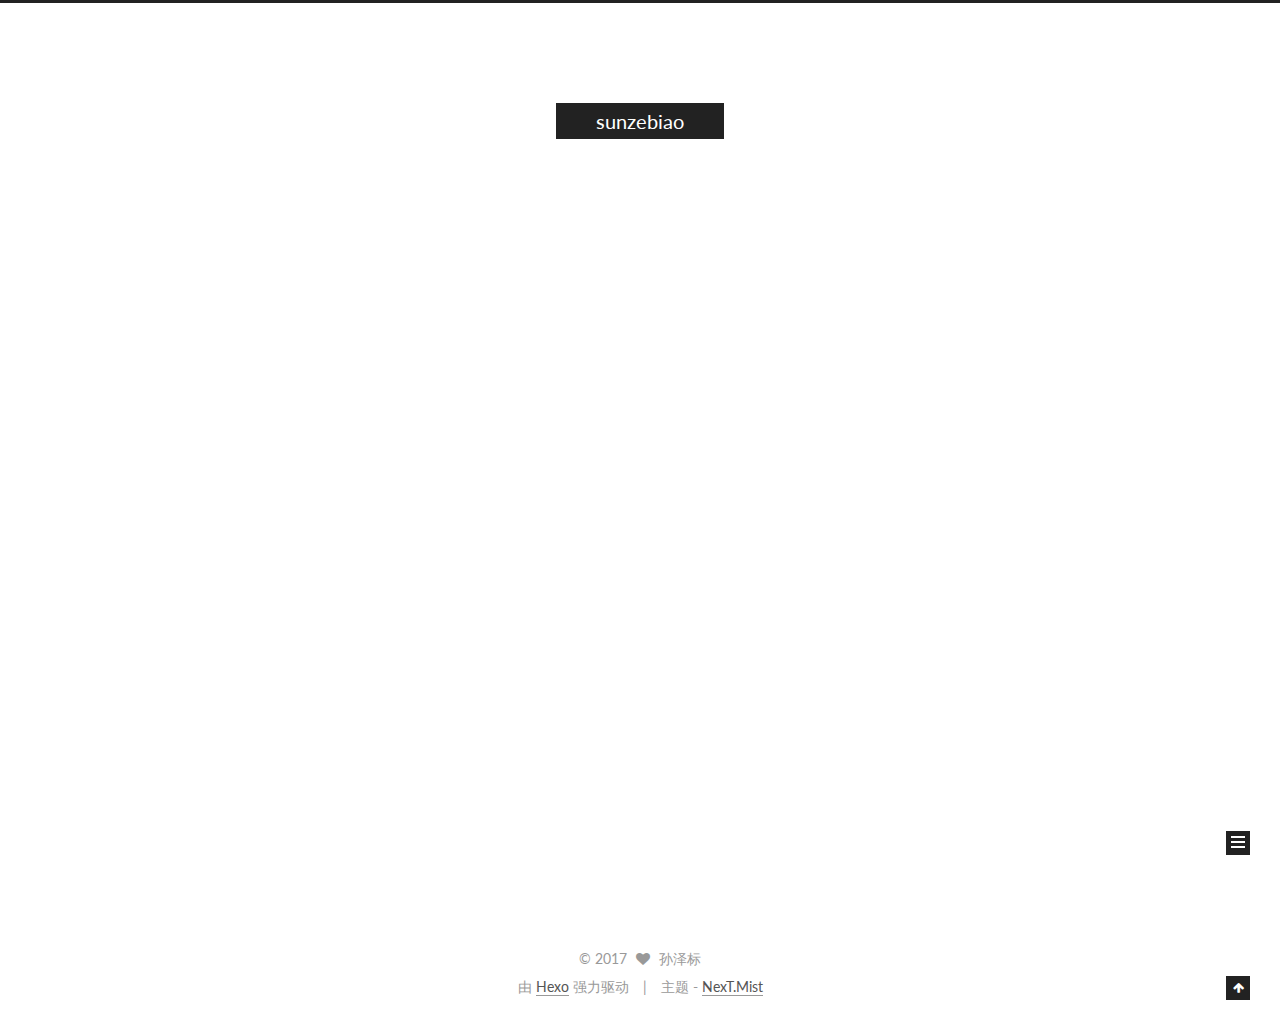
<file: index.html>
<!doctype html>



  


<html class="theme-next mist use-motion" lang="zh-Hans">
<head>
  <meta charset="UTF-8"/>
<meta http-equiv="X-UA-Compatible" content="IE=edge" />
<meta name="viewport" content="width=device-width, initial-scale=1, maximum-scale=1"/>






<meta http-equiv="Cache-Control" content="no-transform" />
<meta http-equiv="Cache-Control" content="no-siteapp" />















  
  
  <link href="/lib/fancybox/source/jquery.fancybox.css?v=2.1.5" rel="stylesheet" type="text/css" />




  
  
  
  

  
    
    
  

  

  

  

  

  
    
    
    <link href="//fonts.googleapis.com/css?family=Lato:300,300italic,400,400italic,700,700italic&subset=latin,latin-ext" rel="stylesheet" type="text/css">
  






<link href="/lib/font-awesome/css/font-awesome.min.css?v=4.6.2" rel="stylesheet" type="text/css" />

<link href="/css/main.css?v=5.1.1" rel="stylesheet" type="text/css" />


  <meta name="keywords" content="Hexo, NexT" />








  <link rel="shortcut icon" type="image/x-icon" href="/favicon.ico?v=5.1.1" />






<meta property="og:type" content="website">
<meta property="og:title" content="sunzebiao">
<meta property="og:url" content="http://yoursite.com/index.html">
<meta property="og:site_name" content="sunzebiao">
<meta name="twitter:card" content="summary">
<meta name="twitter:title" content="sunzebiao">



<script type="text/javascript" id="hexo.configurations">
  var NexT = window.NexT || {};
  var CONFIG = {
    root: '/',
    scheme: 'Mist',
    sidebar: {"position":"left","display":"post","offset":12,"offset_float":0,"b2t":false,"scrollpercent":false},
    fancybox: true,
    motion: true,
    duoshuo: {
      userId: '0',
      author: '博主'
    },
    algolia: {
      applicationID: '',
      apiKey: '',
      indexName: '',
      hits: {"per_page":10},
      labels: {"input_placeholder":"Search for Posts","hits_empty":"We didn't find any results for the search: ${query}","hits_stats":"${hits} results found in ${time} ms"}
    }
  };
</script>



  <link rel="canonical" href="http://yoursite.com/"/>





  <title>sunzebiao</title>
</head>

<body itemscope itemtype="http://schema.org/WebPage" lang="zh-Hans">

  















  
  
    
  

  <div class="container sidebar-position-left 
   page-home 
 ">
    <div class="headband"></div>

    <header id="header" class="header" itemscope itemtype="http://schema.org/WPHeader">
      <div class="header-inner"><div class="site-brand-wrapper">
  <div class="site-meta ">
    

    <div class="custom-logo-site-title">
      <a href="/"  class="brand" rel="start">
        <span class="logo-line-before"><i></i></span>
        <span class="site-title">sunzebiao</span>
        <span class="logo-line-after"><i></i></span>
      </a>
    </div>
      
        <p class="site-subtitle"></p>
      
  </div>

  <div class="site-nav-toggle">
    <button>
      <span class="btn-bar"></span>
      <span class="btn-bar"></span>
      <span class="btn-bar"></span>
    </button>
  </div>
</div>

<nav class="site-nav">
  

  
    <ul id="menu" class="menu">
      
        
        <li class="menu-item menu-item-home">
          <a href="/" rel="section">
            
              <i class="menu-item-icon fa fa-fw fa-home"></i> <br />
            
            首页
          </a>
        </li>
      
        
        <li class="menu-item menu-item-archives">
          <a href="/archives" rel="section">
            
              <i class="menu-item-icon fa fa-fw fa-archive"></i> <br />
            
            归档
          </a>
        </li>
      
        
        <li class="menu-item menu-item-tags">
          <a href="/tags" rel="section">
            
              <i class="menu-item-icon fa fa-fw fa-tags"></i> <br />
            
            标签
          </a>
        </li>
      

      
    </ul>
  

  
</nav>



 </div>
    </header>

    <main id="main" class="main">
      <div class="main-inner">
        <div class="content-wrap">
          <div id="content" class="content">
            
  <section id="posts" class="posts-expand">
    
      

  

  
  
  

  <article class="post post-type-normal " itemscope itemtype="http://schema.org/Article">
    <link itemprop="mainEntityOfPage" href="http://yoursite.com/2017/05/15/hello123/">

    <span hidden itemprop="author" itemscope itemtype="http://schema.org/Person">
      <meta itemprop="name" content="孙泽标">
      <meta itemprop="description" content="">
      <meta itemprop="image" content="/images/avatar.gif">
    </span>

    <span hidden itemprop="publisher" itemscope itemtype="http://schema.org/Organization">
      <meta itemprop="name" content="sunzebiao">
    </span>

    
      <header class="post-header">

        
        
          <h1 class="post-title" itemprop="name headline">
                
                <a class="post-title-link" href="/2017/05/15/hello123/" itemprop="url">hello</a></h1>
        

        <div class="post-meta">
          <span class="post-time">
            
              <span class="post-meta-item-icon">
                <i class="fa fa-calendar-o"></i>
              </span>
              
                <span class="post-meta-item-text">发表于</span>
              
              <time title="创建于" itemprop="dateCreated datePublished" datetime="2017-05-15T11:19:17+08:00">
                2017-05-15
              </time>
            

            

            
          </span>

          

          
            
          

          
          

          

          

          

        </div>
      </header>
    

    <div class="post-body" itemprop="articleBody">

      
      

      
        
          
            <p>sunzebiao</p>

          
        
      
    </div>

    <div>
      
    </div>

    <div>
      
    </div>

    <div>
      
    </div>

    <footer class="post-footer">
      

      

      

      
      
        <div class="post-eof"></div>
      
    </footer>
  </article>


    
      

  

  
  
  

  <article class="post post-type-normal " itemscope itemtype="http://schema.org/Article">
    <link itemprop="mainEntityOfPage" href="http://yoursite.com/2017/05/15/hello/">

    <span hidden itemprop="author" itemscope itemtype="http://schema.org/Person">
      <meta itemprop="name" content="孙泽标">
      <meta itemprop="description" content="">
      <meta itemprop="image" content="/images/avatar.gif">
    </span>

    <span hidden itemprop="publisher" itemscope itemtype="http://schema.org/Organization">
      <meta itemprop="name" content="sunzebiao">
    </span>

    
      <header class="post-header">

        
        
          <h1 class="post-title" itemprop="name headline">
                
                <a class="post-title-link" href="/2017/05/15/hello/" itemprop="url">hello</a></h1>
        

        <div class="post-meta">
          <span class="post-time">
            
              <span class="post-meta-item-icon">
                <i class="fa fa-calendar-o"></i>
              </span>
              
                <span class="post-meta-item-text">发表于</span>
              
              <time title="创建于" itemprop="dateCreated datePublished" datetime="2017-05-15T11:19:17+08:00">
                2017-05-15
              </time>
            

            

            
          </span>

          

          
            
          

          
          

          

          

          

        </div>
      </header>
    

    <div class="post-body" itemprop="articleBody">

      
      

      
        
          
            <p>123456<br>1212<br>212121</p>

          
        
      
    </div>

    <div>
      
    </div>

    <div>
      
    </div>

    <div>
      
    </div>

    <footer class="post-footer">
      

      

      

      
      
        <div class="post-eof"></div>
      
    </footer>
  </article>


    
  </section>

  


          </div>
          


          

        </div>
        
          
  
  <div class="sidebar-toggle">
    <div class="sidebar-toggle-line-wrap">
      <span class="sidebar-toggle-line sidebar-toggle-line-first"></span>
      <span class="sidebar-toggle-line sidebar-toggle-line-middle"></span>
      <span class="sidebar-toggle-line sidebar-toggle-line-last"></span>
    </div>
  </div>

  <aside id="sidebar" class="sidebar">
    <div class="sidebar-inner">

      

      

      <section class="site-overview sidebar-panel sidebar-panel-active">
        <div class="site-author motion-element" itemprop="author" itemscope itemtype="http://schema.org/Person">
          <img class="site-author-image" itemprop="image"
               src="/images/avatar.gif"
               alt="孙泽标" />
          <p class="site-author-name" itemprop="name">孙泽标</p>
           
              <p class="site-description motion-element" itemprop="description"></p>
          
        </div>
        <nav class="site-state motion-element">

          
            <div class="site-state-item site-state-posts">
              <a href="/archives">
                <span class="site-state-item-count">2</span>
                <span class="site-state-item-name">日志</span>
              </a>
            </div>
          

          

          

        </nav>

        

        <div class="links-of-author motion-element">
          
        </div>

        
        

        
        

        


      </section>

      

      

    </div>
  </aside>


        
      </div>
    </main>

    <footer id="footer" class="footer">
      <div class="footer-inner">
        <div class="copyright" >
  
  &copy; 
  <span itemprop="copyrightYear">2017</span>
  <span class="with-love">
    <i class="fa fa-heart"></i>
  </span>
  <span class="author" itemprop="copyrightHolder">孙泽标</span>
</div>


<div class="powered-by">
  由 <a class="theme-link" href="https://hexo.io">Hexo</a> 强力驱动
</div>

<div class="theme-info">
  主题 -
  <a class="theme-link" href="https://github.com/iissnan/hexo-theme-next">
    NexT.Mist
  </a>
</div>


        

        
      </div>
    </footer>

    
      <div class="back-to-top">
        <i class="fa fa-arrow-up"></i>
        
      </div>
    

  </div>

  

<script type="text/javascript">
  if (Object.prototype.toString.call(window.Promise) !== '[object Function]') {
    window.Promise = null;
  }
</script>









  












  
  <script type="text/javascript" src="/lib/jquery/index.js?v=2.1.3"></script>

  
  <script type="text/javascript" src="/lib/fastclick/lib/fastclick.min.js?v=1.0.6"></script>

  
  <script type="text/javascript" src="/lib/jquery_lazyload/jquery.lazyload.js?v=1.9.7"></script>

  
  <script type="text/javascript" src="/lib/velocity/velocity.min.js?v=1.2.1"></script>

  
  <script type="text/javascript" src="/lib/velocity/velocity.ui.min.js?v=1.2.1"></script>

  
  <script type="text/javascript" src="/lib/fancybox/source/jquery.fancybox.pack.js?v=2.1.5"></script>


  


  <script type="text/javascript" src="/js/src/utils.js?v=5.1.1"></script>

  <script type="text/javascript" src="/js/src/motion.js?v=5.1.1"></script>



  
  

  

  


  <script type="text/javascript" src="/js/src/bootstrap.js?v=5.1.1"></script>



  


  




	





  





  





  






  





  

  

  

  

  

</body>
</html>
</file>
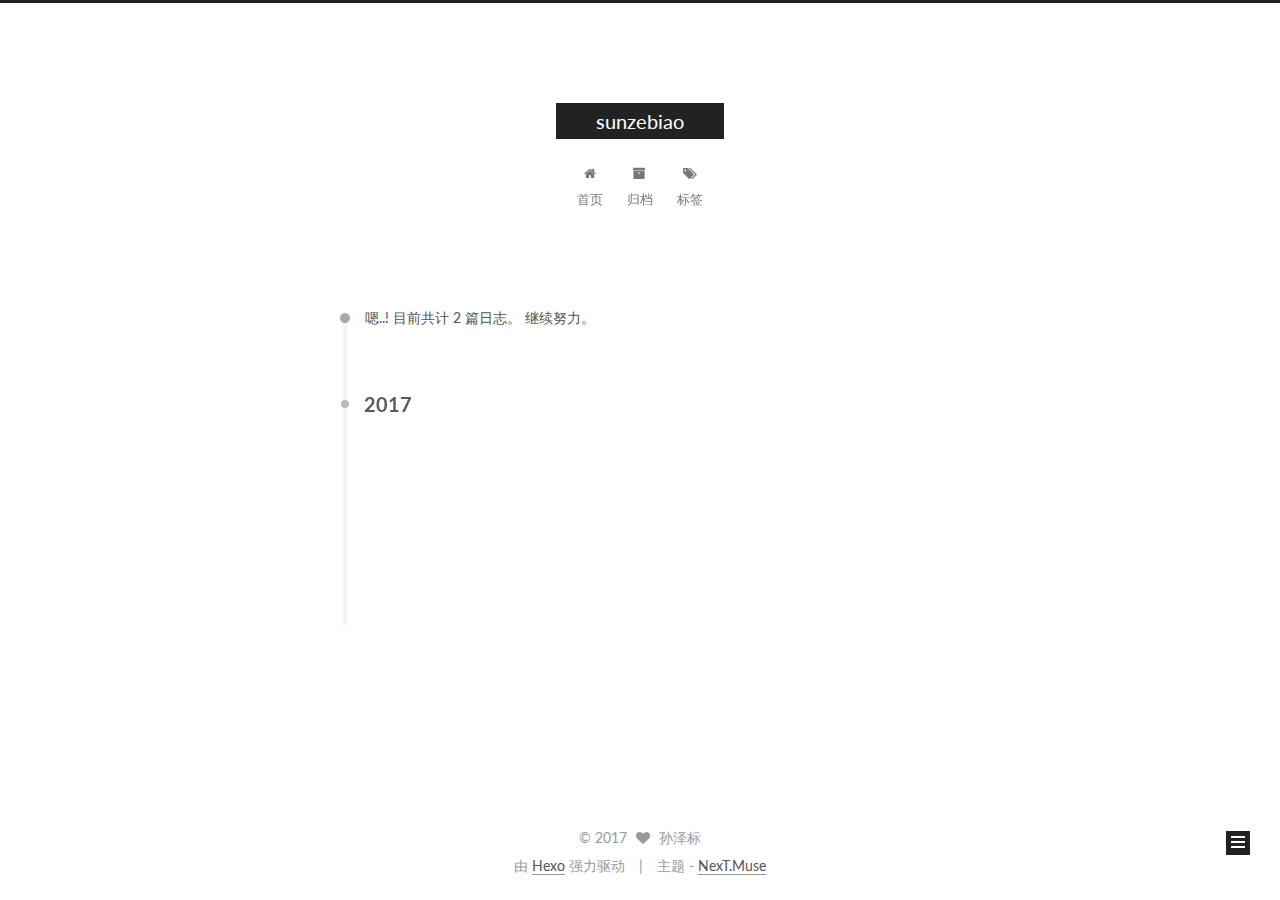
<file: archives/index.html>
<!doctype html>



  


<html class="theme-next muse use-motion" lang="zh-Hans">
<head>
  <meta charset="UTF-8"/>
<meta http-equiv="X-UA-Compatible" content="IE=edge" />
<meta name="viewport" content="width=device-width, initial-scale=1, maximum-scale=1"/>






<meta http-equiv="Cache-Control" content="no-transform" />
<meta http-equiv="Cache-Control" content="no-siteapp" />















  
  
  <link href="/lib/fancybox/source/jquery.fancybox.css?v=2.1.5" rel="stylesheet" type="text/css" />




  
  
  
  

  
    
    
  

  

  

  

  

  
    
    
    <link href="//fonts.googleapis.com/css?family=Lato:300,300italic,400,400italic,700,700italic&subset=latin,latin-ext" rel="stylesheet" type="text/css">
  






<link href="/lib/font-awesome/css/font-awesome.min.css?v=4.6.2" rel="stylesheet" type="text/css" />

<link href="/css/main.css?v=5.1.1" rel="stylesheet" type="text/css" />


  <meta name="keywords" content="Hexo, NexT" />








  <link rel="shortcut icon" type="image/x-icon" href="/favicon.ico?v=5.1.1" />






<meta property="og:type" content="website">
<meta property="og:title" content="sunzebiao">
<meta property="og:url" content="http://yoursite.com/archives/index.html">
<meta property="og:site_name" content="sunzebiao">
<meta name="twitter:card" content="summary">
<meta name="twitter:title" content="sunzebiao">



<script type="text/javascript" id="hexo.configurations">
  var NexT = window.NexT || {};
  var CONFIG = {
    root: '/',
    scheme: 'Muse',
    sidebar: {"position":"left","display":"post","offset":12,"offset_float":0,"b2t":false,"scrollpercent":false},
    fancybox: true,
    motion: true,
    duoshuo: {
      userId: '0',
      author: '博主'
    },
    algolia: {
      applicationID: '',
      apiKey: '',
      indexName: '',
      hits: {"per_page":10},
      labels: {"input_placeholder":"Search for Posts","hits_empty":"We didn't find any results for the search: ${query}","hits_stats":"${hits} results found in ${time} ms"}
    }
  };
</script>



  <link rel="canonical" href="http://yoursite.com/archives/"/>





  <title>归档 | sunzebiao</title>
</head>

<body itemscope itemtype="http://schema.org/WebPage" lang="zh-Hans">

  















  
  
    
  

  <div class="container sidebar-position-left  page-archive  ">
    <div class="headband"></div>

    <header id="header" class="header" itemscope itemtype="http://schema.org/WPHeader">
      <div class="header-inner"><div class="site-brand-wrapper">
  <div class="site-meta ">
    

    <div class="custom-logo-site-title">
      <a href="/"  class="brand" rel="start">
        <span class="logo-line-before"><i></i></span>
        <span class="site-title">sunzebiao</span>
        <span class="logo-line-after"><i></i></span>
      </a>
    </div>
      
        <p class="site-subtitle"></p>
      
  </div>

  <div class="site-nav-toggle">
    <button>
      <span class="btn-bar"></span>
      <span class="btn-bar"></span>
      <span class="btn-bar"></span>
    </button>
  </div>
</div>

<nav class="site-nav">
  

  
    <ul id="menu" class="menu">
      
        
        <li class="menu-item menu-item-home">
          <a href="/" rel="section">
            
              <i class="menu-item-icon fa fa-fw fa-home"></i> <br />
            
            首页
          </a>
        </li>
      
        
        <li class="menu-item menu-item-archives">
          <a href="/archives" rel="section">
            
              <i class="menu-item-icon fa fa-fw fa-archive"></i> <br />
            
            归档
          </a>
        </li>
      
        
        <li class="menu-item menu-item-tags">
          <a href="/tags" rel="section">
            
              <i class="menu-item-icon fa fa-fw fa-tags"></i> <br />
            
            标签
          </a>
        </li>
      

      
    </ul>
  

  
</nav>



 </div>
    </header>

    <main id="main" class="main">
      <div class="main-inner">
        <div class="content-wrap">
          <div id="content" class="content">
            

  <section id="posts" class="posts-collapse">
    <span class="archive-move-on"></span>

    <span class="archive-page-counter">
      
      
      
        
      
      嗯..! 目前共计 2 篇日志。 继续努力。
    </span>

    

      
      
      

      
        
        <div class="collection-title">
          <h2 class="archive-year motion-element" id="archive-year-2017">2017</h2>
        </div>
      
      

      

  <article class="post post-type-normal" itemscope itemtype="http://schema.org/Article">
    <header class="post-header">

      <h2 class="post-title">
        
            <a class="post-title-link" href="/2017/05/16/推箱子广度优先搜索求解/" itemprop="url">
              
                <span itemprop="name">推箱子广度优先搜索求解</span>
              
            </a>
        
      </h2>

      <div class="post-meta">
        <time class="post-time" itemprop="dateCreated"
              datetime="2017-05-16T00:00:00+08:00"
              content="2017-05-16" >
          05-16
        </time>
      </div>

    </header>
  </article>



    

      
      
      

      
      

      

  <article class="post post-type-normal" itemscope itemtype="http://schema.org/Article">
    <header class="post-header">

      <h2 class="post-title">
        
            <a class="post-title-link" href="/2017/05/15/hello123/" itemprop="url">
              
                <span itemprop="name">hello</span>
              
            </a>
        
      </h2>

      <div class="post-meta">
        <time class="post-time" itemprop="dateCreated"
              datetime="2017-05-15T11:19:17+08:00"
              content="2017-05-15" >
          05-15
        </time>
      </div>

    </header>
  </article>



    

  </section>

  



          </div>
          


          

        </div>
        
          
  
  <div class="sidebar-toggle">
    <div class="sidebar-toggle-line-wrap">
      <span class="sidebar-toggle-line sidebar-toggle-line-first"></span>
      <span class="sidebar-toggle-line sidebar-toggle-line-middle"></span>
      <span class="sidebar-toggle-line sidebar-toggle-line-last"></span>
    </div>
  </div>

  <aside id="sidebar" class="sidebar">
    <div class="sidebar-inner">

      

      

      <section class="site-overview sidebar-panel sidebar-panel-active">
        <div class="site-author motion-element" itemprop="author" itemscope itemtype="http://schema.org/Person">
          <img class="site-author-image" itemprop="image"
               src="/images/avatar.gif"
               alt="孙泽标" />
          <p class="site-author-name" itemprop="name">孙泽标</p>
           
              <p class="site-description motion-element" itemprop="description"></p>
          
        </div>
        <nav class="site-state motion-element">

          
            <div class="site-state-item site-state-posts">
              <a href="/archives">
                <span class="site-state-item-count">2</span>
                <span class="site-state-item-name">日志</span>
              </a>
            </div>
          

          

          
            
            
            <div class="site-state-item site-state-tags">
              
                <span class="site-state-item-count">2</span>
                <span class="site-state-item-name">标签</span>
              
            </div>
          

        </nav>

        

        <div class="links-of-author motion-element">
          
        </div>

        
        

        
        

        


      </section>

      

      

    </div>
  </aside>


        
      </div>
    </main>

    <footer id="footer" class="footer">
      <div class="footer-inner">
        <div class="copyright" >
  
  &copy; 
  <span itemprop="copyrightYear">2017</span>
  <span class="with-love">
    <i class="fa fa-heart"></i>
  </span>
  <span class="author" itemprop="copyrightHolder">孙泽标</span>
</div>


<div class="powered-by">
  由 <a class="theme-link" href="https://hexo.io">Hexo</a> 强力驱动
</div>

<div class="theme-info">
  主题 -
  <a class="theme-link" href="https://github.com/iissnan/hexo-theme-next">
    NexT.Muse
  </a>
</div>


        

        
      </div>
    </footer>

    
      <div class="back-to-top">
        <i class="fa fa-arrow-up"></i>
        
      </div>
    

  </div>

  

<script type="text/javascript">
  if (Object.prototype.toString.call(window.Promise) !== '[object Function]') {
    window.Promise = null;
  }
</script>









  












  
  <script type="text/javascript" src="/lib/jquery/index.js?v=2.1.3"></script>

  
  <script type="text/javascript" src="/lib/fastclick/lib/fastclick.min.js?v=1.0.6"></script>

  
  <script type="text/javascript" src="/lib/jquery_lazyload/jquery.lazyload.js?v=1.9.7"></script>

  
  <script type="text/javascript" src="/lib/velocity/velocity.min.js?v=1.2.1"></script>

  
  <script type="text/javascript" src="/lib/velocity/velocity.ui.min.js?v=1.2.1"></script>

  
  <script type="text/javascript" src="/lib/fancybox/source/jquery.fancybox.pack.js?v=2.1.5"></script>


  


  <script type="text/javascript" src="/js/src/utils.js?v=5.1.1"></script>

  <script type="text/javascript" src="/js/src/motion.js?v=5.1.1"></script>



  
  

  
  
    <script type="text/javascript" id="motion.page.archive">
      $('.archive-year').velocity('transition.slideLeftIn');
    </script>
  


  


  <script type="text/javascript" src="/js/src/bootstrap.js?v=5.1.1"></script>



  


  




	





  





  





  






  





  

  

  

  

  

</body>
</html>
</file>
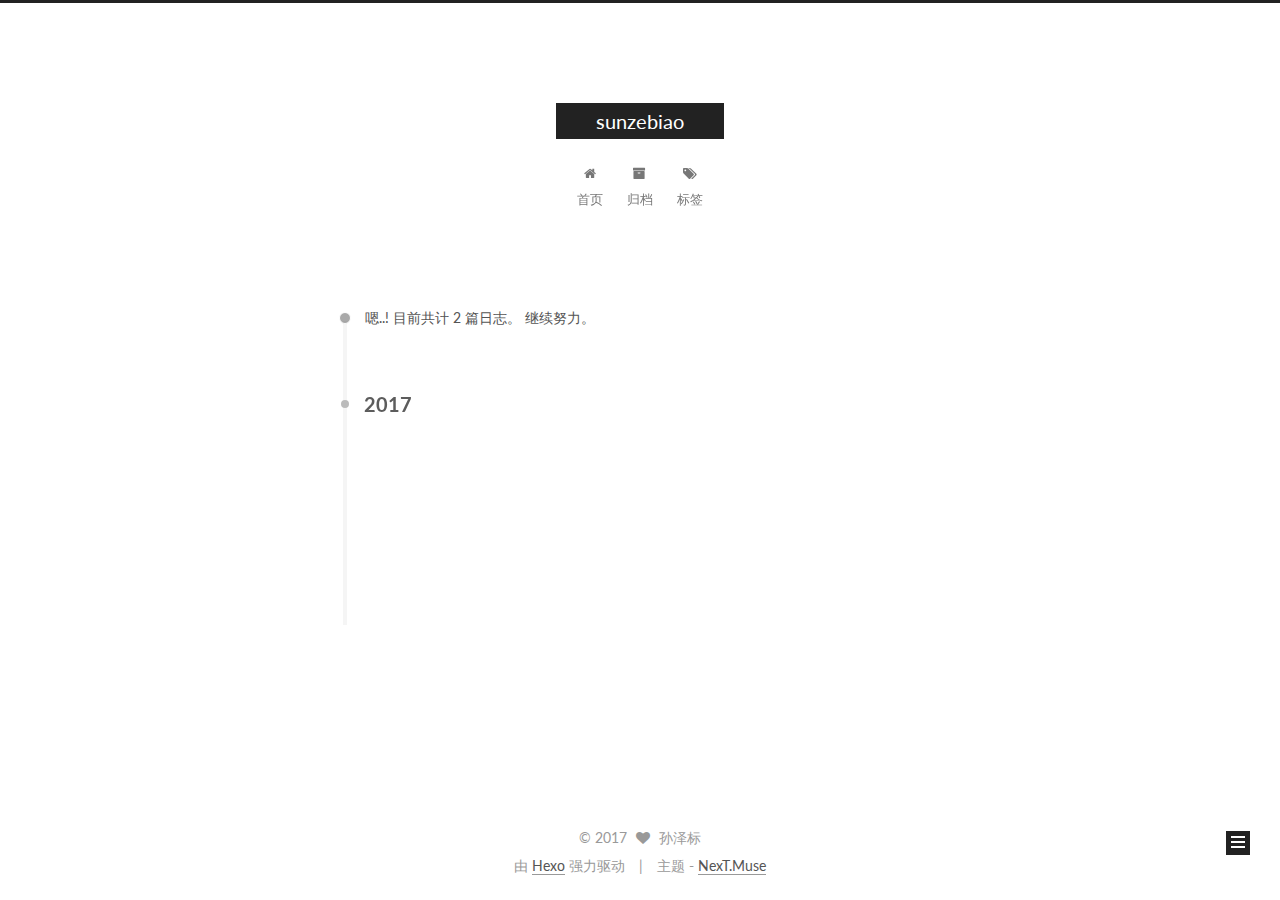
<file: archives/2017/index.html>
<!doctype html>



  


<html class="theme-next muse use-motion" lang="zh-Hans">
<head>
  <meta charset="UTF-8"/>
<meta http-equiv="X-UA-Compatible" content="IE=edge" />
<meta name="viewport" content="width=device-width, initial-scale=1, maximum-scale=1"/>






<meta http-equiv="Cache-Control" content="no-transform" />
<meta http-equiv="Cache-Control" content="no-siteapp" />















  
  
  <link href="/lib/fancybox/source/jquery.fancybox.css?v=2.1.5" rel="stylesheet" type="text/css" />




  
  
  
  

  
    
    
  

  

  

  

  

  
    
    
    <link href="//fonts.googleapis.com/css?family=Lato:300,300italic,400,400italic,700,700italic&subset=latin,latin-ext" rel="stylesheet" type="text/css">
  






<link href="/lib/font-awesome/css/font-awesome.min.css?v=4.6.2" rel="stylesheet" type="text/css" />

<link href="/css/main.css?v=5.1.1" rel="stylesheet" type="text/css" />


  <meta name="keywords" content="Hexo, NexT" />








  <link rel="shortcut icon" type="image/x-icon" href="/favicon.ico?v=5.1.1" />






<meta property="og:type" content="website">
<meta property="og:title" content="sunzebiao">
<meta property="og:url" content="http://yoursite.com/archives/2017/index.html">
<meta property="og:site_name" content="sunzebiao">
<meta name="twitter:card" content="summary">
<meta name="twitter:title" content="sunzebiao">



<script type="text/javascript" id="hexo.configurations">
  var NexT = window.NexT || {};
  var CONFIG = {
    root: '/',
    scheme: 'Muse',
    sidebar: {"position":"left","display":"post","offset":12,"offset_float":0,"b2t":false,"scrollpercent":false},
    fancybox: true,
    motion: true,
    duoshuo: {
      userId: '0',
      author: '博主'
    },
    algolia: {
      applicationID: '',
      apiKey: '',
      indexName: '',
      hits: {"per_page":10},
      labels: {"input_placeholder":"Search for Posts","hits_empty":"We didn't find any results for the search: ${query}","hits_stats":"${hits} results found in ${time} ms"}
    }
  };
</script>



  <link rel="canonical" href="http://yoursite.com/archives/2017/"/>





  <title>归档 | sunzebiao</title>
</head>

<body itemscope itemtype="http://schema.org/WebPage" lang="zh-Hans">

  















  
  
    
  

  <div class="container sidebar-position-left  page-archive  ">
    <div class="headband"></div>

    <header id="header" class="header" itemscope itemtype="http://schema.org/WPHeader">
      <div class="header-inner"><div class="site-brand-wrapper">
  <div class="site-meta ">
    

    <div class="custom-logo-site-title">
      <a href="/"  class="brand" rel="start">
        <span class="logo-line-before"><i></i></span>
        <span class="site-title">sunzebiao</span>
        <span class="logo-line-after"><i></i></span>
      </a>
    </div>
      
        <p class="site-subtitle"></p>
      
  </div>

  <div class="site-nav-toggle">
    <button>
      <span class="btn-bar"></span>
      <span class="btn-bar"></span>
      <span class="btn-bar"></span>
    </button>
  </div>
</div>

<nav class="site-nav">
  

  
    <ul id="menu" class="menu">
      
        
        <li class="menu-item menu-item-home">
          <a href="/" rel="section">
            
              <i class="menu-item-icon fa fa-fw fa-home"></i> <br />
            
            首页
          </a>
        </li>
      
        
        <li class="menu-item menu-item-archives">
          <a href="/archives" rel="section">
            
              <i class="menu-item-icon fa fa-fw fa-archive"></i> <br />
            
            归档
          </a>
        </li>
      
        
        <li class="menu-item menu-item-tags">
          <a href="/tags" rel="section">
            
              <i class="menu-item-icon fa fa-fw fa-tags"></i> <br />
            
            标签
          </a>
        </li>
      

      
    </ul>
  

  
</nav>



 </div>
    </header>

    <main id="main" class="main">
      <div class="main-inner">
        <div class="content-wrap">
          <div id="content" class="content">
            

  <section id="posts" class="posts-collapse">
    <span class="archive-move-on"></span>

    <span class="archive-page-counter">
      
      
      
        
      
      嗯..! 目前共计 2 篇日志。 继续努力。
    </span>

    

      
      
      

      
        
        <div class="collection-title">
          <h2 class="archive-year motion-element" id="archive-year-2017">2017</h2>
        </div>
      
      

      

  <article class="post post-type-normal" itemscope itemtype="http://schema.org/Article">
    <header class="post-header">

      <h2 class="post-title">
        
            <a class="post-title-link" href="/2017/05/16/推箱子广度优先搜索求解/" itemprop="url">
              
                <span itemprop="name">推箱子广度优先搜索求解</span>
              
            </a>
        
      </h2>

      <div class="post-meta">
        <time class="post-time" itemprop="dateCreated"
              datetime="2017-05-16T00:00:00+08:00"
              content="2017-05-16" >
          05-16
        </time>
      </div>

    </header>
  </article>



    

      
      
      

      
      

      

  <article class="post post-type-normal" itemscope itemtype="http://schema.org/Article">
    <header class="post-header">

      <h2 class="post-title">
        
            <a class="post-title-link" href="/2017/05/15/hello123/" itemprop="url">
              
                <span itemprop="name">hello</span>
              
            </a>
        
      </h2>

      <div class="post-meta">
        <time class="post-time" itemprop="dateCreated"
              datetime="2017-05-15T11:19:17+08:00"
              content="2017-05-15" >
          05-15
        </time>
      </div>

    </header>
  </article>



    

  </section>

  



          </div>
          


          

        </div>
        
          
  
  <div class="sidebar-toggle">
    <div class="sidebar-toggle-line-wrap">
      <span class="sidebar-toggle-line sidebar-toggle-line-first"></span>
      <span class="sidebar-toggle-line sidebar-toggle-line-middle"></span>
      <span class="sidebar-toggle-line sidebar-toggle-line-last"></span>
    </div>
  </div>

  <aside id="sidebar" class="sidebar">
    <div class="sidebar-inner">

      

      

      <section class="site-overview sidebar-panel sidebar-panel-active">
        <div class="site-author motion-element" itemprop="author" itemscope itemtype="http://schema.org/Person">
          <img class="site-author-image" itemprop="image"
               src="/images/avatar.gif"
               alt="孙泽标" />
          <p class="site-author-name" itemprop="name">孙泽标</p>
           
              <p class="site-description motion-element" itemprop="description"></p>
          
        </div>
        <nav class="site-state motion-element">

          
            <div class="site-state-item site-state-posts">
              <a href="/archives">
                <span class="site-state-item-count">2</span>
                <span class="site-state-item-name">日志</span>
              </a>
            </div>
          

          

          
            
            
            <div class="site-state-item site-state-tags">
              
                <span class="site-state-item-count">2</span>
                <span class="site-state-item-name">标签</span>
              
            </div>
          

        </nav>

        

        <div class="links-of-author motion-element">
          
        </div>

        
        

        
        

        


      </section>

      

      

    </div>
  </aside>


        
      </div>
    </main>

    <footer id="footer" class="footer">
      <div class="footer-inner">
        <div class="copyright" >
  
  &copy; 
  <span itemprop="copyrightYear">2017</span>
  <span class="with-love">
    <i class="fa fa-heart"></i>
  </span>
  <span class="author" itemprop="copyrightHolder">孙泽标</span>
</div>


<div class="powered-by">
  由 <a class="theme-link" href="https://hexo.io">Hexo</a> 强力驱动
</div>

<div class="theme-info">
  主题 -
  <a class="theme-link" href="https://github.com/iissnan/hexo-theme-next">
    NexT.Muse
  </a>
</div>


        

        
      </div>
    </footer>

    
      <div class="back-to-top">
        <i class="fa fa-arrow-up"></i>
        
      </div>
    

  </div>

  

<script type="text/javascript">
  if (Object.prototype.toString.call(window.Promise) !== '[object Function]') {
    window.Promise = null;
  }
</script>









  












  
  <script type="text/javascript" src="/lib/jquery/index.js?v=2.1.3"></script>

  
  <script type="text/javascript" src="/lib/fastclick/lib/fastclick.min.js?v=1.0.6"></script>

  
  <script type="text/javascript" src="/lib/jquery_lazyload/jquery.lazyload.js?v=1.9.7"></script>

  
  <script type="text/javascript" src="/lib/velocity/velocity.min.js?v=1.2.1"></script>

  
  <script type="text/javascript" src="/lib/velocity/velocity.ui.min.js?v=1.2.1"></script>

  
  <script type="text/javascript" src="/lib/fancybox/source/jquery.fancybox.pack.js?v=2.1.5"></script>


  


  <script type="text/javascript" src="/js/src/utils.js?v=5.1.1"></script>

  <script type="text/javascript" src="/js/src/motion.js?v=5.1.1"></script>



  
  

  
  
    <script type="text/javascript" id="motion.page.archive">
      $('.archive-year').velocity('transition.slideLeftIn');
    </script>
  


  


  <script type="text/javascript" src="/js/src/bootstrap.js?v=5.1.1"></script>



  


  




	





  





  





  






  





  

  

  

  

  

</body>
</html>
</file>
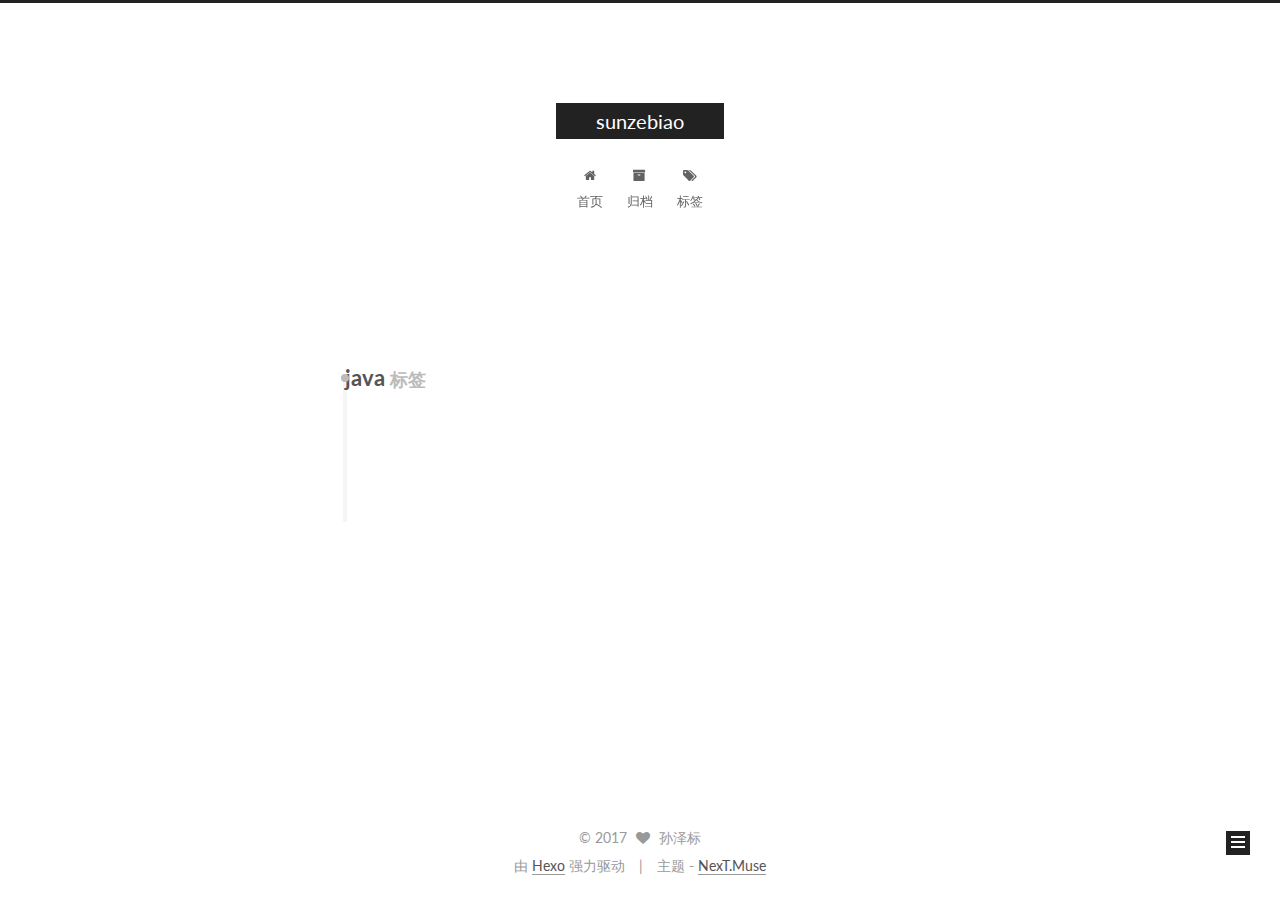
<file: tags/java/index.html>
<!doctype html>



  


<html class="theme-next muse use-motion" lang="zh-Hans">
<head>
  <meta charset="UTF-8"/>
<meta http-equiv="X-UA-Compatible" content="IE=edge" />
<meta name="viewport" content="width=device-width, initial-scale=1, maximum-scale=1"/>






<meta http-equiv="Cache-Control" content="no-transform" />
<meta http-equiv="Cache-Control" content="no-siteapp" />















  
  
  <link href="/lib/fancybox/source/jquery.fancybox.css?v=2.1.5" rel="stylesheet" type="text/css" />




  
  
  
  

  
    
    
  

  

  

  

  

  
    
    
    <link href="//fonts.googleapis.com/css?family=Lato:300,300italic,400,400italic,700,700italic&subset=latin,latin-ext" rel="stylesheet" type="text/css">
  






<link href="/lib/font-awesome/css/font-awesome.min.css?v=4.6.2" rel="stylesheet" type="text/css" />

<link href="/css/main.css?v=5.1.1" rel="stylesheet" type="text/css" />


  <meta name="keywords" content="Hexo, NexT" />








  <link rel="shortcut icon" type="image/x-icon" href="/favicon.ico?v=5.1.1" />






<meta property="og:type" content="website">
<meta property="og:title" content="sunzebiao">
<meta property="og:url" content="http://yoursite.com/tags/java/index.html">
<meta property="og:site_name" content="sunzebiao">
<meta name="twitter:card" content="summary">
<meta name="twitter:title" content="sunzebiao">



<script type="text/javascript" id="hexo.configurations">
  var NexT = window.NexT || {};
  var CONFIG = {
    root: '/',
    scheme: 'Muse',
    sidebar: {"position":"left","display":"post","offset":12,"offset_float":0,"b2t":false,"scrollpercent":false},
    fancybox: true,
    motion: true,
    duoshuo: {
      userId: '0',
      author: '博主'
    },
    algolia: {
      applicationID: '',
      apiKey: '',
      indexName: '',
      hits: {"per_page":10},
      labels: {"input_placeholder":"Search for Posts","hits_empty":"We didn't find any results for the search: ${query}","hits_stats":"${hits} results found in ${time} ms"}
    }
  };
</script>



  <link rel="canonical" href="http://yoursite.com/tags/java/"/>





  <title>标签: java | sunzebiao</title>
</head>

<body itemscope itemtype="http://schema.org/WebPage" lang="zh-Hans">

  















  
  
    
  

  <div class="container sidebar-position-left  ">
    <div class="headband"></div>

    <header id="header" class="header" itemscope itemtype="http://schema.org/WPHeader">
      <div class="header-inner"><div class="site-brand-wrapper">
  <div class="site-meta ">
    

    <div class="custom-logo-site-title">
      <a href="/"  class="brand" rel="start">
        <span class="logo-line-before"><i></i></span>
        <span class="site-title">sunzebiao</span>
        <span class="logo-line-after"><i></i></span>
      </a>
    </div>
      
        <p class="site-subtitle"></p>
      
  </div>

  <div class="site-nav-toggle">
    <button>
      <span class="btn-bar"></span>
      <span class="btn-bar"></span>
      <span class="btn-bar"></span>
    </button>
  </div>
</div>

<nav class="site-nav">
  

  
    <ul id="menu" class="menu">
      
        
        <li class="menu-item menu-item-home">
          <a href="/" rel="section">
            
              <i class="menu-item-icon fa fa-fw fa-home"></i> <br />
            
            首页
          </a>
        </li>
      
        
        <li class="menu-item menu-item-archives">
          <a href="/archives" rel="section">
            
              <i class="menu-item-icon fa fa-fw fa-archive"></i> <br />
            
            归档
          </a>
        </li>
      
        
        <li class="menu-item menu-item-tags">
          <a href="/tags" rel="section">
            
              <i class="menu-item-icon fa fa-fw fa-tags"></i> <br />
            
            标签
          </a>
        </li>
      

      
    </ul>
  

  
</nav>



 </div>
    </header>

    <main id="main" class="main">
      <div class="main-inner">
        <div class="content-wrap">
          <div id="content" class="content">
            

  <div id="posts" class="posts-collapse">
    <div class="collection-title">
      <h1>java<small>标签</small>
      </h1>
    </div>

    
      

  <article class="post post-type-normal" itemscope itemtype="http://schema.org/Article">
    <header class="post-header">

      <h2 class="post-title">
        
            <a class="post-title-link" href="/2017/05/16/推箱子广度优先搜索求解/" itemprop="url">
              
                <span itemprop="name">推箱子广度优先搜索求解</span>
              
            </a>
        
      </h2>

      <div class="post-meta">
        <time class="post-time" itemprop="dateCreated"
              datetime="2017-05-16T00:00:00+08:00"
              content="2017-05-16" >
          05-16
        </time>
      </div>

    </header>
  </article>


    
  </div>

  


          </div>
          


          

        </div>
        
          
  
  <div class="sidebar-toggle">
    <div class="sidebar-toggle-line-wrap">
      <span class="sidebar-toggle-line sidebar-toggle-line-first"></span>
      <span class="sidebar-toggle-line sidebar-toggle-line-middle"></span>
      <span class="sidebar-toggle-line sidebar-toggle-line-last"></span>
    </div>
  </div>

  <aside id="sidebar" class="sidebar">
    <div class="sidebar-inner">

      

      

      <section class="site-overview sidebar-panel sidebar-panel-active">
        <div class="site-author motion-element" itemprop="author" itemscope itemtype="http://schema.org/Person">
          <img class="site-author-image" itemprop="image"
               src="/images/avatar.gif"
               alt="孙泽标" />
          <p class="site-author-name" itemprop="name">孙泽标</p>
           
              <p class="site-description motion-element" itemprop="description"></p>
          
        </div>
        <nav class="site-state motion-element">

          
            <div class="site-state-item site-state-posts">
              <a href="/archives">
                <span class="site-state-item-count">2</span>
                <span class="site-state-item-name">日志</span>
              </a>
            </div>
          

          

          
            
            
            <div class="site-state-item site-state-tags">
              
                <span class="site-state-item-count">2</span>
                <span class="site-state-item-name">标签</span>
              
            </div>
          

        </nav>

        

        <div class="links-of-author motion-element">
          
        </div>

        
        

        
        

        


      </section>

      

      

    </div>
  </aside>


        
      </div>
    </main>

    <footer id="footer" class="footer">
      <div class="footer-inner">
        <div class="copyright" >
  
  &copy; 
  <span itemprop="copyrightYear">2017</span>
  <span class="with-love">
    <i class="fa fa-heart"></i>
  </span>
  <span class="author" itemprop="copyrightHolder">孙泽标</span>
</div>


<div class="powered-by">
  由 <a class="theme-link" href="https://hexo.io">Hexo</a> 强力驱动
</div>

<div class="theme-info">
  主题 -
  <a class="theme-link" href="https://github.com/iissnan/hexo-theme-next">
    NexT.Muse
  </a>
</div>


        

        
      </div>
    </footer>

    
      <div class="back-to-top">
        <i class="fa fa-arrow-up"></i>
        
      </div>
    

  </div>

  

<script type="text/javascript">
  if (Object.prototype.toString.call(window.Promise) !== '[object Function]') {
    window.Promise = null;
  }
</script>









  












  
  <script type="text/javascript" src="/lib/jquery/index.js?v=2.1.3"></script>

  
  <script type="text/javascript" src="/lib/fastclick/lib/fastclick.min.js?v=1.0.6"></script>

  
  <script type="text/javascript" src="/lib/jquery_lazyload/jquery.lazyload.js?v=1.9.7"></script>

  
  <script type="text/javascript" src="/lib/velocity/velocity.min.js?v=1.2.1"></script>

  
  <script type="text/javascript" src="/lib/velocity/velocity.ui.min.js?v=1.2.1"></script>

  
  <script type="text/javascript" src="/lib/fancybox/source/jquery.fancybox.pack.js?v=2.1.5"></script>


  


  <script type="text/javascript" src="/js/src/utils.js?v=5.1.1"></script>

  <script type="text/javascript" src="/js/src/motion.js?v=5.1.1"></script>



  
  

  

  


  <script type="text/javascript" src="/js/src/bootstrap.js?v=5.1.1"></script>



  


  




	





  





  





  






  





  

  

  

  

  

</body>
</html>
</file>
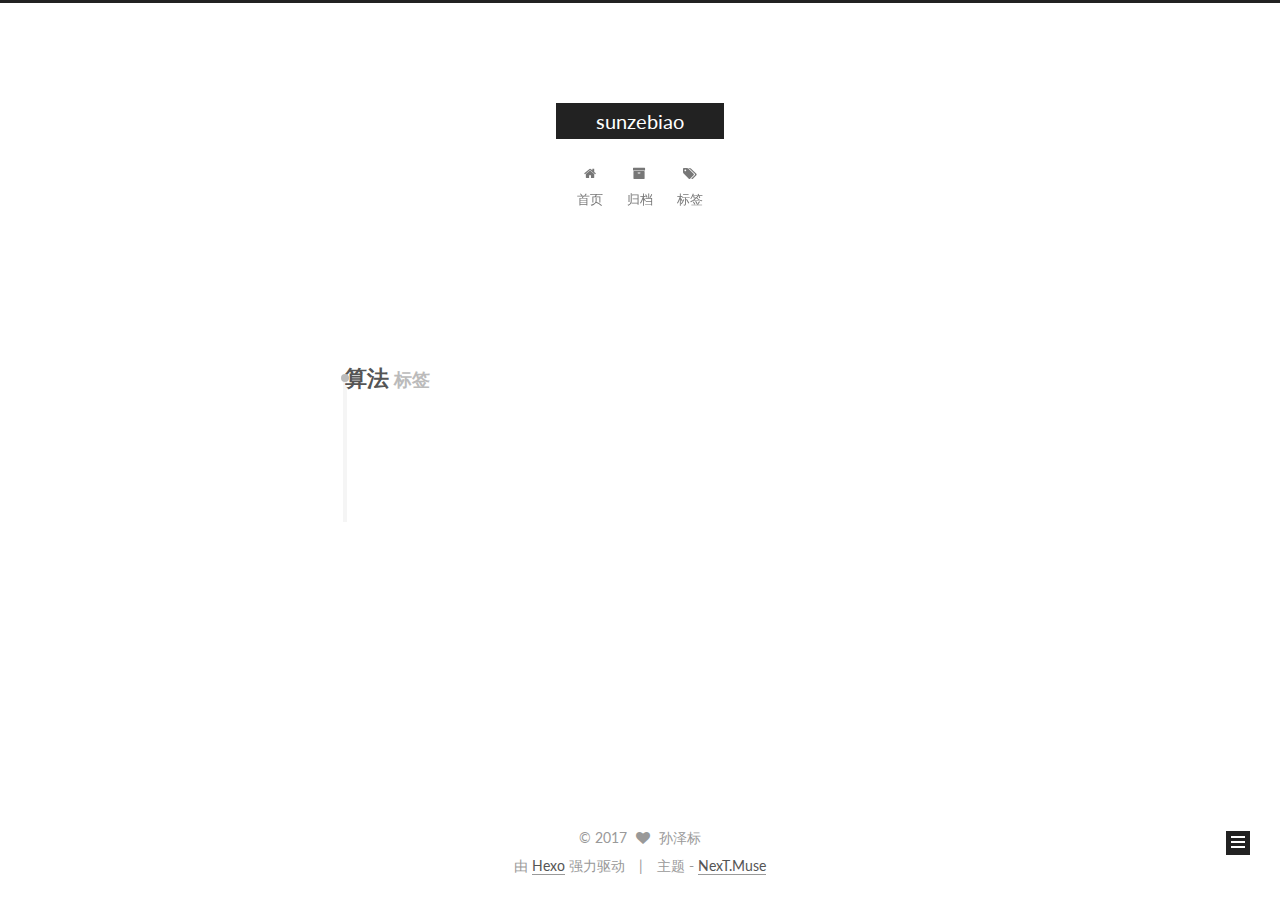
<file: tags/算法/index.html>
<!doctype html>



  


<html class="theme-next muse use-motion" lang="zh-Hans">
<head>
  <meta charset="UTF-8"/>
<meta http-equiv="X-UA-Compatible" content="IE=edge" />
<meta name="viewport" content="width=device-width, initial-scale=1, maximum-scale=1"/>






<meta http-equiv="Cache-Control" content="no-transform" />
<meta http-equiv="Cache-Control" content="no-siteapp" />















  
  
  <link href="/lib/fancybox/source/jquery.fancybox.css?v=2.1.5" rel="stylesheet" type="text/css" />




  
  
  
  

  
    
    
  

  

  

  

  

  
    
    
    <link href="//fonts.googleapis.com/css?family=Lato:300,300italic,400,400italic,700,700italic&subset=latin,latin-ext" rel="stylesheet" type="text/css">
  






<link href="/lib/font-awesome/css/font-awesome.min.css?v=4.6.2" rel="stylesheet" type="text/css" />

<link href="/css/main.css?v=5.1.1" rel="stylesheet" type="text/css" />


  <meta name="keywords" content="Hexo, NexT" />








  <link rel="shortcut icon" type="image/x-icon" href="/favicon.ico?v=5.1.1" />






<meta property="og:type" content="website">
<meta property="og:title" content="sunzebiao">
<meta property="og:url" content="http://yoursite.com/tags/算法/index.html">
<meta property="og:site_name" content="sunzebiao">
<meta name="twitter:card" content="summary">
<meta name="twitter:title" content="sunzebiao">



<script type="text/javascript" id="hexo.configurations">
  var NexT = window.NexT || {};
  var CONFIG = {
    root: '/',
    scheme: 'Muse',
    sidebar: {"position":"left","display":"post","offset":12,"offset_float":0,"b2t":false,"scrollpercent":false},
    fancybox: true,
    motion: true,
    duoshuo: {
      userId: '0',
      author: '博主'
    },
    algolia: {
      applicationID: '',
      apiKey: '',
      indexName: '',
      hits: {"per_page":10},
      labels: {"input_placeholder":"Search for Posts","hits_empty":"We didn't find any results for the search: ${query}","hits_stats":"${hits} results found in ${time} ms"}
    }
  };
</script>



  <link rel="canonical" href="http://yoursite.com/tags/算法/"/>





  <title>标签: 算法 | sunzebiao</title>
</head>

<body itemscope itemtype="http://schema.org/WebPage" lang="zh-Hans">

  















  
  
    
  

  <div class="container sidebar-position-left  ">
    <div class="headband"></div>

    <header id="header" class="header" itemscope itemtype="http://schema.org/WPHeader">
      <div class="header-inner"><div class="site-brand-wrapper">
  <div class="site-meta ">
    

    <div class="custom-logo-site-title">
      <a href="/"  class="brand" rel="start">
        <span class="logo-line-before"><i></i></span>
        <span class="site-title">sunzebiao</span>
        <span class="logo-line-after"><i></i></span>
      </a>
    </div>
      
        <p class="site-subtitle"></p>
      
  </div>

  <div class="site-nav-toggle">
    <button>
      <span class="btn-bar"></span>
      <span class="btn-bar"></span>
      <span class="btn-bar"></span>
    </button>
  </div>
</div>

<nav class="site-nav">
  

  
    <ul id="menu" class="menu">
      
        
        <li class="menu-item menu-item-home">
          <a href="/" rel="section">
            
              <i class="menu-item-icon fa fa-fw fa-home"></i> <br />
            
            首页
          </a>
        </li>
      
        
        <li class="menu-item menu-item-archives">
          <a href="/archives" rel="section">
            
              <i class="menu-item-icon fa fa-fw fa-archive"></i> <br />
            
            归档
          </a>
        </li>
      
        
        <li class="menu-item menu-item-tags">
          <a href="/tags" rel="section">
            
              <i class="menu-item-icon fa fa-fw fa-tags"></i> <br />
            
            标签
          </a>
        </li>
      

      
    </ul>
  

  
</nav>



 </div>
    </header>

    <main id="main" class="main">
      <div class="main-inner">
        <div class="content-wrap">
          <div id="content" class="content">
            

  <div id="posts" class="posts-collapse">
    <div class="collection-title">
      <h1>算法<small>标签</small>
      </h1>
    </div>

    
      

  <article class="post post-type-normal" itemscope itemtype="http://schema.org/Article">
    <header class="post-header">

      <h2 class="post-title">
        
            <a class="post-title-link" href="/2017/05/16/推箱子广度优先搜索求解/" itemprop="url">
              
                <span itemprop="name">推箱子广度优先搜索求解</span>
              
            </a>
        
      </h2>

      <div class="post-meta">
        <time class="post-time" itemprop="dateCreated"
              datetime="2017-05-16T00:00:00+08:00"
              content="2017-05-16" >
          05-16
        </time>
      </div>

    </header>
  </article>


    
  </div>

  


          </div>
          


          

        </div>
        
          
  
  <div class="sidebar-toggle">
    <div class="sidebar-toggle-line-wrap">
      <span class="sidebar-toggle-line sidebar-toggle-line-first"></span>
      <span class="sidebar-toggle-line sidebar-toggle-line-middle"></span>
      <span class="sidebar-toggle-line sidebar-toggle-line-last"></span>
    </div>
  </div>

  <aside id="sidebar" class="sidebar">
    <div class="sidebar-inner">

      

      

      <section class="site-overview sidebar-panel sidebar-panel-active">
        <div class="site-author motion-element" itemprop="author" itemscope itemtype="http://schema.org/Person">
          <img class="site-author-image" itemprop="image"
               src="/images/avatar.gif"
               alt="孙泽标" />
          <p class="site-author-name" itemprop="name">孙泽标</p>
           
              <p class="site-description motion-element" itemprop="description"></p>
          
        </div>
        <nav class="site-state motion-element">

          
            <div class="site-state-item site-state-posts">
              <a href="/archives">
                <span class="site-state-item-count">2</span>
                <span class="site-state-item-name">日志</span>
              </a>
            </div>
          

          

          
            
            
            <div class="site-state-item site-state-tags">
              
                <span class="site-state-item-count">2</span>
                <span class="site-state-item-name">标签</span>
              
            </div>
          

        </nav>

        

        <div class="links-of-author motion-element">
          
        </div>

        
        

        
        

        


      </section>

      

      

    </div>
  </aside>


        
      </div>
    </main>

    <footer id="footer" class="footer">
      <div class="footer-inner">
        <div class="copyright" >
  
  &copy; 
  <span itemprop="copyrightYear">2017</span>
  <span class="with-love">
    <i class="fa fa-heart"></i>
  </span>
  <span class="author" itemprop="copyrightHolder">孙泽标</span>
</div>


<div class="powered-by">
  由 <a class="theme-link" href="https://hexo.io">Hexo</a> 强力驱动
</div>

<div class="theme-info">
  主题 -
  <a class="theme-link" href="https://github.com/iissnan/hexo-theme-next">
    NexT.Muse
  </a>
</div>


        

        
      </div>
    </footer>

    
      <div class="back-to-top">
        <i class="fa fa-arrow-up"></i>
        
      </div>
    

  </div>

  

<script type="text/javascript">
  if (Object.prototype.toString.call(window.Promise) !== '[object Function]') {
    window.Promise = null;
  }
</script>









  












  
  <script type="text/javascript" src="/lib/jquery/index.js?v=2.1.3"></script>

  
  <script type="text/javascript" src="/lib/fastclick/lib/fastclick.min.js?v=1.0.6"></script>

  
  <script type="text/javascript" src="/lib/jquery_lazyload/jquery.lazyload.js?v=1.9.7"></script>

  
  <script type="text/javascript" src="/lib/velocity/velocity.min.js?v=1.2.1"></script>

  
  <script type="text/javascript" src="/lib/velocity/velocity.ui.min.js?v=1.2.1"></script>

  
  <script type="text/javascript" src="/lib/fancybox/source/jquery.fancybox.pack.js?v=2.1.5"></script>


  


  <script type="text/javascript" src="/js/src/utils.js?v=5.1.1"></script>

  <script type="text/javascript" src="/js/src/motion.js?v=5.1.1"></script>



  
  

  

  


  <script type="text/javascript" src="/js/src/bootstrap.js?v=5.1.1"></script>



  


  




	





  





  





  






  





  

  

  

  

  

</body>
</html>
</file>
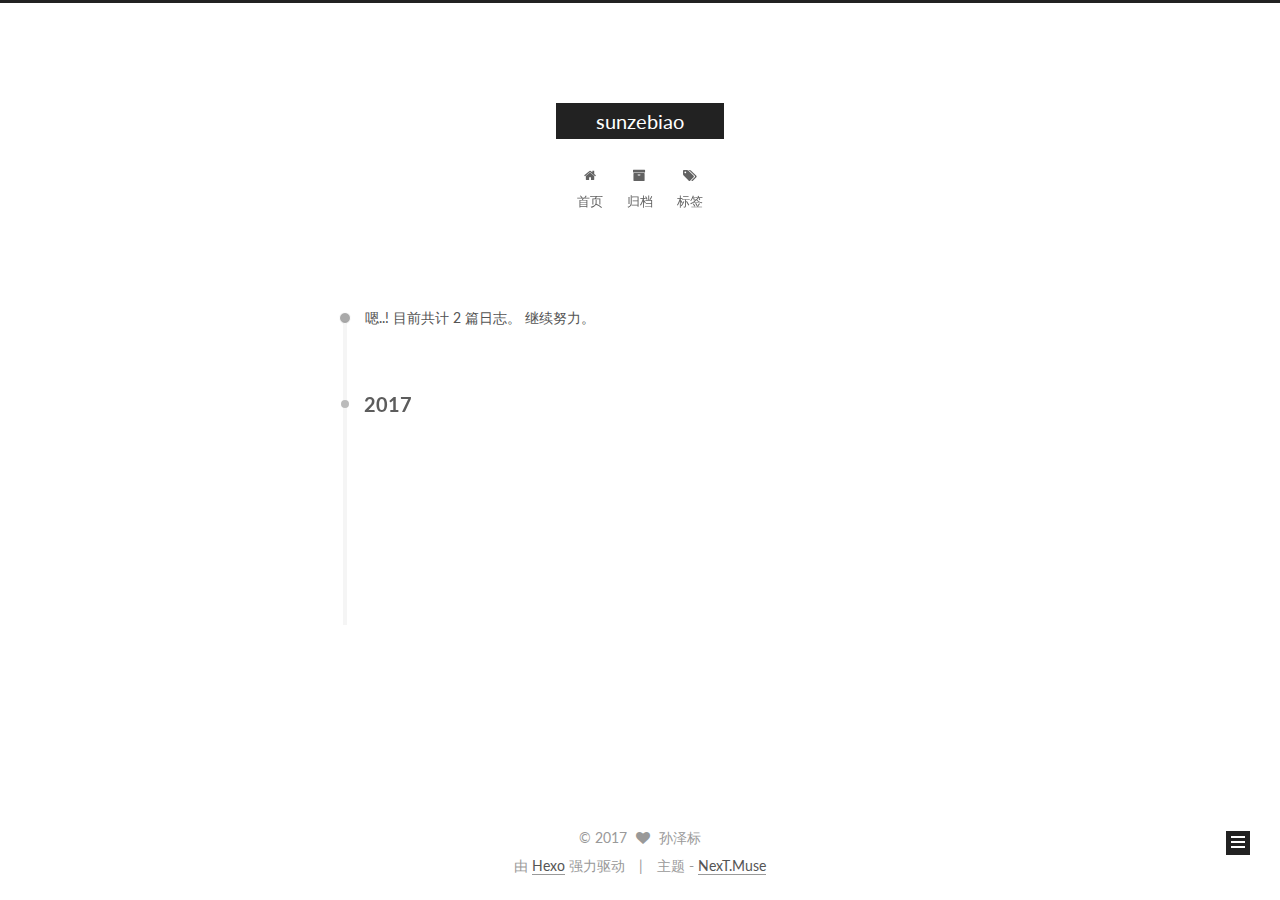
<file: archives/2017/05/index.html>
<!doctype html>



  


<html class="theme-next muse use-motion" lang="zh-Hans">
<head>
  <meta charset="UTF-8"/>
<meta http-equiv="X-UA-Compatible" content="IE=edge" />
<meta name="viewport" content="width=device-width, initial-scale=1, maximum-scale=1"/>






<meta http-equiv="Cache-Control" content="no-transform" />
<meta http-equiv="Cache-Control" content="no-siteapp" />















  
  
  <link href="/lib/fancybox/source/jquery.fancybox.css?v=2.1.5" rel="stylesheet" type="text/css" />




  
  
  
  

  
    
    
  

  

  

  

  

  
    
    
    <link href="//fonts.googleapis.com/css?family=Lato:300,300italic,400,400italic,700,700italic&subset=latin,latin-ext" rel="stylesheet" type="text/css">
  






<link href="/lib/font-awesome/css/font-awesome.min.css?v=4.6.2" rel="stylesheet" type="text/css" />

<link href="/css/main.css?v=5.1.1" rel="stylesheet" type="text/css" />


  <meta name="keywords" content="Hexo, NexT" />








  <link rel="shortcut icon" type="image/x-icon" href="/favicon.ico?v=5.1.1" />






<meta property="og:type" content="website">
<meta property="og:title" content="sunzebiao">
<meta property="og:url" content="http://yoursite.com/archives/2017/05/index.html">
<meta property="og:site_name" content="sunzebiao">
<meta name="twitter:card" content="summary">
<meta name="twitter:title" content="sunzebiao">



<script type="text/javascript" id="hexo.configurations">
  var NexT = window.NexT || {};
  var CONFIG = {
    root: '/',
    scheme: 'Muse',
    sidebar: {"position":"left","display":"post","offset":12,"offset_float":0,"b2t":false,"scrollpercent":false},
    fancybox: true,
    motion: true,
    duoshuo: {
      userId: '0',
      author: '博主'
    },
    algolia: {
      applicationID: '',
      apiKey: '',
      indexName: '',
      hits: {"per_page":10},
      labels: {"input_placeholder":"Search for Posts","hits_empty":"We didn't find any results for the search: ${query}","hits_stats":"${hits} results found in ${time} ms"}
    }
  };
</script>



  <link rel="canonical" href="http://yoursite.com/archives/2017/05/"/>





  <title>归档 | sunzebiao</title>
</head>

<body itemscope itemtype="http://schema.org/WebPage" lang="zh-Hans">

  















  
  
    
  

  <div class="container sidebar-position-left  page-archive  ">
    <div class="headband"></div>

    <header id="header" class="header" itemscope itemtype="http://schema.org/WPHeader">
      <div class="header-inner"><div class="site-brand-wrapper">
  <div class="site-meta ">
    

    <div class="custom-logo-site-title">
      <a href="/"  class="brand" rel="start">
        <span class="logo-line-before"><i></i></span>
        <span class="site-title">sunzebiao</span>
        <span class="logo-line-after"><i></i></span>
      </a>
    </div>
      
        <p class="site-subtitle"></p>
      
  </div>

  <div class="site-nav-toggle">
    <button>
      <span class="btn-bar"></span>
      <span class="btn-bar"></span>
      <span class="btn-bar"></span>
    </button>
  </div>
</div>

<nav class="site-nav">
  

  
    <ul id="menu" class="menu">
      
        
        <li class="menu-item menu-item-home">
          <a href="/" rel="section">
            
              <i class="menu-item-icon fa fa-fw fa-home"></i> <br />
            
            首页
          </a>
        </li>
      
        
        <li class="menu-item menu-item-archives">
          <a href="/archives" rel="section">
            
              <i class="menu-item-icon fa fa-fw fa-archive"></i> <br />
            
            归档
          </a>
        </li>
      
        
        <li class="menu-item menu-item-tags">
          <a href="/tags" rel="section">
            
              <i class="menu-item-icon fa fa-fw fa-tags"></i> <br />
            
            标签
          </a>
        </li>
      

      
    </ul>
  

  
</nav>



 </div>
    </header>

    <main id="main" class="main">
      <div class="main-inner">
        <div class="content-wrap">
          <div id="content" class="content">
            

  <section id="posts" class="posts-collapse">
    <span class="archive-move-on"></span>

    <span class="archive-page-counter">
      
      
      
        
      
      嗯..! 目前共计 2 篇日志。 继续努力。
    </span>

    

      
      
      

      
        
        <div class="collection-title">
          <h2 class="archive-year motion-element" id="archive-year-2017">2017</h2>
        </div>
      
      

      

  <article class="post post-type-normal" itemscope itemtype="http://schema.org/Article">
    <header class="post-header">

      <h2 class="post-title">
        
            <a class="post-title-link" href="/2017/05/16/推箱子广度优先搜索求解/" itemprop="url">
              
                <span itemprop="name">推箱子广度优先搜索求解</span>
              
            </a>
        
      </h2>

      <div class="post-meta">
        <time class="post-time" itemprop="dateCreated"
              datetime="2017-05-16T00:00:00+08:00"
              content="2017-05-16" >
          05-16
        </time>
      </div>

    </header>
  </article>



    

      
      
      

      
      

      

  <article class="post post-type-normal" itemscope itemtype="http://schema.org/Article">
    <header class="post-header">

      <h2 class="post-title">
        
            <a class="post-title-link" href="/2017/05/15/hello123/" itemprop="url">
              
                <span itemprop="name">hello</span>
              
            </a>
        
      </h2>

      <div class="post-meta">
        <time class="post-time" itemprop="dateCreated"
              datetime="2017-05-15T11:19:17+08:00"
              content="2017-05-15" >
          05-15
        </time>
      </div>

    </header>
  </article>



    

  </section>

  



          </div>
          


          

        </div>
        
          
  
  <div class="sidebar-toggle">
    <div class="sidebar-toggle-line-wrap">
      <span class="sidebar-toggle-line sidebar-toggle-line-first"></span>
      <span class="sidebar-toggle-line sidebar-toggle-line-middle"></span>
      <span class="sidebar-toggle-line sidebar-toggle-line-last"></span>
    </div>
  </div>

  <aside id="sidebar" class="sidebar">
    <div class="sidebar-inner">

      

      

      <section class="site-overview sidebar-panel sidebar-panel-active">
        <div class="site-author motion-element" itemprop="author" itemscope itemtype="http://schema.org/Person">
          <img class="site-author-image" itemprop="image"
               src="/images/avatar.gif"
               alt="孙泽标" />
          <p class="site-author-name" itemprop="name">孙泽标</p>
           
              <p class="site-description motion-element" itemprop="description"></p>
          
        </div>
        <nav class="site-state motion-element">

          
            <div class="site-state-item site-state-posts">
              <a href="/archives">
                <span class="site-state-item-count">2</span>
                <span class="site-state-item-name">日志</span>
              </a>
            </div>
          

          

          
            
            
            <div class="site-state-item site-state-tags">
              
                <span class="site-state-item-count">2</span>
                <span class="site-state-item-name">标签</span>
              
            </div>
          

        </nav>

        

        <div class="links-of-author motion-element">
          
        </div>

        
        

        
        

        


      </section>

      

      

    </div>
  </aside>


        
      </div>
    </main>

    <footer id="footer" class="footer">
      <div class="footer-inner">
        <div class="copyright" >
  
  &copy; 
  <span itemprop="copyrightYear">2017</span>
  <span class="with-love">
    <i class="fa fa-heart"></i>
  </span>
  <span class="author" itemprop="copyrightHolder">孙泽标</span>
</div>


<div class="powered-by">
  由 <a class="theme-link" href="https://hexo.io">Hexo</a> 强力驱动
</div>

<div class="theme-info">
  主题 -
  <a class="theme-link" href="https://github.com/iissnan/hexo-theme-next">
    NexT.Muse
  </a>
</div>


        

        
      </div>
    </footer>

    
      <div class="back-to-top">
        <i class="fa fa-arrow-up"></i>
        
      </div>
    

  </div>

  

<script type="text/javascript">
  if (Object.prototype.toString.call(window.Promise) !== '[object Function]') {
    window.Promise = null;
  }
</script>









  












  
  <script type="text/javascript" src="/lib/jquery/index.js?v=2.1.3"></script>

  
  <script type="text/javascript" src="/lib/fastclick/lib/fastclick.min.js?v=1.0.6"></script>

  
  <script type="text/javascript" src="/lib/jquery_lazyload/jquery.lazyload.js?v=1.9.7"></script>

  
  <script type="text/javascript" src="/lib/velocity/velocity.min.js?v=1.2.1"></script>

  
  <script type="text/javascript" src="/lib/velocity/velocity.ui.min.js?v=1.2.1"></script>

  
  <script type="text/javascript" src="/lib/fancybox/source/jquery.fancybox.pack.js?v=2.1.5"></script>


  


  <script type="text/javascript" src="/js/src/utils.js?v=5.1.1"></script>

  <script type="text/javascript" src="/js/src/motion.js?v=5.1.1"></script>



  
  

  
  
    <script type="text/javascript" id="motion.page.archive">
      $('.archive-year').velocity('transition.slideLeftIn');
    </script>
  


  


  <script type="text/javascript" src="/js/src/bootstrap.js?v=5.1.1"></script>



  


  




	





  





  





  






  





  

  

  

  

  

</body>
</html>
</file>
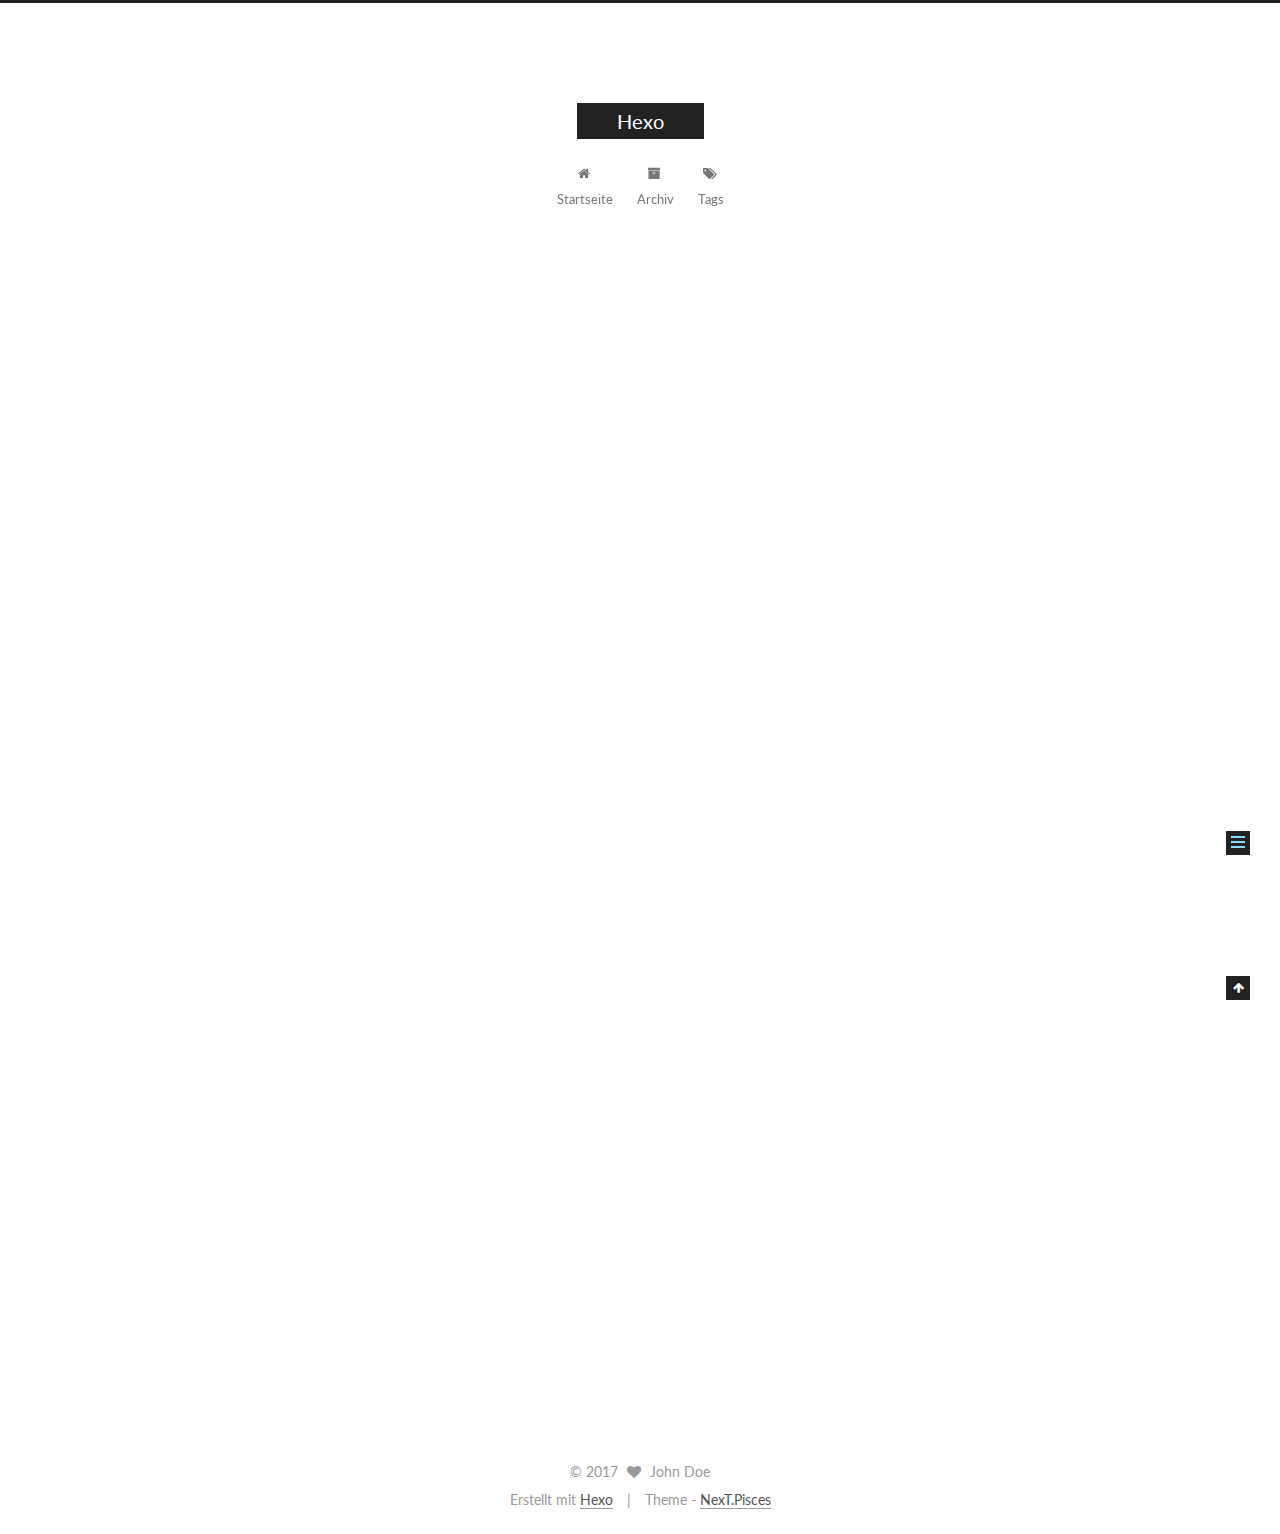
<file: 2017/05/15/hello-world/index.html>
<!doctype html>



  


<html class="theme-next pisces use-motion" lang="">
<head>
  <meta charset="UTF-8"/>
<meta http-equiv="X-UA-Compatible" content="IE=edge" />
<meta name="viewport" content="width=device-width, initial-scale=1, maximum-scale=1"/>






<meta http-equiv="Cache-Control" content="no-transform" />
<meta http-equiv="Cache-Control" content="no-siteapp" />















  
  
  <link href="/lib/fancybox/source/jquery.fancybox.css?v=2.1.5" rel="stylesheet" type="text/css" />




  
  
  
  

  
    
    
  

  

  

  

  

  
    
    
    <link href="//fonts.googleapis.com/css?family=Lato:300,300italic,400,400italic,700,700italic&subset=latin,latin-ext" rel="stylesheet" type="text/css">
  






<link href="/lib/font-awesome/css/font-awesome.min.css?v=4.6.2" rel="stylesheet" type="text/css" />

<link href="/css/main.css?v=5.1.1" rel="stylesheet" type="text/css" />


  <meta name="keywords" content="Hexo, NexT" />








  <link rel="shortcut icon" type="image/x-icon" href="/favicon.ico?v=5.1.1" />






<meta name="description" content="Welcome to Hexo! This is your very first post. Check documentation for more info. If you get any problems when using Hexo, you can find the answer in troubleshooting or you can ask me on GitHub. Quick">
<meta property="og:type" content="article">
<meta property="og:title" content="Hello World">
<meta property="og:url" content="http://yoursite.com/2017/05/15/hello-world/index.html">
<meta property="og:site_name" content="Hexo">
<meta property="og:description" content="Welcome to Hexo! This is your very first post. Check documentation for more info. If you get any problems when using Hexo, you can find the answer in troubleshooting or you can ask me on GitHub. Quick">
<meta property="og:updated_time" content="2017-05-15T03:13:57.786Z">
<meta name="twitter:card" content="summary">
<meta name="twitter:title" content="Hello World">
<meta name="twitter:description" content="Welcome to Hexo! This is your very first post. Check documentation for more info. If you get any problems when using Hexo, you can find the answer in troubleshooting or you can ask me on GitHub. Quick">



<script type="text/javascript" id="hexo.configurations">
  var NexT = window.NexT || {};
  var CONFIG = {
    root: '/',
    scheme: 'Pisces',
    sidebar: {"position":"left","display":"post","offset":12,"offset_float":0,"b2t":false,"scrollpercent":false},
    fancybox: true,
    motion: true,
    duoshuo: {
      userId: '0',
      author: 'Author'
    },
    algolia: {
      applicationID: '',
      apiKey: '',
      indexName: '',
      hits: {"per_page":10},
      labels: {"input_placeholder":"Search for Posts","hits_empty":"We didn't find any results for the search: ${query}","hits_stats":"${hits} results found in ${time} ms"}
    }
  };
</script>



  <link rel="canonical" href="http://yoursite.com/2017/05/15/hello-world/"/>





  <title>Hello World | Hexo</title>
</head>

<body itemscope itemtype="http://schema.org/WebPage" lang="">

  















  
  
    
  

  <div class="container sidebar-position-left page-post-detail ">
    <div class="headband"></div>

    <header id="header" class="header" itemscope itemtype="http://schema.org/WPHeader">
      <div class="header-inner"><div class="site-brand-wrapper">
  <div class="site-meta ">
    

    <div class="custom-logo-site-title">
      <a href="/"  class="brand" rel="start">
        <span class="logo-line-before"><i></i></span>
        <span class="site-title">Hexo</span>
        <span class="logo-line-after"><i></i></span>
      </a>
    </div>
      
        <p class="site-subtitle"></p>
      
  </div>

  <div class="site-nav-toggle">
    <button>
      <span class="btn-bar"></span>
      <span class="btn-bar"></span>
      <span class="btn-bar"></span>
    </button>
  </div>
</div>

<nav class="site-nav">
  

  
    <ul id="menu" class="menu">
      
        
        <li class="menu-item menu-item-home">
          <a href="/" rel="section">
            
              <i class="menu-item-icon fa fa-fw fa-home"></i> <br />
            
            Startseite
          </a>
        </li>
      
        
        <li class="menu-item menu-item-archives">
          <a href="/archives" rel="section">
            
              <i class="menu-item-icon fa fa-fw fa-archive"></i> <br />
            
            Archiv
          </a>
        </li>
      
        
        <li class="menu-item menu-item-tags">
          <a href="/tags" rel="section">
            
              <i class="menu-item-icon fa fa-fw fa-tags"></i> <br />
            
            Tags
          </a>
        </li>
      

      
    </ul>
  

  
</nav>



 </div>
    </header>

    <main id="main" class="main">
      <div class="main-inner">
        <div class="content-wrap">
          <div id="content" class="content">
            

  <div id="posts" class="posts-expand">
    

  

  
  
  

  <article class="post post-type-normal " itemscope itemtype="http://schema.org/Article">
    <link itemprop="mainEntityOfPage" href="http://yoursite.com/2017/05/15/hello-world/">

    <span hidden itemprop="author" itemscope itemtype="http://schema.org/Person">
      <meta itemprop="name" content="John Doe">
      <meta itemprop="description" content="">
      <meta itemprop="image" content="/images/avatar.gif">
    </span>

    <span hidden itemprop="publisher" itemscope itemtype="http://schema.org/Organization">
      <meta itemprop="name" content="Hexo">
    </span>

    
      <header class="post-header">

        
        
          <h1 class="post-title" itemprop="name headline">Hello World</h1>
        

        <div class="post-meta">
          <span class="post-time">
            
              <span class="post-meta-item-icon">
                <i class="fa fa-calendar-o"></i>
              </span>
              
                <span class="post-meta-item-text">Veröffentlicht am</span>
              
              <time title="Post created" itemprop="dateCreated datePublished" datetime="2017-05-15T11:13:57+08:00">
                2017-05-15
              </time>
            

            

            
          </span>

          

          
            
          

          
          

          

          

          

        </div>
      </header>
    

    <div class="post-body" itemprop="articleBody">

      
      

      
        <p>Welcome to <a href="https://hexo.io/" target="_blank" rel="external">Hexo</a>! This is your very first post. Check <a href="https://hexo.io/docs/" target="_blank" rel="external">documentation</a> for more info. If you get any problems when using Hexo, you can find the answer in <a href="https://hexo.io/docs/troubleshooting.html" target="_blank" rel="external">troubleshooting</a> or you can ask me on <a href="https://github.com/hexojs/hexo/issues" target="_blank" rel="external">GitHub</a>.</p>
<h2 id="Quick-Start"><a href="#Quick-Start" class="headerlink" title="Quick Start"></a>Quick Start</h2><h3 id="Create-a-new-post"><a href="#Create-a-new-post" class="headerlink" title="Create a new post"></a>Create a new post</h3><figure class="highlight bash"><table><tr><td class="gutter"><pre><div class="line">1</div></pre></td><td class="code"><pre><div class="line">$ hexo new <span class="string">"My New Post"</span></div></pre></td></tr></table></figure>
<p>More info: <a href="https://hexo.io/docs/writing.html" target="_blank" rel="external">Writing</a></p>
<h3 id="Run-server"><a href="#Run-server" class="headerlink" title="Run server"></a>Run server</h3><figure class="highlight bash"><table><tr><td class="gutter"><pre><div class="line">1</div></pre></td><td class="code"><pre><div class="line">$ hexo server</div></pre></td></tr></table></figure>
<p>More info: <a href="https://hexo.io/docs/server.html" target="_blank" rel="external">Server</a></p>
<h3 id="Generate-static-files"><a href="#Generate-static-files" class="headerlink" title="Generate static files"></a>Generate static files</h3><figure class="highlight bash"><table><tr><td class="gutter"><pre><div class="line">1</div></pre></td><td class="code"><pre><div class="line">$ hexo generate</div></pre></td></tr></table></figure>
<p>More info: <a href="https://hexo.io/docs/generating.html" target="_blank" rel="external">Generating</a></p>
<h3 id="Deploy-to-remote-sites"><a href="#Deploy-to-remote-sites" class="headerlink" title="Deploy to remote sites"></a>Deploy to remote sites</h3><figure class="highlight bash"><table><tr><td class="gutter"><pre><div class="line">1</div></pre></td><td class="code"><pre><div class="line">$ hexo deploy</div></pre></td></tr></table></figure>
<p>More info: <a href="https://hexo.io/docs/deployment.html" target="_blank" rel="external">Deployment</a></p>

      
    </div>

    <div>
      
        

      
    </div>

    <div>
      
        

      
    </div>

    <div>
      
        

      
    </div>

    <footer class="post-footer">
      

      
        
      

      
        <div class="post-nav">
          <div class="post-nav-next post-nav-item">
            
          </div>

          <span class="post-nav-divider"></span>

          <div class="post-nav-prev post-nav-item">
            
              <a href="/2017/05/15/my-site/" rel="prev" title="my_site">
                my_site <i class="fa fa-chevron-right"></i>
              </a>
            
          </div>
        </div>
      

      
      
    </footer>
  </article>



    <div class="post-spread">
      
    </div>
  </div>


          </div>
          


          
  <div class="comments" id="comments">
    
  </div>


        </div>
        
          
  
  <div class="sidebar-toggle">
    <div class="sidebar-toggle-line-wrap">
      <span class="sidebar-toggle-line sidebar-toggle-line-first"></span>
      <span class="sidebar-toggle-line sidebar-toggle-line-middle"></span>
      <span class="sidebar-toggle-line sidebar-toggle-line-last"></span>
    </div>
  </div>

  <aside id="sidebar" class="sidebar">
    <div class="sidebar-inner">

      

      
        <ul class="sidebar-nav motion-element">
          <li class="sidebar-nav-toc sidebar-nav-active" data-target="post-toc-wrap" >
            Inhaltsverzeichnis
          </li>
          <li class="sidebar-nav-overview" data-target="site-overview">
            Übersicht
          </li>
        </ul>
      

      <section class="site-overview sidebar-panel">
        <div class="site-author motion-element" itemprop="author" itemscope itemtype="http://schema.org/Person">
          <img class="site-author-image" itemprop="image"
               src="/images/avatar.gif"
               alt="John Doe" />
          <p class="site-author-name" itemprop="name">John Doe</p>
           
              <p class="site-description motion-element" itemprop="description"></p>
          
        </div>
        <nav class="site-state motion-element">

          
            <div class="site-state-item site-state-posts">
              <a href="/archives">
                <span class="site-state-item-count">2</span>
                <span class="site-state-item-name">Artikel</span>
              </a>
            </div>
          

          

          

        </nav>

        

        <div class="links-of-author motion-element">
          
        </div>

        
        

        
        

        


      </section>

      
      <!--noindex-->
        <section class="post-toc-wrap motion-element sidebar-panel sidebar-panel-active">
          <div class="post-toc">

            
              
            

            
              <div class="post-toc-content"><ol class="nav"><li class="nav-item nav-level-2"><a class="nav-link" href="#Quick-Start"><span class="nav-number">1.</span> <span class="nav-text">Quick Start</span></a><ol class="nav-child"><li class="nav-item nav-level-3"><a class="nav-link" href="#Create-a-new-post"><span class="nav-number">1.1.</span> <span class="nav-text">Create a new post</span></a></li><li class="nav-item nav-level-3"><a class="nav-link" href="#Run-server"><span class="nav-number">1.2.</span> <span class="nav-text">Run server</span></a></li><li class="nav-item nav-level-3"><a class="nav-link" href="#Generate-static-files"><span class="nav-number">1.3.</span> <span class="nav-text">Generate static files</span></a></li><li class="nav-item nav-level-3"><a class="nav-link" href="#Deploy-to-remote-sites"><span class="nav-number">1.4.</span> <span class="nav-text">Deploy to remote sites</span></a></li></ol></li></ol></div>
            

          </div>
        </section>
      <!--/noindex-->
      

      

    </div>
  </aside>


        
      </div>
    </main>

    <footer id="footer" class="footer">
      <div class="footer-inner">
        <div class="copyright" >
  
  &copy; 
  <span itemprop="copyrightYear">2017</span>
  <span class="with-love">
    <i class="fa fa-heart"></i>
  </span>
  <span class="author" itemprop="copyrightHolder">John Doe</span>
</div>


<div class="powered-by">
  Erstellt mit  <a class="theme-link" href="https://hexo.io">Hexo</a>
</div>

<div class="theme-info">
  Theme -
  <a class="theme-link" href="https://github.com/iissnan/hexo-theme-next">
    NexT.Pisces
  </a>
</div>


        

        
      </div>
    </footer>

    
      <div class="back-to-top">
        <i class="fa fa-arrow-up"></i>
        
      </div>
    

  </div>

  

<script type="text/javascript">
  if (Object.prototype.toString.call(window.Promise) !== '[object Function]') {
    window.Promise = null;
  }
</script>









  












  
  <script type="text/javascript" src="/lib/jquery/index.js?v=2.1.3"></script>

  
  <script type="text/javascript" src="/lib/fastclick/lib/fastclick.min.js?v=1.0.6"></script>

  
  <script type="text/javascript" src="/lib/jquery_lazyload/jquery.lazyload.js?v=1.9.7"></script>

  
  <script type="text/javascript" src="/lib/velocity/velocity.min.js?v=1.2.1"></script>

  
  <script type="text/javascript" src="/lib/velocity/velocity.ui.min.js?v=1.2.1"></script>

  
  <script type="text/javascript" src="/lib/fancybox/source/jquery.fancybox.pack.js?v=2.1.5"></script>


  


  <script type="text/javascript" src="/js/src/utils.js?v=5.1.1"></script>

  <script type="text/javascript" src="/js/src/motion.js?v=5.1.1"></script>



  
  


  <script type="text/javascript" src="/js/src/affix.js?v=5.1.1"></script>

  <script type="text/javascript" src="/js/src/schemes/pisces.js?v=5.1.1"></script>



  
  <script type="text/javascript" src="/js/src/scrollspy.js?v=5.1.1"></script>
<script type="text/javascript" src="/js/src/post-details.js?v=5.1.1"></script>



  


  <script type="text/javascript" src="/js/src/bootstrap.js?v=5.1.1"></script>



  


  




	





  





  





  






  





  

  

  

  

  

</body>
</html>
</file>
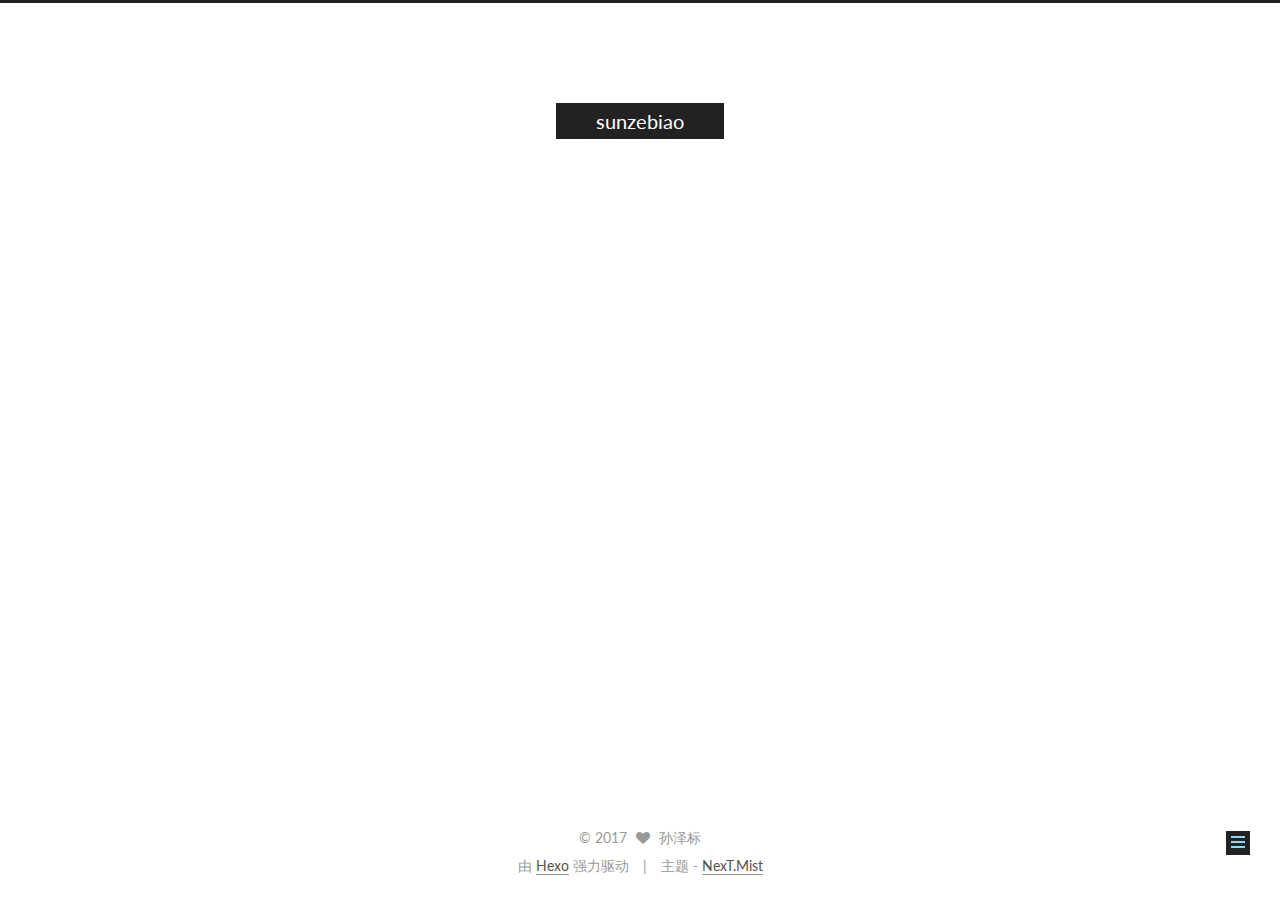
<file: 2017/05/15/hello/index.html>
<!doctype html>



  


<html class="theme-next mist use-motion" lang="zh-Hans">
<head>
  <meta charset="UTF-8"/>
<meta http-equiv="X-UA-Compatible" content="IE=edge" />
<meta name="viewport" content="width=device-width, initial-scale=1, maximum-scale=1"/>






<meta http-equiv="Cache-Control" content="no-transform" />
<meta http-equiv="Cache-Control" content="no-siteapp" />















  
  
  <link href="/lib/fancybox/source/jquery.fancybox.css?v=2.1.5" rel="stylesheet" type="text/css" />




  
  
  
  

  
    
    
  

  

  

  

  

  
    
    
    <link href="//fonts.googleapis.com/css?family=Lato:300,300italic,400,400italic,700,700italic&subset=latin,latin-ext" rel="stylesheet" type="text/css">
  






<link href="/lib/font-awesome/css/font-awesome.min.css?v=4.6.2" rel="stylesheet" type="text/css" />

<link href="/css/main.css?v=5.1.1" rel="stylesheet" type="text/css" />


  <meta name="keywords" content="Hexo, NexT" />








  <link rel="shortcut icon" type="image/x-icon" href="/favicon.ico?v=5.1.1" />






<meta name="description" content="1234561212212121">
<meta property="og:type" content="article">
<meta property="og:title" content="hello">
<meta property="og:url" content="http://yoursite.com/2017/05/15/hello/index.html">
<meta property="og:site_name" content="sunzebiao">
<meta property="og:description" content="1234561212212121">
<meta property="og:updated_time" content="2017-05-15T04:59:49.531Z">
<meta name="twitter:card" content="summary">
<meta name="twitter:title" content="hello">
<meta name="twitter:description" content="1234561212212121">



<script type="text/javascript" id="hexo.configurations">
  var NexT = window.NexT || {};
  var CONFIG = {
    root: '/',
    scheme: 'Mist',
    sidebar: {"position":"left","display":"post","offset":12,"offset_float":0,"b2t":false,"scrollpercent":false},
    fancybox: true,
    motion: true,
    duoshuo: {
      userId: '0',
      author: '博主'
    },
    algolia: {
      applicationID: '',
      apiKey: '',
      indexName: '',
      hits: {"per_page":10},
      labels: {"input_placeholder":"Search for Posts","hits_empty":"We didn't find any results for the search: ${query}","hits_stats":"${hits} results found in ${time} ms"}
    }
  };
</script>



  <link rel="canonical" href="http://yoursite.com/2017/05/15/hello/"/>





  <title>hello | sunzebiao</title>
</head>

<body itemscope itemtype="http://schema.org/WebPage" lang="zh-Hans">

  















  
  
    
  

  <div class="container sidebar-position-left page-post-detail ">
    <div class="headband"></div>

    <header id="header" class="header" itemscope itemtype="http://schema.org/WPHeader">
      <div class="header-inner"><div class="site-brand-wrapper">
  <div class="site-meta ">
    

    <div class="custom-logo-site-title">
      <a href="/"  class="brand" rel="start">
        <span class="logo-line-before"><i></i></span>
        <span class="site-title">sunzebiao</span>
        <span class="logo-line-after"><i></i></span>
      </a>
    </div>
      
        <p class="site-subtitle"></p>
      
  </div>

  <div class="site-nav-toggle">
    <button>
      <span class="btn-bar"></span>
      <span class="btn-bar"></span>
      <span class="btn-bar"></span>
    </button>
  </div>
</div>

<nav class="site-nav">
  

  
    <ul id="menu" class="menu">
      
        
        <li class="menu-item menu-item-home">
          <a href="/" rel="section">
            
              <i class="menu-item-icon fa fa-fw fa-home"></i> <br />
            
            首页
          </a>
        </li>
      
        
        <li class="menu-item menu-item-archives">
          <a href="/archives" rel="section">
            
              <i class="menu-item-icon fa fa-fw fa-archive"></i> <br />
            
            归档
          </a>
        </li>
      
        
        <li class="menu-item menu-item-tags">
          <a href="/tags" rel="section">
            
              <i class="menu-item-icon fa fa-fw fa-tags"></i> <br />
            
            标签
          </a>
        </li>
      

      
    </ul>
  

  
</nav>



 </div>
    </header>

    <main id="main" class="main">
      <div class="main-inner">
        <div class="content-wrap">
          <div id="content" class="content">
            

  <div id="posts" class="posts-expand">
    

  

  
  
  

  <article class="post post-type-normal " itemscope itemtype="http://schema.org/Article">
    <link itemprop="mainEntityOfPage" href="http://yoursite.com/2017/05/15/hello/">

    <span hidden itemprop="author" itemscope itemtype="http://schema.org/Person">
      <meta itemprop="name" content="孙泽标">
      <meta itemprop="description" content="">
      <meta itemprop="image" content="/images/avatar.gif">
    </span>

    <span hidden itemprop="publisher" itemscope itemtype="http://schema.org/Organization">
      <meta itemprop="name" content="sunzebiao">
    </span>

    
      <header class="post-header">

        
        
          <h1 class="post-title" itemprop="name headline">hello</h1>
        

        <div class="post-meta">
          <span class="post-time">
            
              <span class="post-meta-item-icon">
                <i class="fa fa-calendar-o"></i>
              </span>
              
                <span class="post-meta-item-text">发表于</span>
              
              <time title="创建于" itemprop="dateCreated datePublished" datetime="2017-05-15T11:19:17+08:00">
                2017-05-15
              </time>
            

            

            
          </span>

          

          
            
          

          
          

          

          

          

        </div>
      </header>
    

    <div class="post-body" itemprop="articleBody">

      
      

      
        <p>123456<br>1212<br>212121</p>

      
    </div>

    <div>
      
        

      
    </div>

    <div>
      
        

      
    </div>

    <div>
      
        

      
    </div>

    <footer class="post-footer">
      

      
        
      

      
        <div class="post-nav">
          <div class="post-nav-next post-nav-item">
            
          </div>

          <span class="post-nav-divider"></span>

          <div class="post-nav-prev post-nav-item">
            
              <a href="/2017/05/15/hello123/" rel="prev" title="hello">
                hello <i class="fa fa-chevron-right"></i>
              </a>
            
          </div>
        </div>
      

      
      
    </footer>
  </article>



    <div class="post-spread">
      
    </div>
  </div>


          </div>
          


          
  <div class="comments" id="comments">
    
  </div>


        </div>
        
          
  
  <div class="sidebar-toggle">
    <div class="sidebar-toggle-line-wrap">
      <span class="sidebar-toggle-line sidebar-toggle-line-first"></span>
      <span class="sidebar-toggle-line sidebar-toggle-line-middle"></span>
      <span class="sidebar-toggle-line sidebar-toggle-line-last"></span>
    </div>
  </div>

  <aside id="sidebar" class="sidebar">
    <div class="sidebar-inner">

      

      

      <section class="site-overview sidebar-panel sidebar-panel-active">
        <div class="site-author motion-element" itemprop="author" itemscope itemtype="http://schema.org/Person">
          <img class="site-author-image" itemprop="image"
               src="/images/avatar.gif"
               alt="孙泽标" />
          <p class="site-author-name" itemprop="name">孙泽标</p>
           
              <p class="site-description motion-element" itemprop="description"></p>
          
        </div>
        <nav class="site-state motion-element">

          
            <div class="site-state-item site-state-posts">
              <a href="/archives">
                <span class="site-state-item-count">2</span>
                <span class="site-state-item-name">日志</span>
              </a>
            </div>
          

          

          

        </nav>

        

        <div class="links-of-author motion-element">
          
        </div>

        
        

        
        

        


      </section>

      

      

    </div>
  </aside>


        
      </div>
    </main>

    <footer id="footer" class="footer">
      <div class="footer-inner">
        <div class="copyright" >
  
  &copy; 
  <span itemprop="copyrightYear">2017</span>
  <span class="with-love">
    <i class="fa fa-heart"></i>
  </span>
  <span class="author" itemprop="copyrightHolder">孙泽标</span>
</div>


<div class="powered-by">
  由 <a class="theme-link" href="https://hexo.io">Hexo</a> 强力驱动
</div>

<div class="theme-info">
  主题 -
  <a class="theme-link" href="https://github.com/iissnan/hexo-theme-next">
    NexT.Mist
  </a>
</div>


        

        
      </div>
    </footer>

    
      <div class="back-to-top">
        <i class="fa fa-arrow-up"></i>
        
      </div>
    

  </div>

  

<script type="text/javascript">
  if (Object.prototype.toString.call(window.Promise) !== '[object Function]') {
    window.Promise = null;
  }
</script>









  












  
  <script type="text/javascript" src="/lib/jquery/index.js?v=2.1.3"></script>

  
  <script type="text/javascript" src="/lib/fastclick/lib/fastclick.min.js?v=1.0.6"></script>

  
  <script type="text/javascript" src="/lib/jquery_lazyload/jquery.lazyload.js?v=1.9.7"></script>

  
  <script type="text/javascript" src="/lib/velocity/velocity.min.js?v=1.2.1"></script>

  
  <script type="text/javascript" src="/lib/velocity/velocity.ui.min.js?v=1.2.1"></script>

  
  <script type="text/javascript" src="/lib/fancybox/source/jquery.fancybox.pack.js?v=2.1.5"></script>


  


  <script type="text/javascript" src="/js/src/utils.js?v=5.1.1"></script>

  <script type="text/javascript" src="/js/src/motion.js?v=5.1.1"></script>



  
  

  
  <script type="text/javascript" src="/js/src/scrollspy.js?v=5.1.1"></script>
<script type="text/javascript" src="/js/src/post-details.js?v=5.1.1"></script>



  


  <script type="text/javascript" src="/js/src/bootstrap.js?v=5.1.1"></script>



  


  




	





  





  





  






  





  

  

  

  

  

</body>
</html>
</file>
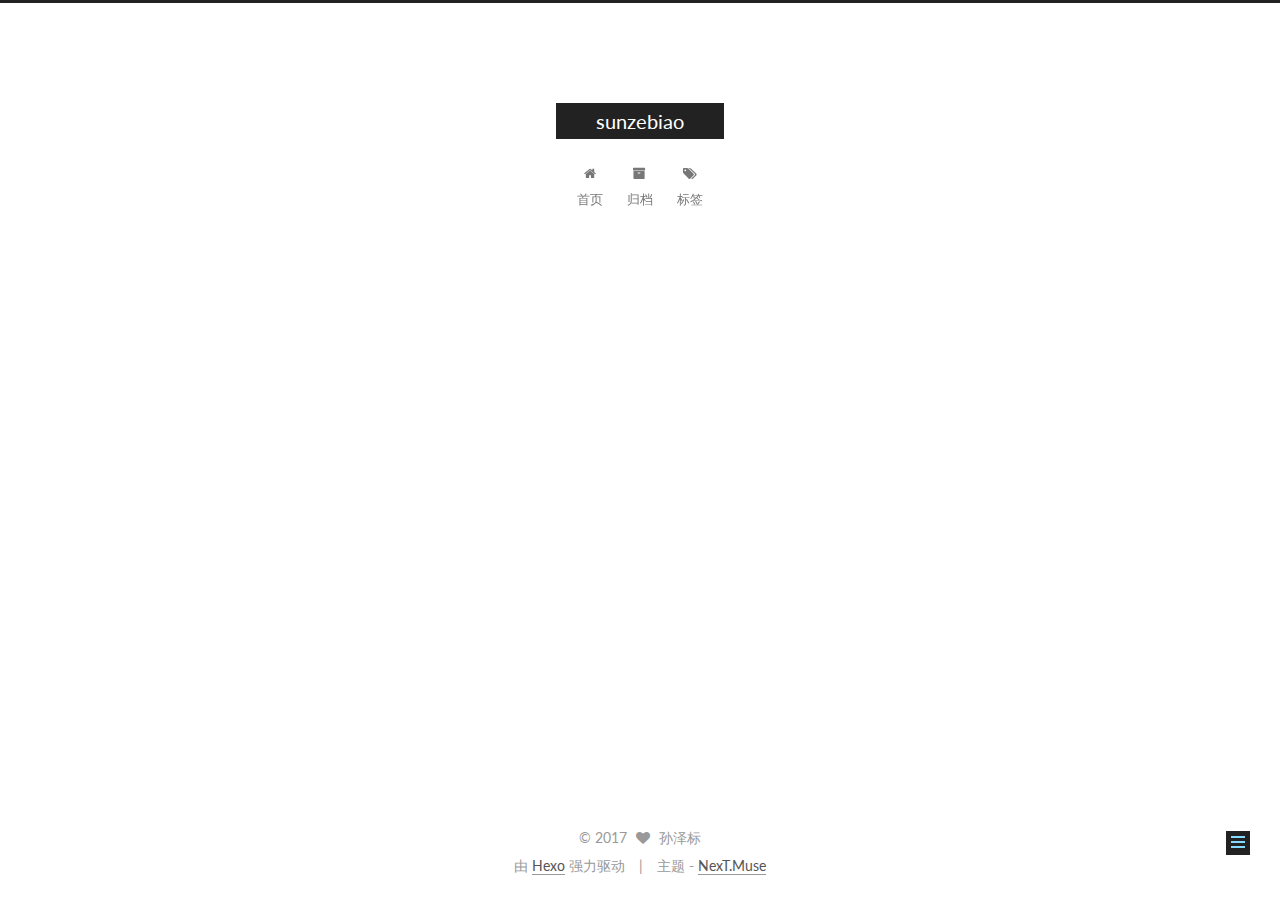
<file: 2017/05/15/hello123/index.html>
<!doctype html>



  


<html class="theme-next muse use-motion" lang="zh-Hans">
<head>
  <meta charset="UTF-8"/>
<meta http-equiv="X-UA-Compatible" content="IE=edge" />
<meta name="viewport" content="width=device-width, initial-scale=1, maximum-scale=1"/>






<meta http-equiv="Cache-Control" content="no-transform" />
<meta http-equiv="Cache-Control" content="no-siteapp" />















  
  
  <link href="/lib/fancybox/source/jquery.fancybox.css?v=2.1.5" rel="stylesheet" type="text/css" />




  
  
  
  

  
    
    
  

  

  

  

  

  
    
    
    <link href="//fonts.googleapis.com/css?family=Lato:300,300italic,400,400italic,700,700italic&subset=latin,latin-ext" rel="stylesheet" type="text/css">
  






<link href="/lib/font-awesome/css/font-awesome.min.css?v=4.6.2" rel="stylesheet" type="text/css" />

<link href="/css/main.css?v=5.1.1" rel="stylesheet" type="text/css" />


  <meta name="keywords" content="Hexo, NexT" />








  <link rel="shortcut icon" type="image/x-icon" href="/favicon.ico?v=5.1.1" />






<meta name="description" content="sunzebiao">
<meta property="og:type" content="article">
<meta property="og:title" content="hello">
<meta property="og:url" content="http://yoursite.com/2017/05/15/hello123/index.html">
<meta property="og:site_name" content="sunzebiao">
<meta property="og:description" content="sunzebiao">
<meta property="og:updated_time" content="2017-05-15T05:27:47.123Z">
<meta name="twitter:card" content="summary">
<meta name="twitter:title" content="hello">
<meta name="twitter:description" content="sunzebiao">



<script type="text/javascript" id="hexo.configurations">
  var NexT = window.NexT || {};
  var CONFIG = {
    root: '/',
    scheme: 'Muse',
    sidebar: {"position":"left","display":"post","offset":12,"offset_float":0,"b2t":false,"scrollpercent":false},
    fancybox: true,
    motion: true,
    duoshuo: {
      userId: '0',
      author: '博主'
    },
    algolia: {
      applicationID: '',
      apiKey: '',
      indexName: '',
      hits: {"per_page":10},
      labels: {"input_placeholder":"Search for Posts","hits_empty":"We didn't find any results for the search: ${query}","hits_stats":"${hits} results found in ${time} ms"}
    }
  };
</script>



  <link rel="canonical" href="http://yoursite.com/2017/05/15/hello123/"/>





  <title>hello | sunzebiao</title>
</head>

<body itemscope itemtype="http://schema.org/WebPage" lang="zh-Hans">

  















  
  
    
  

  <div class="container sidebar-position-left page-post-detail ">
    <div class="headband"></div>

    <header id="header" class="header" itemscope itemtype="http://schema.org/WPHeader">
      <div class="header-inner"><div class="site-brand-wrapper">
  <div class="site-meta ">
    

    <div class="custom-logo-site-title">
      <a href="/"  class="brand" rel="start">
        <span class="logo-line-before"><i></i></span>
        <span class="site-title">sunzebiao</span>
        <span class="logo-line-after"><i></i></span>
      </a>
    </div>
      
        <p class="site-subtitle"></p>
      
  </div>

  <div class="site-nav-toggle">
    <button>
      <span class="btn-bar"></span>
      <span class="btn-bar"></span>
      <span class="btn-bar"></span>
    </button>
  </div>
</div>

<nav class="site-nav">
  

  
    <ul id="menu" class="menu">
      
        
        <li class="menu-item menu-item-home">
          <a href="/" rel="section">
            
              <i class="menu-item-icon fa fa-fw fa-home"></i> <br />
            
            首页
          </a>
        </li>
      
        
        <li class="menu-item menu-item-archives">
          <a href="/archives" rel="section">
            
              <i class="menu-item-icon fa fa-fw fa-archive"></i> <br />
            
            归档
          </a>
        </li>
      
        
        <li class="menu-item menu-item-tags">
          <a href="/tags" rel="section">
            
              <i class="menu-item-icon fa fa-fw fa-tags"></i> <br />
            
            标签
          </a>
        </li>
      

      
    </ul>
  

  
</nav>



 </div>
    </header>

    <main id="main" class="main">
      <div class="main-inner">
        <div class="content-wrap">
          <div id="content" class="content">
            

  <div id="posts" class="posts-expand">
    

  

  
  
  

  <article class="post post-type-normal " itemscope itemtype="http://schema.org/Article">
    <link itemprop="mainEntityOfPage" href="http://yoursite.com/2017/05/15/hello123/">

    <span hidden itemprop="author" itemscope itemtype="http://schema.org/Person">
      <meta itemprop="name" content="孙泽标">
      <meta itemprop="description" content="">
      <meta itemprop="image" content="/images/avatar.gif">
    </span>

    <span hidden itemprop="publisher" itemscope itemtype="http://schema.org/Organization">
      <meta itemprop="name" content="sunzebiao">
    </span>

    
      <header class="post-header">

        
        
          <h1 class="post-title" itemprop="name headline">hello</h1>
        

        <div class="post-meta">
          <span class="post-time">
            
              <span class="post-meta-item-icon">
                <i class="fa fa-calendar-o"></i>
              </span>
              
                <span class="post-meta-item-text">发表于</span>
              
              <time title="创建于" itemprop="dateCreated datePublished" datetime="2017-05-15T11:19:17+08:00">
                2017-05-15
              </time>
            

            

            
          </span>

          

          
            
          

          
          

          

          

          

        </div>
      </header>
    

    <div class="post-body" itemprop="articleBody">

      
      

      
        <p>sunzebiao</p>

      
    </div>

    <div>
      
        

      
    </div>

    <div>
      
        

      
    </div>

    <div>
      
        

      
    </div>

    <footer class="post-footer">
      

      
        
      

      
        <div class="post-nav">
          <div class="post-nav-next post-nav-item">
            
          </div>

          <span class="post-nav-divider"></span>

          <div class="post-nav-prev post-nav-item">
            
              <a href="/2017/05/16/推箱子广度优先搜索求解/" rel="prev" title="推箱子广度优先搜索求解">
                推箱子广度优先搜索求解 <i class="fa fa-chevron-right"></i>
              </a>
            
          </div>
        </div>
      

      
      
    </footer>
  </article>



    <div class="post-spread">
      
    </div>
  </div>


          </div>
          


          
  <div class="comments" id="comments">
    
  </div>


        </div>
        
          
  
  <div class="sidebar-toggle">
    <div class="sidebar-toggle-line-wrap">
      <span class="sidebar-toggle-line sidebar-toggle-line-first"></span>
      <span class="sidebar-toggle-line sidebar-toggle-line-middle"></span>
      <span class="sidebar-toggle-line sidebar-toggle-line-last"></span>
    </div>
  </div>

  <aside id="sidebar" class="sidebar">
    <div class="sidebar-inner">

      

      

      <section class="site-overview sidebar-panel sidebar-panel-active">
        <div class="site-author motion-element" itemprop="author" itemscope itemtype="http://schema.org/Person">
          <img class="site-author-image" itemprop="image"
               src="/images/avatar.gif"
               alt="孙泽标" />
          <p class="site-author-name" itemprop="name">孙泽标</p>
           
              <p class="site-description motion-element" itemprop="description"></p>
          
        </div>
        <nav class="site-state motion-element">

          
            <div class="site-state-item site-state-posts">
              <a href="/archives">
                <span class="site-state-item-count">2</span>
                <span class="site-state-item-name">日志</span>
              </a>
            </div>
          

          

          
            
            
            <div class="site-state-item site-state-tags">
              
                <span class="site-state-item-count">2</span>
                <span class="site-state-item-name">标签</span>
              
            </div>
          

        </nav>

        

        <div class="links-of-author motion-element">
          
        </div>

        
        

        
        

        


      </section>

      

      

    </div>
  </aside>


        
      </div>
    </main>

    <footer id="footer" class="footer">
      <div class="footer-inner">
        <div class="copyright" >
  
  &copy; 
  <span itemprop="copyrightYear">2017</span>
  <span class="with-love">
    <i class="fa fa-heart"></i>
  </span>
  <span class="author" itemprop="copyrightHolder">孙泽标</span>
</div>


<div class="powered-by">
  由 <a class="theme-link" href="https://hexo.io">Hexo</a> 强力驱动
</div>

<div class="theme-info">
  主题 -
  <a class="theme-link" href="https://github.com/iissnan/hexo-theme-next">
    NexT.Muse
  </a>
</div>


        

        
      </div>
    </footer>

    
      <div class="back-to-top">
        <i class="fa fa-arrow-up"></i>
        
      </div>
    

  </div>

  

<script type="text/javascript">
  if (Object.prototype.toString.call(window.Promise) !== '[object Function]') {
    window.Promise = null;
  }
</script>









  












  
  <script type="text/javascript" src="/lib/jquery/index.js?v=2.1.3"></script>

  
  <script type="text/javascript" src="/lib/fastclick/lib/fastclick.min.js?v=1.0.6"></script>

  
  <script type="text/javascript" src="/lib/jquery_lazyload/jquery.lazyload.js?v=1.9.7"></script>

  
  <script type="text/javascript" src="/lib/velocity/velocity.min.js?v=1.2.1"></script>

  
  <script type="text/javascript" src="/lib/velocity/velocity.ui.min.js?v=1.2.1"></script>

  
  <script type="text/javascript" src="/lib/fancybox/source/jquery.fancybox.pack.js?v=2.1.5"></script>


  


  <script type="text/javascript" src="/js/src/utils.js?v=5.1.1"></script>

  <script type="text/javascript" src="/js/src/motion.js?v=5.1.1"></script>



  
  

  
  <script type="text/javascript" src="/js/src/scrollspy.js?v=5.1.1"></script>
<script type="text/javascript" src="/js/src/post-details.js?v=5.1.1"></script>



  


  <script type="text/javascript" src="/js/src/bootstrap.js?v=5.1.1"></script>



  


  




	





  





  





  






  





  

  

  

  

  

</body>
</html>
</file>
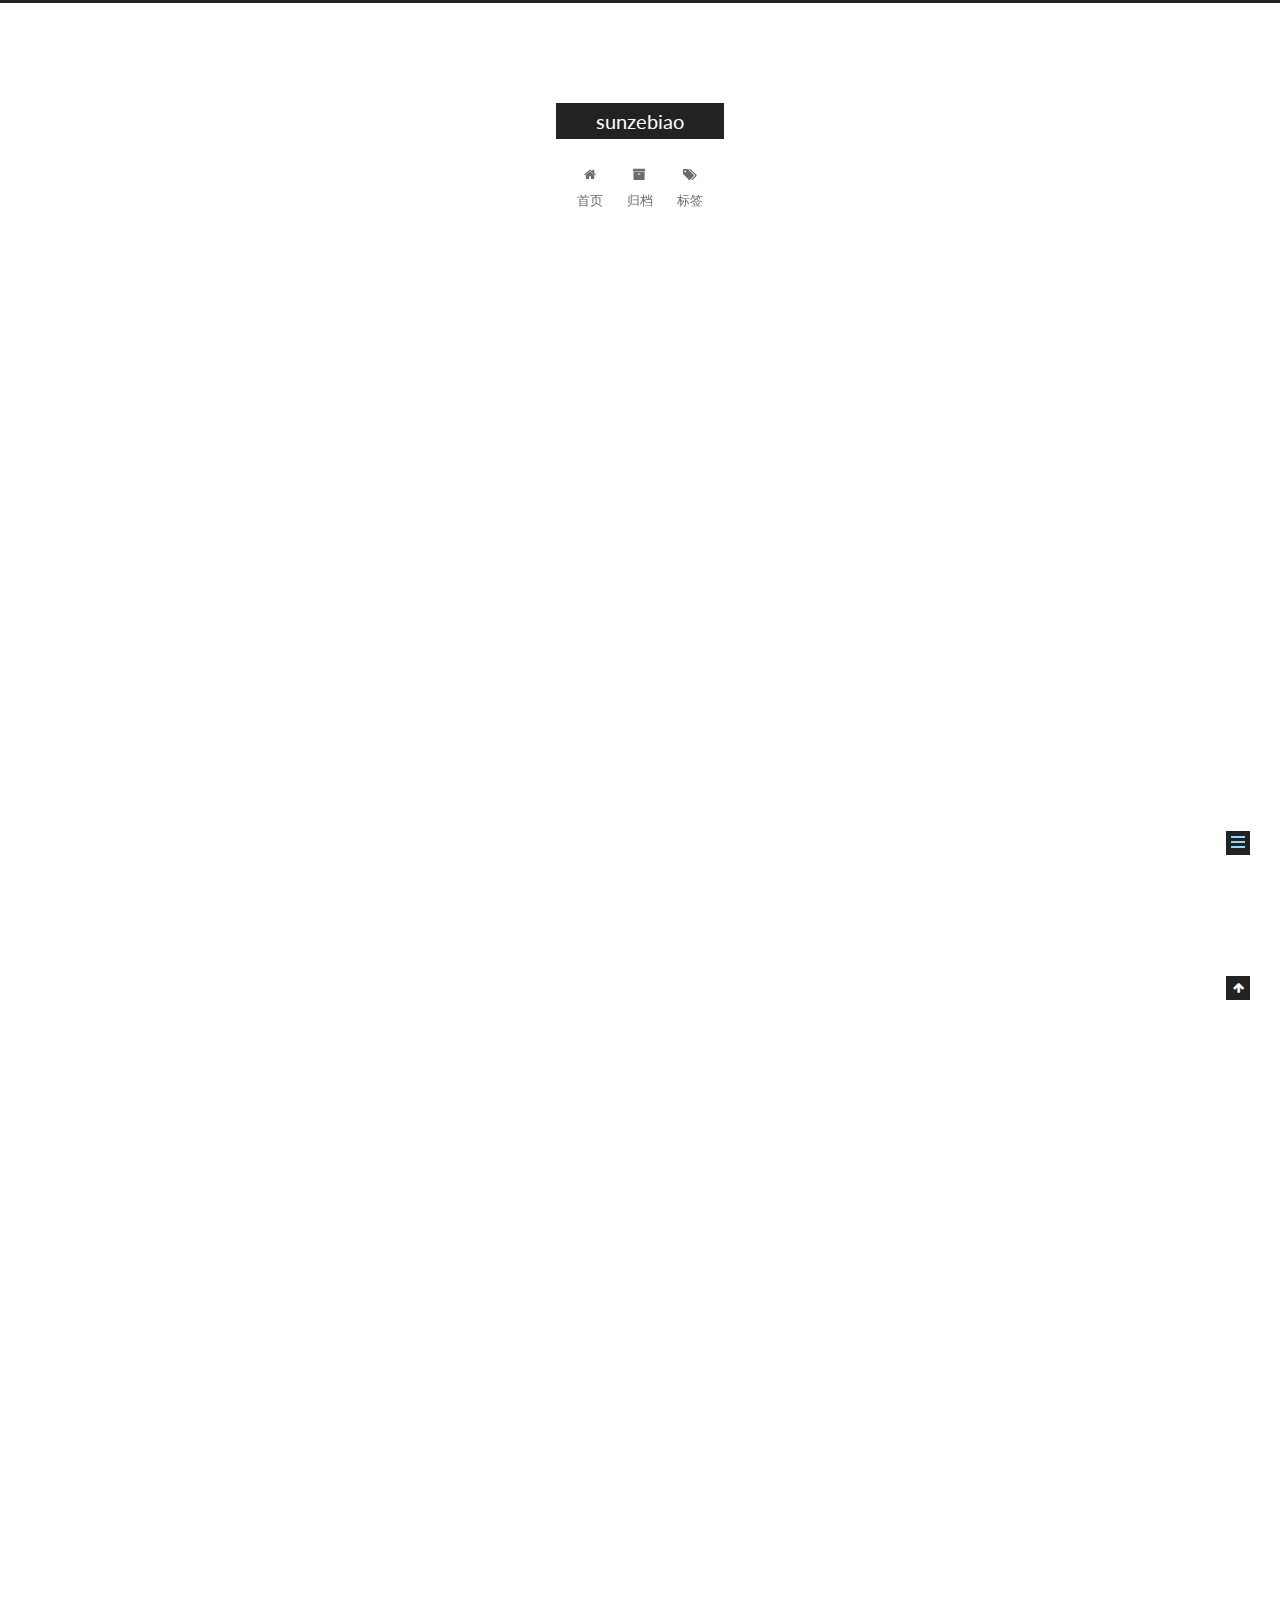
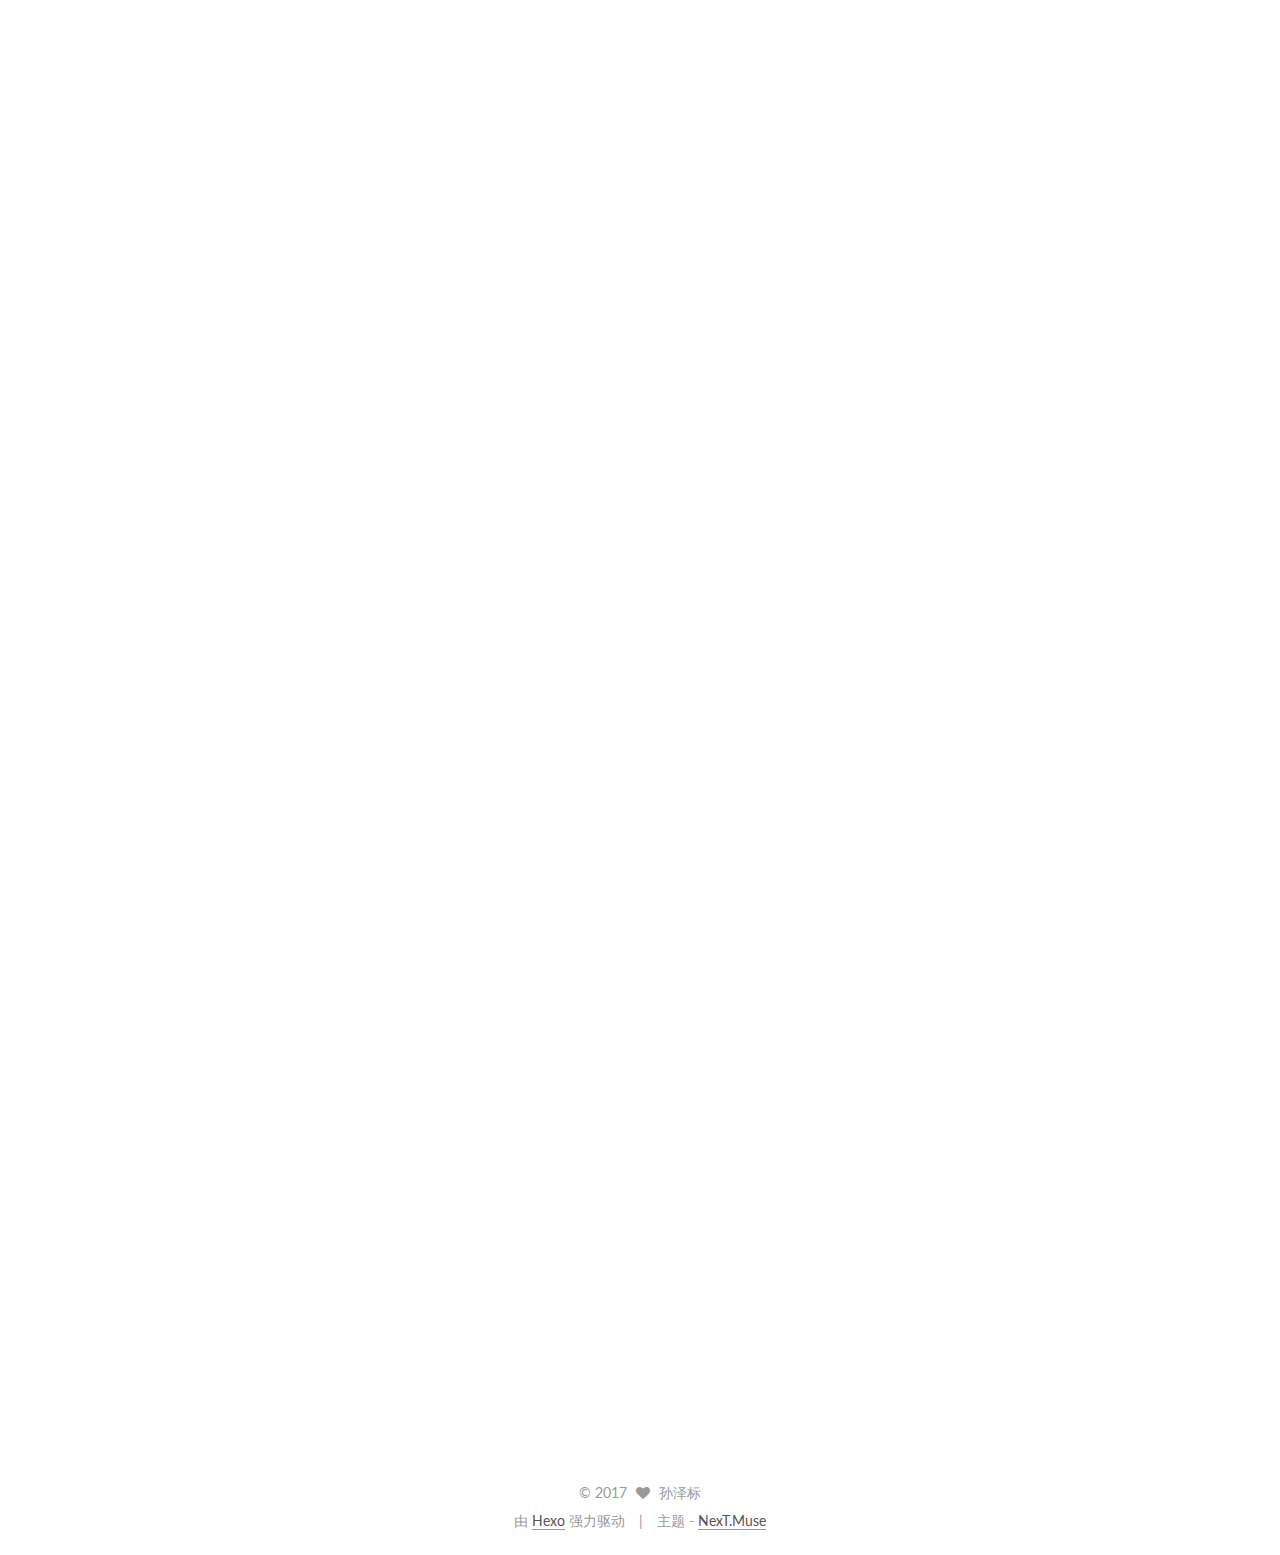
<file: 2017/05/16/推箱子广度优先搜索求解/index.html>
<!doctype html>



  


<html class="theme-next muse use-motion" lang="zh-Hans">
<head>
  <meta charset="UTF-8"/>
<meta http-equiv="X-UA-Compatible" content="IE=edge" />
<meta name="viewport" content="width=device-width, initial-scale=1, maximum-scale=1"/>






<meta http-equiv="Cache-Control" content="no-transform" />
<meta http-equiv="Cache-Control" content="no-siteapp" />















  
  
  <link href="/lib/fancybox/source/jquery.fancybox.css?v=2.1.5" rel="stylesheet" type="text/css" />




  
  
  
  

  
    
    
  

  

  

  

  

  
    
    
    <link href="//fonts.googleapis.com/css?family=Lato:300,300italic,400,400italic,700,700italic&subset=latin,latin-ext" rel="stylesheet" type="text/css">
  






<link href="/lib/font-awesome/css/font-awesome.min.css?v=4.6.2" rel="stylesheet" type="text/css" />

<link href="/css/main.css?v=5.1.1" rel="stylesheet" type="text/css" />


  <meta name="keywords" content="java,算法," />








  <link rel="shortcut icon" type="image/x-icon" href="/favicon.ico?v=5.1.1" />






<meta name="description" content="题目在N*M的地图上，1个玩家，1个箱子，1个目的地，若干障碍，其余是空地。玩家上下左右移动，将箱子推到目的地。 输入第一行输入两个数字N，M表示地图的大小。其中0&amp;lt;N, M&amp;lt;=8。接下来有N行，每行包含M个字符表示该行地图。其中 . 表示空地、X表示玩家、*表示箱子、#表示障碍、@表示目的地。 输出输出一个数字表示玩家最少需要移动多少步才能将游戏目标达成。当无论如何达成不了的时候，输">
<meta name="keywords" content="java,算法">
<meta property="og:type" content="article">
<meta property="og:title" content="推箱子广度优先搜索求解">
<meta property="og:url" content="http://yoursite.com/2017/05/16/推箱子广度优先搜索求解/index.html">
<meta property="og:site_name" content="sunzebiao">
<meta property="og:description" content="题目在N*M的地图上，1个玩家，1个箱子，1个目的地，若干障碍，其余是空地。玩家上下左右移动，将箱子推到目的地。 输入第一行输入两个数字N，M表示地图的大小。其中0&amp;lt;N, M&amp;lt;=8。接下来有N行，每行包含M个字符表示该行地图。其中 . 表示空地、X表示玩家、*表示箱子、#表示障碍、@表示目的地。 输出输出一个数字表示玩家最少需要移动多少步才能将游戏目标达成。当无论如何达成不了的时候，输">
<meta property="og:updated_time" content="2017-05-16T06:35:50.855Z">
<meta name="twitter:card" content="summary">
<meta name="twitter:title" content="推箱子广度优先搜索求解">
<meta name="twitter:description" content="题目在N*M的地图上，1个玩家，1个箱子，1个目的地，若干障碍，其余是空地。玩家上下左右移动，将箱子推到目的地。 输入第一行输入两个数字N，M表示地图的大小。其中0&amp;lt;N, M&amp;lt;=8。接下来有N行，每行包含M个字符表示该行地图。其中 . 表示空地、X表示玩家、*表示箱子、#表示障碍、@表示目的地。 输出输出一个数字表示玩家最少需要移动多少步才能将游戏目标达成。当无论如何达成不了的时候，输">



<script type="text/javascript" id="hexo.configurations">
  var NexT = window.NexT || {};
  var CONFIG = {
    root: '/',
    scheme: 'Muse',
    sidebar: {"position":"left","display":"post","offset":12,"offset_float":0,"b2t":false,"scrollpercent":false},
    fancybox: true,
    motion: true,
    duoshuo: {
      userId: '0',
      author: '博主'
    },
    algolia: {
      applicationID: '',
      apiKey: '',
      indexName: '',
      hits: {"per_page":10},
      labels: {"input_placeholder":"Search for Posts","hits_empty":"We didn't find any results for the search: ${query}","hits_stats":"${hits} results found in ${time} ms"}
    }
  };
</script>



  <link rel="canonical" href="http://yoursite.com/2017/05/16/推箱子广度优先搜索求解/"/>





  <title>推箱子广度优先搜索求解 | sunzebiao</title>
</head>

<body itemscope itemtype="http://schema.org/WebPage" lang="zh-Hans">

  















  
  
    
  

  <div class="container sidebar-position-left page-post-detail ">
    <div class="headband"></div>

    <header id="header" class="header" itemscope itemtype="http://schema.org/WPHeader">
      <div class="header-inner"><div class="site-brand-wrapper">
  <div class="site-meta ">
    

    <div class="custom-logo-site-title">
      <a href="/"  class="brand" rel="start">
        <span class="logo-line-before"><i></i></span>
        <span class="site-title">sunzebiao</span>
        <span class="logo-line-after"><i></i></span>
      </a>
    </div>
      
        <p class="site-subtitle"></p>
      
  </div>

  <div class="site-nav-toggle">
    <button>
      <span class="btn-bar"></span>
      <span class="btn-bar"></span>
      <span class="btn-bar"></span>
    </button>
  </div>
</div>

<nav class="site-nav">
  

  
    <ul id="menu" class="menu">
      
        
        <li class="menu-item menu-item-home">
          <a href="/" rel="section">
            
              <i class="menu-item-icon fa fa-fw fa-home"></i> <br />
            
            首页
          </a>
        </li>
      
        
        <li class="menu-item menu-item-archives">
          <a href="/archives" rel="section">
            
              <i class="menu-item-icon fa fa-fw fa-archive"></i> <br />
            
            归档
          </a>
        </li>
      
        
        <li class="menu-item menu-item-tags">
          <a href="/tags" rel="section">
            
              <i class="menu-item-icon fa fa-fw fa-tags"></i> <br />
            
            标签
          </a>
        </li>
      

      
    </ul>
  

  
</nav>



 </div>
    </header>

    <main id="main" class="main">
      <div class="main-inner">
        <div class="content-wrap">
          <div id="content" class="content">
            

  <div id="posts" class="posts-expand">
    

  

  
  
  

  <article class="post post-type-normal " itemscope itemtype="http://schema.org/Article">
    <link itemprop="mainEntityOfPage" href="http://yoursite.com/2017/05/16/推箱子广度优先搜索求解/">

    <span hidden itemprop="author" itemscope itemtype="http://schema.org/Person">
      <meta itemprop="name" content="孙泽标">
      <meta itemprop="description" content="">
      <meta itemprop="image" content="/images/avatar.gif">
    </span>

    <span hidden itemprop="publisher" itemscope itemtype="http://schema.org/Organization">
      <meta itemprop="name" content="sunzebiao">
    </span>

    
      <header class="post-header">

        
        
          <h1 class="post-title" itemprop="name headline">推箱子广度优先搜索求解</h1>
        

        <div class="post-meta">
          <span class="post-time">
            
              <span class="post-meta-item-icon">
                <i class="fa fa-calendar-o"></i>
              </span>
              
                <span class="post-meta-item-text">发表于</span>
              
              <time title="创建于" itemprop="dateCreated datePublished" datetime="2017-05-16T00:00:00+08:00">
                2017-05-16
              </time>
            

            

            
          </span>

          

          
            
          

          
          

          

          

          

        </div>
      </header>
    

    <div class="post-body" itemprop="articleBody">

      
      

      
        <h1 id="题目"><a href="#题目" class="headerlink" title="题目"></a>题目</h1><p>在N*M的地图上，1个玩家，1个箱子，1个目的地，若干障碍，其余是空地。玩家上下左右移动，将箱子推到目的地。</p>
<h1 id="输入"><a href="#输入" class="headerlink" title="输入"></a>输入</h1><p>第一行输入两个数字N，M表示地图的大小。其中0&lt;N, M&lt;=8。<br>接下来有N行，每行包含M个字符表示该行地图。其中 . 表示空地、X表示玩家、*表示箱子、#表示障碍、@表示目的地。</p>
<h1 id="输出"><a href="#输出" class="headerlink" title="输出"></a>输出</h1><p>输出一个数字表示玩家最少需要移动多少步才能将游戏目标达成。当无论如何达成不了的时候，输出-1。</p>
<h1 id="思路"><a href="#思路" class="headerlink" title="思路"></a>思路</h1><p>以人为对象，采用广度优先搜索<br>&lt;人的坐标，箱子的坐标&gt;为状态，搜索过就进行标记</p>
<blockquote>
<ol>
<li>队列不为空时，取出当前状态，进行标记  </li>
<li>人按照方向准备走到下一步，下一步合法，继续  </li>
<li>下一步有箱子，继续，否则执行6  </li>
<li>判断箱子推一步后合法，继续，否则换个方向，执行2  </li>
<li>箱子到目的地，输出，否则步数加一，当前状态入队，换个方向，执行2  </li>
<li>下一步没有箱子，并且当前状态合法，入队，换个方向，执行2  </li>
<li>队列为空，说明没有找到，输出-1     </li>
</ol>
</blockquote>
<h1 id="代码"><a href="#代码" class="headerlink" title="代码"></a>代码</h1><figure class="highlight java"><table><tr><td class="gutter"><pre><div class="line">1</div><div class="line">2</div><div class="line">3</div><div class="line">4</div><div class="line">5</div><div class="line">6</div><div class="line">7</div><div class="line">8</div><div class="line">9</div><div class="line">10</div><div class="line">11</div><div class="line">12</div><div class="line">13</div><div class="line">14</div><div class="line">15</div><div class="line">16</div><div class="line">17</div><div class="line">18</div><div class="line">19</div><div class="line">20</div><div class="line">21</div><div class="line">22</div><div class="line">23</div><div class="line">24</div><div class="line">25</div><div class="line">26</div><div class="line">27</div><div class="line">28</div><div class="line">29</div><div class="line">30</div><div class="line">31</div><div class="line">32</div><div class="line">33</div><div class="line">34</div><div class="line">35</div><div class="line">36</div><div class="line">37</div><div class="line">38</div><div class="line">39</div><div class="line">40</div><div class="line">41</div><div class="line">42</div><div class="line">43</div><div class="line">44</div><div class="line">45</div><div class="line">46</div><div class="line">47</div><div class="line">48</div><div class="line">49</div><div class="line">50</div><div class="line">51</div><div class="line">52</div><div class="line">53</div><div class="line">54</div><div class="line">55</div><div class="line">56</div><div class="line">57</div><div class="line">58</div><div class="line">59</div><div class="line">60</div><div class="line">61</div><div class="line">62</div><div class="line">63</div><div class="line">64</div><div class="line">65</div><div class="line">66</div><div class="line">67</div><div class="line">68</div><div class="line">69</div><div class="line">70</div><div class="line">71</div><div class="line">72</div><div class="line">73</div><div class="line">74</div><div class="line">75</div><div class="line">76</div><div class="line">77</div><div class="line">78</div><div class="line">79</div><div class="line">80</div><div class="line">81</div></pre></td><td class="code"><pre><div class="line"></div><div class="line"><span class="keyword">import</span> java.util.LinkedList;</div><div class="line"><span class="keyword">import</span> java.util.Queue;</div><div class="line"><span class="keyword">import</span> java.util.Scanner;</div><div class="line"></div><div class="line"><span class="class"><span class="keyword">class</span> <span class="title">Status</span></span>&#123;</div><div class="line">	<span class="keyword">int</span> rx,ry,bx,by;</div><div class="line">	<span class="keyword">int</span> step;</div><div class="line">	<span class="function"><span class="keyword">public</span> <span class="title">Status</span><span class="params">()</span> </span>&#123;</div><div class="line">	&#125;</div><div class="line">	<span class="function"><span class="keyword">public</span> <span class="title">Status</span><span class="params">(<span class="keyword">int</span> rx,<span class="keyword">int</span> ry,<span class="keyword">int</span> bx,<span class="keyword">int</span> by)</span></span>&#123;</div><div class="line">		<span class="keyword">this</span>.rx = rx;</div><div class="line">		<span class="keyword">this</span>.ry = ry;  <span class="comment">// 人的坐标</span></div><div class="line">		<span class="keyword">this</span>.bx = bx;</div><div class="line">		<span class="keyword">this</span>.by = by;  <span class="comment">// 箱子坐标</span></div><div class="line">	&#125;</div><div class="line">	<span class="function"><span class="keyword">public</span> <span class="title">Status</span><span class="params">(<span class="keyword">int</span> rx,<span class="keyword">int</span> ry,<span class="keyword">int</span> bx,<span class="keyword">int</span> by,<span class="keyword">int</span> step)</span></span>&#123;</div><div class="line">		<span class="keyword">this</span>(rx, ry, bx, by);</div><div class="line">		<span class="keyword">this</span>.step = step;</div><div class="line">	&#125;</div><div class="line">&#125;</div><div class="line"><span class="keyword">public</span> <span class="class"><span class="keyword">class</span> <span class="title">Test3</span> </span>&#123;</div><div class="line"></div><div class="line">	<span class="function"><span class="keyword">public</span> <span class="keyword">static</span> <span class="keyword">void</span> <span class="title">main</span><span class="params">(String[] args)</span> </span>&#123;</div><div class="line">		Scanner sc = <span class="keyword">new</span> Scanner(System.in);</div><div class="line">		<span class="keyword">int</span> n = sc.nextInt();</div><div class="line">		<span class="keyword">int</span> m = sc.nextInt();</div><div class="line">		<span class="keyword">char</span>[][] c = <span class="keyword">new</span> <span class="keyword">char</span>[n][m];</div><div class="line">		<span class="keyword">for</span>(<span class="keyword">int</span> i=<span class="number">0</span>;i&lt;n;i++)&#123;</div><div class="line">			c[i] = sc.next().toCharArray();</div><div class="line">		&#125;</div><div class="line">		<span class="keyword">int</span> rx = <span class="number">0</span>,ry = <span class="number">0</span>,bx = <span class="number">0</span>,by = <span class="number">0</span>;</div><div class="line">		<span class="keyword">for</span> (<span class="keyword">int</span> i=<span class="number">0</span>;i&lt;n;i++)&#123;</div><div class="line">			<span class="keyword">for</span> (<span class="keyword">int</span> j=<span class="number">0</span>;j&lt;m;j++)&#123;</div><div class="line">				<span class="keyword">if</span> (c[i][j] == <span class="string">'X'</span>) &#123;</div><div class="line">					rx = i;</div><div class="line">					ry = j;</div><div class="line">				&#125;</div><div class="line">				<span class="keyword">if</span> (c[i][j] == <span class="string">'*'</span>)&#123;</div><div class="line">					bx = i;</div><div class="line">					by = j;</div><div class="line">				&#125;</div><div class="line">			&#125;</div><div class="line">		&#125;</div><div class="line">		Status first = <span class="keyword">new</span> Status(rx, ry, bx, by, <span class="number">0</span>);</div><div class="line">		<span class="keyword">int</span> step =BFS(c, first,n,m);</div><div class="line">		System.out.println(step);		</div><div class="line">	&#125;</div><div class="line">	<span class="function"><span class="keyword">public</span> <span class="keyword">static</span> <span class="keyword">int</span> <span class="title">BFS</span><span class="params">(<span class="keyword">char</span>[][] c,Status first,<span class="keyword">int</span> n,<span class="keyword">int</span> m)</span></span>&#123;</div><div class="line">		<span class="keyword">boolean</span>[][][][] box = <span class="keyword">new</span> <span class="keyword">boolean</span>[<span class="number">10</span>][<span class="number">10</span>][<span class="number">10</span>][<span class="number">10</span>]; <span class="comment">// 状态标记，搜索过为true</span></div><div class="line">		<span class="keyword">int</span>[][] dir = &#123;&#123;<span class="number">1</span>,<span class="number">0</span>&#125;,&#123;<span class="number">0</span>,<span class="number">1</span>&#125;,&#123;-<span class="number">1</span>,<span class="number">0</span>&#125;,&#123;<span class="number">0</span>,-<span class="number">1</span>&#125;&#125;;        <span class="comment">// 方向</span></div><div class="line">		Queue&lt;Status&gt; q = <span class="keyword">new</span> LinkedList&lt;&gt;(); </div><div class="line">		Status second;</div><div class="line">		q.offer(first);</div><div class="line">		<span class="keyword">while</span>(q.size()&gt;<span class="number">0</span>)&#123;</div><div class="line">			first = q.poll();</div><div class="line">			box[first.rx][first.ry][first.bx][first.by] = <span class="keyword">true</span>;</div><div class="line">			<span class="keyword">for</span>(<span class="keyword">int</span> i=<span class="number">0</span>;i&lt;<span class="number">4</span>;i++)&#123;</div><div class="line">				second = <span class="keyword">new</span> Status(first.rx+dir[i][<span class="number">0</span>],first.ry+dir[i][<span class="number">1</span>],first.bx,first.by); <span class="comment">// 下一	步</span></div><div class="line">				<span class="keyword">if</span>(second.rx&gt;=<span class="number">0</span> &amp;&amp; second.rx&lt;n &amp;&amp; second.ry&gt;=<span class="number">0</span> &amp;&amp; second.ry&lt;m &amp;&amp; c	[second.rx][second.ry] !=<span class="string">'#'</span>)&#123;</div><div class="line">					<span class="keyword">if</span>(second.rx == first.bx &amp;&amp; second.ry == first.by)&#123;  <span class="comment">// 推到箱子</span></div><div class="line">						second.bx = first.bx +dir[i][<span class="number">0</span>];</div><div class="line">						second.by = first.by +dir[i][<span class="number">1</span>];</div><div class="line">						<span class="keyword">if</span>(second.bx&gt;=<span class="number">0</span> &amp;&amp; second.bx&lt;n &amp;&amp; second.by&gt;=<span class="number">0</span> &amp;&amp; second.by&lt;m &amp;&amp; c[second.bx][second.by] !=<span class="string">'#'</span></div><div class="line">								&amp;&amp; !box[second.rx][second.ry][second.bx][second.by] )&#123; <span class="comment">// 箱子可以推动</span></div><div class="line">							second.step = first.step+<span class="number">1</span>;</div><div class="line">							<span class="keyword">if</span>(c[second.bx][second.by] == <span class="string">'@'</span>)  <span class="keyword">return</span> second.step;</div><div class="line">							q.offer(second);</div><div class="line">						&#125;</div><div class="line">					&#125;</div><div class="line">					<span class="keyword">else</span> <span class="keyword">if</span>(!box[second.rx][second.ry][second.bx][second.by])&#123; <span class="comment">// 没有推到箱子 且下一步没走过</span></div><div class="line">						second.step = first.step+<span class="number">1</span>;</div><div class="line">						q.offer(second);</div><div class="line">					&#125;</div><div class="line">				</div><div class="line">				&#125;</div><div class="line">			&#125;</div><div class="line">		&#125;</div><div class="line">		<span class="keyword">return</span> -<span class="number">1</span>;	</div><div class="line">	&#125;</div><div class="line">&#125;</div></pre></td></tr></table></figure>

      
    </div>

    <div>
      
        

      
    </div>

    <div>
      
        

      
    </div>

    <div>
      
        

      
    </div>

    <footer class="post-footer">
      
        <div class="post-tags">
          
            <a href="/tags/java/" rel="tag"># java</a>
          
            <a href="/tags/算法/" rel="tag"># 算法</a>
          
        </div>
      

      
        
      

      
        <div class="post-nav">
          <div class="post-nav-next post-nav-item">
            
              <a href="/2017/05/15/hello123/" rel="next" title="hello">
                <i class="fa fa-chevron-left"></i> hello
              </a>
            
          </div>

          <span class="post-nav-divider"></span>

          <div class="post-nav-prev post-nav-item">
            
          </div>
        </div>
      

      
      
    </footer>
  </article>



    <div class="post-spread">
      
    </div>
  </div>


          </div>
          


          
  <div class="comments" id="comments">
    
  </div>


        </div>
        
          
  
  <div class="sidebar-toggle">
    <div class="sidebar-toggle-line-wrap">
      <span class="sidebar-toggle-line sidebar-toggle-line-first"></span>
      <span class="sidebar-toggle-line sidebar-toggle-line-middle"></span>
      <span class="sidebar-toggle-line sidebar-toggle-line-last"></span>
    </div>
  </div>

  <aside id="sidebar" class="sidebar">
    <div class="sidebar-inner">

      

      
        <ul class="sidebar-nav motion-element">
          <li class="sidebar-nav-toc sidebar-nav-active" data-target="post-toc-wrap" >
            文章目录
          </li>
          <li class="sidebar-nav-overview" data-target="site-overview">
            站点概览
          </li>
        </ul>
      

      <section class="site-overview sidebar-panel">
        <div class="site-author motion-element" itemprop="author" itemscope itemtype="http://schema.org/Person">
          <img class="site-author-image" itemprop="image"
               src="/images/avatar.gif"
               alt="孙泽标" />
          <p class="site-author-name" itemprop="name">孙泽标</p>
           
              <p class="site-description motion-element" itemprop="description"></p>
          
        </div>
        <nav class="site-state motion-element">

          
            <div class="site-state-item site-state-posts">
              <a href="/archives">
                <span class="site-state-item-count">2</span>
                <span class="site-state-item-name">日志</span>
              </a>
            </div>
          

          

          
            
            
            <div class="site-state-item site-state-tags">
              
                <span class="site-state-item-count">2</span>
                <span class="site-state-item-name">标签</span>
              
            </div>
          

        </nav>

        

        <div class="links-of-author motion-element">
          
        </div>

        
        

        
        

        


      </section>

      
      <!--noindex-->
        <section class="post-toc-wrap motion-element sidebar-panel sidebar-panel-active">
          <div class="post-toc">

            
              
            

            
              <div class="post-toc-content"><ol class="nav"><li class="nav-item nav-level-1"><a class="nav-link" href="#题目"><span class="nav-number">1.</span> <span class="nav-text">题目</span></a></li><li class="nav-item nav-level-1"><a class="nav-link" href="#输入"><span class="nav-number">2.</span> <span class="nav-text">输入</span></a></li><li class="nav-item nav-level-1"><a class="nav-link" href="#输出"><span class="nav-number">3.</span> <span class="nav-text">输出</span></a></li><li class="nav-item nav-level-1"><a class="nav-link" href="#思路"><span class="nav-number">4.</span> <span class="nav-text">思路</span></a></li><li class="nav-item nav-level-1"><a class="nav-link" href="#代码"><span class="nav-number">5.</span> <span class="nav-text">代码</span></a></li></ol></div>
            

          </div>
        </section>
      <!--/noindex-->
      

      

    </div>
  </aside>


        
      </div>
    </main>

    <footer id="footer" class="footer">
      <div class="footer-inner">
        <div class="copyright" >
  
  &copy; 
  <span itemprop="copyrightYear">2017</span>
  <span class="with-love">
    <i class="fa fa-heart"></i>
  </span>
  <span class="author" itemprop="copyrightHolder">孙泽标</span>
</div>


<div class="powered-by">
  由 <a class="theme-link" href="https://hexo.io">Hexo</a> 强力驱动
</div>

<div class="theme-info">
  主题 -
  <a class="theme-link" href="https://github.com/iissnan/hexo-theme-next">
    NexT.Muse
  </a>
</div>


        

        
      </div>
    </footer>

    
      <div class="back-to-top">
        <i class="fa fa-arrow-up"></i>
        
      </div>
    

  </div>

  

<script type="text/javascript">
  if (Object.prototype.toString.call(window.Promise) !== '[object Function]') {
    window.Promise = null;
  }
</script>









  












  
  <script type="text/javascript" src="/lib/jquery/index.js?v=2.1.3"></script>

  
  <script type="text/javascript" src="/lib/fastclick/lib/fastclick.min.js?v=1.0.6"></script>

  
  <script type="text/javascript" src="/lib/jquery_lazyload/jquery.lazyload.js?v=1.9.7"></script>

  
  <script type="text/javascript" src="/lib/velocity/velocity.min.js?v=1.2.1"></script>

  
  <script type="text/javascript" src="/lib/velocity/velocity.ui.min.js?v=1.2.1"></script>

  
  <script type="text/javascript" src="/lib/fancybox/source/jquery.fancybox.pack.js?v=2.1.5"></script>


  


  <script type="text/javascript" src="/js/src/utils.js?v=5.1.1"></script>

  <script type="text/javascript" src="/js/src/motion.js?v=5.1.1"></script>



  
  

  
  <script type="text/javascript" src="/js/src/scrollspy.js?v=5.1.1"></script>
<script type="text/javascript" src="/js/src/post-details.js?v=5.1.1"></script>



  


  <script type="text/javascript" src="/js/src/bootstrap.js?v=5.1.1"></script>



  


  




	





  





  





  






  





  

  

  

  

  

</body>
</html>
</file>
<file: css/main.css>
/* normalize.css v3.0.2 | MIT License | git.io/normalize */
html {
  font-family: sans-serif; /* 1 */
  -ms-text-size-adjust: 100%; /* 2 */
  -webkit-text-size-adjust: 100%; /* 2 */
}
body {
  margin: 0;
}
article,
aside,
details,
figcaption,
figure,
footer,
header,
hgroup,
main,
menu,
nav,
section,
summary {
  display: block;
}
audio,
canvas,
progress,
video {
  display: inline-block; /* 1 */
  vertical-align: baseline; /* 2 */
}
audio:not([controls]) {
  display: none;
  height: 0;
}
[hidden],
template {
  display: none;
}
a {
  background-color: transparent;
}
a:active,
a:hover {
  outline: 0;
}
abbr[title] {
  border-bottom: 1px dotted;
}
b,
strong {
  font-weight: bold;
}
dfn {
  font-style: italic;
}
h1 {
  font-size: 2em;
  margin: 0.67em 0;
}
mark {
  background: #ff0;
  color: #000;
}
small {
  font-size: 80%;
}
sub,
sup {
  font-size: 75%;
  line-height: 0;
  position: relative;
  vertical-align: baseline;
}
sup {
  top: -0.5em;
}
sub {
  bottom: -0.25em;
}
img {
  border: 0;
}
svg:not(:root) {
  overflow: hidden;
}
figure {
  margin: 1em 40px;
}
hr {
  -moz-box-sizing: content-box;
  box-sizing: content-box;
  height: 0;
}
pre {
  overflow: auto;
}
code,
kbd,
pre,
samp {
  font-family: monospace, monospace;
  font-size: 1em;
}
button,
input,
optgroup,
select,
textarea {
  color: inherit; /* 1 */
  font: inherit; /* 2 */
  margin: 0; /* 3 */
}
button {
  overflow: visible;
}
button,
select {
  text-transform: none;
}
button,
html input[type="button"],
input[type="reset"],
input[type="submit"] {
  -webkit-appearance: button; /* 2 */
  cursor: pointer; /* 3 */
}
button[disabled],
html input[disabled] {
  cursor: default;
}
button::-moz-focus-inner,
input::-moz-focus-inner {
  border: 0;
  padding: 0;
}
input {
  line-height: normal;
}
input[type="checkbox"],
input[type="radio"] {
  box-sizing: border-box; /* 1 */
  padding: 0; /* 2 */
}
input[type="number"]::-webkit-inner-spin-button,
input[type="number"]::-webkit-outer-spin-button {
  height: auto;
}
input[type="search"] {
  -webkit-appearance: textfield; /* 1 */
  -moz-box-sizing: content-box;
  -webkit-box-sizing: content-box; /* 2 */
  box-sizing: content-box;
}
input[type="search"]::-webkit-search-cancel-button,
input[type="search"]::-webkit-search-decoration {
  -webkit-appearance: none;
}
fieldset {
  border: 1px solid #c0c0c0;
  margin: 0 2px;
  padding: 0.35em 0.625em 0.75em;
}
legend {
  border: 0; /* 1 */
  padding: 0; /* 2 */
}
textarea {
  overflow: auto;
}
optgroup {
  font-weight: bold;
}
table {
  border-collapse: collapse;
  border-spacing: 0;
}
td,
th {
  padding: 0;
}
::selection {
  background: #262a30;
  color: #fff;
}
body {
  position: relative;
  font-family: 'Lato', "PingFang SC", "Microsoft YaHei", sans-serif;
  font-size: 14px;
  line-height: 2;
  color: #555;
  background: #fff;
}
@media (max-width: 767px) {
  body {
    padding-right: 0 !important;
  }
}
@media (min-width: 768px) and (max-width: 991px) {
  body {
    padding-right: 0 !important;
  }
}
@media (min-width: 1600px) {
  body {
    font-size: 16px;
  }
}
h1,
h2,
h3,
h4,
h5,
h6 {
  margin: 0;
  padding: 0;
  font-weight: bold;
  line-height: 1.5;
  font-family: 'Lato', "PingFang SC", "Microsoft YaHei", sans-serif;
}
h2,
h3,
h4,
h5,
h6 {
  margin: 20px 0 15px;
}
h1 {
  font-size: 22px;
}
@media (max-width: 767px) {
  h1 {
    font-size: 18px;
  }
}
h2 {
  font-size: 20px;
}
@media (max-width: 767px) {
  h2 {
    font-size: 16px;
  }
}
h3 {
  font-size: 18px;
}
@media (max-width: 767px) {
  h3 {
    font-size: 14px;
  }
}
h4 {
  font-size: 16px;
}
@media (max-width: 767px) {
  h4 {
    font-size: 12px;
  }
}
h5 {
  font-size: 14px;
}
@media (max-width: 767px) {
  h5 {
    font-size: 10px;
  }
}
h6 {
  font-size: 12px;
}
@media (max-width: 767px) {
  h6 {
    font-size: 8px;
  }
}
p {
  margin: 0 0 25px 0;
}
a {
  color: #555;
  text-decoration: none;
  border-bottom: 1px solid #999;
  word-wrap: break-word;
}
a:hover {
  color: #222;
  border-bottom-color: #222;
}
blockquote {
  margin: 0;
  padding: 0;
}
img {
  display: block;
  margin: auto;
  max-width: 100%;
  height: auto;
}
hr {
  margin: 40px 0;
  height: 3px;
  border: none;
  background-color: #ddd;
  background-image: repeating-linear-gradient(-45deg, #fff, #fff 4px, transparent 4px, transparent 8px);
}
blockquote {
  padding: 0 15px;
  color: #666;
  border-left: 4px solid #ddd;
}
blockquote cite::before {
  content: "-";
  padding: 0 5px;
}
dt {
  font-weight: 700;
}
dd {
  margin: 0;
  padding: 0;
}
.text-left {
  text-align: left;
}
.text-center {
  text-align: center;
}
.text-right {
  text-align: right;
}
.text-justify {
  text-align: justify;
}
.text-nowrap {
  white-space: nowrap;
}
.text-lowercase {
  text-transform: lowercase;
}
.text-uppercase {
  text-transform: uppercase;
}
.text-capitalize {
  text-transform: capitalize;
}
.center-block {
  display: block;
  margin-left: auto;
  margin-right: auto;
}
.clearfix:before,
.clearfix:after {
  content: " ";
  display: table;
}
.clearfix:after {
  clear: both;
}
.pullquote {
  width: 45%;
}
.pullquote.left {
  float: left;
  margin-left: 5px;
  margin-right: 10px;
}
.pullquote.right {
  float: right;
  margin-left: 10px;
  margin-right: 5px;
}
.affix.affix.affix {
  position: fixed;
}
.translation {
  margin-top: -20px;
  font-size: 14px;
  color: #999;
}
.scrollbar-measure {
  width: 100px;
  height: 100px;
  overflow: scroll;
  position: absolute;
  top: -9999px;
}
.use-motion .motion-element {
  opacity: 0;
}
table {
  margin: 20px 0;
  width: 100%;
  border-collapse: collapse;
  border-spacing: 0;
  border: 1px solid #ddd;
  font-size: 14px;
  table-layout: fixed;
  word-wrap: break-all;
}
table>tbody>tr:nth-of-type(odd) {
  background-color: #f9f9f9;
}
table>tbody>tr:hover {
  background-color: #f5f5f5;
}
caption,
th,
td {
  padding: 8px;
  text-align: left;
  vertical-align: middle;
  font-weight: normal;
}
th,
td {
  border-bottom: 3px solid #ddd;
  border-right: 1px solid #eee;
}
th {
  padding-bottom: 10px;
  font-weight: 700;
}
td {
  border-bottom-width: 1px;
}
html,
body {
  height: 100%;
}
.container {
  position: relative;
  min-height: 100%;
}
.header-inner {
  margin: 0 auto;
  padding: 100px 0 70px;
  width: 700px;
}
@media (min-width: 1600px) {
  .container .header-inner {
    width: 900px;
  }
}
.main {
  padding-bottom: 150px;
}
.main-inner {
  margin: 0 auto;
  width: 700px;
}
@media (min-width: 1600px) {
  .container .main-inner {
    width: 900px;
  }
}
.footer {
  position: absolute;
  left: 0;
  bottom: 0;
  width: 100%;
  min-height: 50px;
}
.footer-inner {
  box-sizing: border-box;
  margin: 20px auto;
  width: 700px;
}
@media (min-width: 1600px) {
  .container .footer-inner {
    width: 900px;
  }
}
pre,
.highlight {
  overflow: auto;
  margin: 20px 0;
  padding: 0;
  font-size: 13px;
  color: #4d4d4c;
  background: #f7f7f7;
  line-height: 1.6;
}
pre,
code {
  font-family: consolas, Menlo, "PingFang SC", "Microsoft YaHei", monospace;
}
code {
  padding: 2px 4px;
  word-wrap: break-word;
  color: #555;
  background: #eee;
  border-radius: 3px;
  font-size: 13px;
}
pre code {
  padding: 0;
  color: #4d4d4c;
  background: none;
  text-shadow: none;
}
.highlight {
  border-radius: 1px;
}
.highlight pre {
  border: none;
  margin: 0;
  padding: 10px 0;
}
.highlight table {
  margin: 0;
  width: auto;
  border: none;
}
.highlight td {
  border: none;
  padding: 0;
}
.highlight figcaption {
  font-size: 1em;
  color: #4d4d4c;
  line-height: 1em;
  margin-bottom: 1em;
}
.highlight figcaption:before,
.highlight figcaption:after {
  content: " ";
  display: table;
}
.highlight figcaption:after {
  clear: both;
}
.highlight figcaption a {
  float: right;
  color: #4d4d4c;
}
.highlight figcaption a:hover {
  border-bottom-color: #4d4d4c;
}
.highlight .gutter pre {
  padding-left: 10px;
  padding-right: 10px;
  color: #869194;
  text-align: right;
  background-color: #eff2f3;
}
.highlight .code pre {
  width: 100%;
  padding-left: 10px;
  padding-right: 10px;
  background-color: #f7f7f7;
}
.highlight .line {
  height: 20px;
}
.gutter {
  -webkit-user-select: none;
  -moz-user-select: none;
  -ms-user-select: none;
  user-select: none;
}
.gist table {
  width: auto;
}
.gist table td {
  border: none;
}
pre .deletion {
  background: #fdd;
}
pre .addition {
  background: #dfd;
}
pre .meta {
  color: #8959a8;
}
pre .comment {
  color: #8e908c;
}
pre .variable,
pre .attribute,
pre .tag,
pre .regexp,
pre .ruby .constant,
pre .xml .tag .title,
pre .xml .pi,
pre .xml .doctype,
pre .html .doctype,
pre .css .id,
pre .css .class,
pre .css .pseudo {
  color: #c82829;
}
pre .number,
pre .preprocessor,
pre .built_in,
pre .literal,
pre .params,
pre .constant,
pre .command {
  color: #f5871f;
}
pre .ruby .class .title,
pre .css .rules .attribute,
pre .string,
pre .value,
pre .inheritance,
pre .header,
pre .ruby .symbol,
pre .xml .cdata,
pre .special,
pre .number,
pre .formula {
  color: #718c00;
}
pre .title,
pre .css .hexcolor {
  color: #3e999f;
}
pre .function,
pre .python .decorator,
pre .python .title,
pre .ruby .function .title,
pre .ruby .title .keyword,
pre .perl .sub,
pre .javascript .title,
pre .coffeescript .title {
  color: #4271ae;
}
pre .keyword,
pre .javascript .function {
  color: #8959a8;
}
.full-image.full-image.full-image {
  border: none;
  max-width: 100%;
  width: auto;
  margin: 20px auto;
}
@media (min-width: 992px) {
  .full-image.full-image.full-image {
    max-width: none;
    width: 110%;
    margin: 25px -5%;
  }
}
.blockquote-center,
.page-home .post-type-quote blockquote,
.page-post-detail .post-type-quote blockquote {
  position: relative;
  margin: 40px 0;
  padding: 0;
  border-left: none;
  text-align: center;
}
.blockquote-center::before,
.page-home .post-type-quote blockquote::before,
.page-post-detail .post-type-quote blockquote::before,
.blockquote-center::after,
.page-home .post-type-quote blockquote::after,
.page-post-detail .post-type-quote blockquote::after {
  position: absolute;
  content: ' ';
  display: block;
  width: 100%;
  height: 24px;
  opacity: 0.2;
  background-repeat: no-repeat;
  background-position: 0 -6px;
  background-size: 22px 22px;
}
.blockquote-center::before,
.page-home .post-type-quote blockquote::before,
.page-post-detail .post-type-quote blockquote::before {
  top: -20px;
  background-image: url("../images/quote-l.svg");
  border-top: 1px solid #ccc;
}
.blockquote-center::after,
.page-home .post-type-quote blockquote::after,
.page-post-detail .post-type-quote blockquote::after {
  bottom: -20px;
  background-image: url("../images/quote-r.svg");
  border-bottom: 1px solid #ccc;
  background-position: 100% 8px;
}
.blockquote-center p,
.page-home .post-type-quote blockquote p,
.page-post-detail .post-type-quote blockquote p,
.blockquote-center div,
.page-home .post-type-quote blockquote div,
.page-post-detail .post-type-quote blockquote div {
  text-align: center;
}
.post .post-body .group-picture img {
  box-sizing: border-box;
  padding: 0 3px;
  border: none;
}
.post .group-picture-row {
  overflow: hidden;
  margin-top: 6px;
}
.post .group-picture-row:first-child {
  margin-top: 0;
}
.post .group-picture-column {
  float: left;
}
.page-post-detail .post-body .group-picture-column {
  float: none;
  margin-top: 10px;
  width: auto !important;
}
.page-post-detail .post-body .group-picture-column img {
  margin: 0 auto;
}
.page-archive .group-picture-container {
  overflow: hidden;
}
.page-archive .group-picture-row {
  float: left;
}
.page-archive .group-picture-row:first-child {
  margin-top: 6px;
}
.page-archive .group-picture-column {
  max-width: 150px;
  max-height: 150px;
}
.note {
  padding: 20px;
  margin: 20px 0;
  border: 1px solid #eee;
  border-left-width: 5px;
  border-radius: 3px;
}
.note h2,
.note h3,
.note h4,
.note h5,
.note h6 {
  margin-top: 0;
  margin-bottom: 5px;
}
.note p:last-child {
  margin-bottom: 0;
}
.note code {
  border-radius: 3px;
}
.note+.note {
  margin-top: -5px;
}
.default {
  border-left-color: #777;
}
.default h2,
.default h3,
.default h4,
.default h5,
.default h6 {
  color: #777;
}
.primary {
  border-left-color: #428bca;
}
.primary h2,
.primary h3,
.primary h4,
.primary h5,
.primary h6 {
  color: #428bca;
}
.success {
  border-left-color: #5cb85c;
}
.success h2,
.success h3,
.success h4,
.success h5,
.success h6 {
  color: #5cb85c;
}
.danger {
  border-left-color: #d9534f;
}
.danger h2,
.danger h3,
.danger h4,
.danger h5,
.danger h6 {
  color: #d9534f;
}
.warning {
  border-left-color: #f0ad4e;
}
.warning h2,
.warning h3,
.warning h4,
.warning h5,
.warning h6 {
  color: #f0ad4e;
}
.info {
  border-left-color: #5bc0de;
}
.info h2,
.info h3,
.info h4,
.info h5,
.info h6 {
  color: #5bc0de;
}
.btn {
  display: inline-block;
  padding: 0 20px;
  font-size: 14px;
  color: #fff;
  background: #222;
  border: 2px solid #222;
  text-decoration: none;
  border-radius: 0;
  transition-property: background-color;
  transition-duration: 0.2s;
  transition-timing-function: ease-in-out;
  transition-delay: 0s;
}
.btn:hover,
.post-button .btn:hover {
  border-color: #222;
  color: #222;
  background: #fff;
}
.btn-bar {
  display: block;
  width: 22px;
  height: 2px;
  background: #555;
  border-radius: 1px;
}
.btn-bar+.btn-bar {
  margin-top: 4px;
}
.pagination {
  margin: 120px 0 40px;
  text-align: center;
  border-top: 1px solid #eee;
}
.page-number-basic,
.pagination .prev,
.pagination .next,
.pagination .page-number,
.pagination .space {
  display: inline-block;
  position: relative;
  top: -1px;
  margin: 0 10px;
  padding: 0 10px;
  line-height: 30px;
}
@media (max-width: 767px) {
  .page-number-basic,
  .pagination .prev,
  .pagination .next,
  .pagination .page-number,
  .pagination .space {
    margin: 0 5px;
  }
}
.pagination .prev,
.pagination .next,
.pagination .page-number {
  border-bottom: 0;
  border-top: 1px solid #eee;
  transition-property: border-color;
  transition-duration: 0.2s;
  transition-timing-function: ease-in-out;
  transition-delay: 0s;
}
.pagination .prev:hover,
.pagination .next:hover,
.pagination .page-number:hover {
  border-top-color: #222;
}
.pagination .space {
  padding: 0;
  margin: 0;
}
.pagination .prev {
  margin-left: 0;
}
.pagination .next {
  margin-right: 0;
}
.pagination .page-number.current {
  color: #fff;
  background: #ccc;
  border-top-color: #ccc;
}
@media (max-width: 767px) {
  .pagination {
    border-top: none;
  }
  .pagination .prev,
  .pagination .next,
  .pagination .page-number {
    margin-bottom: 10px;
    border-top: 0;
    border-bottom: 1px solid #eee;
  }
  .pagination .prev:hover,
  .pagination .next:hover,
  .pagination .page-number:hover {
    border-bottom-color: #222;
  }
}
.comments {
  margin: 60px 20px 0;
}
.tag-cloud {
  text-align: center;
}
.tag-cloud a {
  display: inline-block;
  margin: 10px;
}
.back-to-top {
  box-sizing: border-box;
  position: fixed;
  bottom: -100px;
  right: 30px;
  z-index: 1050;
  padding: 0 6px;
  width: 24px;
  background: #222;
  font-size: 12px;
  opacity: 1;
  color: #fff;
  cursor: pointer;
  text-align: center;
  -webkit-transform: translateZ(0);
  transition-property: bottom;
  transition-duration: 0.2s;
  transition-timing-function: ease-in-out;
  transition-delay: 0s;
}
@media (max-width: 767px) {
  .back-to-top {
    display: none;
  }
}
@media (min-width: 768px) and (max-width: 991px) {
  .back-to-top {
    display: none;
  }
}
.back-to-top.back-to-top-on {
  bottom: 19px;
}
.header {
  background: transparent;
}
.header-inner {
  position: relative;
}
.headband {
  height: 3px;
  background: #222;
}
.site-meta {
  margin: 0;
  text-align: center;
}
@media (max-width: 767px) {
  .site-meta {
    text-align: center;
  }
}
.brand {
  position: relative;
  display: inline-block;
  padding: 0 40px;
  color: #fff;
  background: #222;
  border-bottom: none;
}
.brand:hover {
  color: #fff;
}
.logo {
  display: inline-block;
  margin-right: 5px;
  line-height: 36px;
  vertical-align: top;
}
.site-title {
  display: inline-block;
  vertical-align: top;
  line-height: 36px;
  font-size: 20px;
  font-weight: normal;
  font-family: 'Lato', "PingFang SC", "Microsoft YaHei", sans-serif;
}
.site-subtitle {
  margin-top: 10px;
  font-size: 13px;
  color: #999;
}
.use-motion .brand {
  opacity: 0;
}
.use-motion .logo,
.use-motion .site-title,
.use-motion .site-subtitle {
  opacity: 0;
  position: relative;
  top: -10px;
}
.site-nav-toggle {
  display: none;
  position: absolute;
  top: 10px;
  left: 10px;
}
@media (max-width: 767px) {
  .site-nav-toggle {
    display: block;
  }
}
.site-nav-toggle button {
  margin-top: 2px;
  padding: 9px 10px;
  background: transparent;
  border: none;
}
@media (max-width: 767px) {
  .site-nav {
    display: none;
    margin: 0 -10px;
    padding: 0 10px;
    clear: both;
    border-top: 1px solid #ddd;
  }
}
@media (min-width: 768px) and (max-width: 991px) {
  .site-nav {
    display: block !important;
  }
}
@media (min-width: 992px) {
  .site-nav {
    display: block !important;
  }
}
.menu {
  margin-top: 20px;
  padding-left: 0;
  text-align: center;
}
.menu .menu-item {
  display: inline-block;
  margin: 0 10px;
  list-style: none;
}
@media screen and (max-width: 767px) {
  .menu .menu-item {
    margin-top: 10px;
  }
}
.menu .menu-item a {
  display: block;
  font-size: 13px;
  line-height: inherit;
  border-bottom: 1px solid transparent;
  transition-property: border-color;
  transition-duration: 0.2s;
  transition-timing-function: ease-in-out;
  transition-delay: 0s;
}
.menu .menu-item a:hover {
  border-bottom-color: #222;
}
.menu .menu-item .fa {
  margin-right: 5px;
}
.use-motion .menu-item {
  opacity: 0;
}
.post-body {
  font-family: 'Lato', "PingFang SC", "Microsoft YaHei", sans-serif;
}
@media (max-width: 767px) {
  .post-body {
    word-break: break-word;
  }
}
.post-body .fancybox img {
  display: block !important;
  margin: 0 auto;
  cursor: pointer;
  cursor: zoom-in;
  cursor: -webkit-zoom-in;
}
.post-body .image-caption,
.post-body .figure .caption {
  margin: 10px auto 15px;
  text-align: center;
  font-size: 14px;
  color: #999;
  font-weight: bold;
  line-height: 1;
}
.post-sticky-flag {
  display: inline-block;
  font-size: 16px;
  -ms-transform: rotate(30deg);
  -webkit-transform: rotate(30deg);
  -moz-transform: rotate(30deg);
  -ms-transform: rotate(30deg);
  -o-transform: rotate(30deg);
  transform: rotate(30deg);
}
.posts-expand {
  padding-top: 40px;
}
@media (max-width: 767px) {
  .posts-expand {
    margin: 0 20px;
  }
  .post-body pre {
    padding: 10px;
  }
  .post-body pre .gutter pre {
    padding-right: 10px;
  }
  .post-body .highlight {
    margin-left: 0px;
    margin-right: 0px;
    padding: 0;
  }
  .post-body .highlight .gutter pre {
    padding-right: 10px;
  }
}
@media (min-width: 992px) {
  .posts-expand .post-body {
    text-align: justify;
  }
}
.posts-expand .post-body h2,
.posts-expand .post-body h3,
.posts-expand .post-body h4,
.posts-expand .post-body h5,
.posts-expand .post-body h6 {
  padding-top: 10px;
}
.posts-expand .post-body h2 .header-anchor,
.posts-expand .post-body h3 .header-anchor,
.posts-expand .post-body h4 .header-anchor,
.posts-expand .post-body h5 .header-anchor,
.posts-expand .post-body h6 .header-anchor {
  float: right;
  margin-left: 10px;
  color: #ccc;
  border-bottom-style: none;
  visibility: hidden;
}
.posts-expand .post-body h2 .header-anchor:hover,
.posts-expand .post-body h3 .header-anchor:hover,
.posts-expand .post-body h4 .header-anchor:hover,
.posts-expand .post-body h5 .header-anchor:hover,
.posts-expand .post-body h6 .header-anchor:hover {
  color: inherit;
}
.posts-expand .post-body h2:hover .header-anchor,
.posts-expand .post-body h3:hover .header-anchor,
.posts-expand .post-body h4:hover .header-anchor,
.posts-expand .post-body h5:hover .header-anchor,
.posts-expand .post-body h6:hover .header-anchor {
  visibility: visible;
}
.posts-expand .post-body ul li {
  list-style: circle;
}
.posts-expand .post-body img {
  box-sizing: border-box;
  margin: auto;
  padding: 3px;
  border: 1px solid #ddd;
}
.posts-expand .fancybox img {
  margin: 0 auto;
}
@media (max-width: 767px) {
  .posts-collapse {
    margin: 0 20px;
  }
  .posts-collapse .post-title,
  .posts-collapse .post-meta {
    display: block;
    width: auto;
    text-align: left;
  }
}
.posts-collapse {
  position: relative;
  z-index: 1010;
  margin-left: 55px;
}
.posts-collapse::after {
  content: " ";
  position: absolute;
  top: 20px;
  left: 0;
  margin-left: -2px;
  width: 4px;
  height: 100%;
  background: #f5f5f5;
  z-index: -1;
}
@media (max-width: 767px) {
  .posts-collapse {
    margin: 0 20px;
  }
}
.posts-collapse .collection-title {
  position: relative;
  margin: 60px 0;
}
.posts-collapse .collection-title h2 {
  margin-left: 20px;
}
.posts-collapse .collection-title small {
  color: #bbb;
  margin-left: 5px;
}
.posts-collapse .collection-title::before {
  content: " ";
  position: absolute;
  left: 0;
  top: 50%;
  margin-left: -4px;
  margin-top: -4px;
  width: 8px;
  height: 8px;
  background: #bbb;
  border-radius: 50%;
}
.posts-collapse .post {
  margin: 30px 0;
}
.posts-collapse .post-header {
  position: relative;
  transition-duration: 0.2s;
  transition-timing-function: ease-in-out;
  transition-delay: 0s;
  transition-property: border;
  border-bottom: 1px dashed #ccc;
}
.posts-collapse .post-header::before {
  content: " ";
  position: absolute;
  left: 0;
  top: 12px;
  width: 6px;
  height: 6px;
  margin-left: -4px;
  background: #bbb;
  border-radius: 50%;
  border: 1px solid #fff;
  transition-duration: 0.2s;
  transition-timing-function: ease-in-out;
  transition-delay: 0s;
  transition-property: background;
}
.posts-collapse .post-header:hover {
  border-bottom-color: #666;
}
.posts-collapse .post-header:hover::before {
  background: #222;
}
.posts-collapse .post-meta {
  position: absolute;
  font-size: 12px;
  left: 20px;
  top: 5px;
}
.posts-collapse .post-comments-count {
  display: none;
}
.posts-collapse .post-title {
  margin-left: 60px;
  font-size: 16px;
  font-weight: normal;
  line-height: inherit;
}
.posts-collapse .post-title::after {
  margin-left: 3px;
  opacity: 0.6;
}
.posts-collapse .post-title a {
  color: #666;
  border-bottom: none;
}
.page-home .post-type-quote .post-header,
.page-post-detail .post-type-quote .post-header,
.page-home .post-type-quote .post-tags,
.page-post-detail .post-type-quote .post-tags {
  display: none;
}
.posts-expand .post-title {
  font-size: 26px;
  text-align: center;
  word-break: break-word;
  font-weight: 400;
}
@media (max-width: 767px) {
  .posts-expand .post-title {
    font-size: 22px;
  }
}
.posts-expand .post-title-link {
  display: inline-block;
  position: relative;
  color: #555;
  border-bottom: none;
  line-height: 1.2;
  vertical-align: top;
}
.posts-expand .post-title-link::before {
  content: "";
  position: absolute;
  width: 100%;
  height: 2px;
  bottom: 0;
  left: 0;
  background-color: #000;
  visibility: hidden;
  -webkit-transform: scaleX(0);
  -moz-transform: scaleX(0);
  -ms-transform: scaleX(0);
  -o-transform: scaleX(0);
  transform: scaleX(0);
  transition-duration: 0.2s;
  transition-timing-function: ease-in-out;
  transition-delay: 0s;
}
.posts-expand .post-title-link:hover::before {
  visibility: visible;
  -webkit-transform: scaleX(1);
  -moz-transform: scaleX(1);
  -ms-transform: scaleX(1);
  -o-transform: scaleX(1);
  transform: scaleX(1);
}
.posts-expand .post-title-link .fa {
  font-size: 16px;
}
.posts-expand .post-meta {
  margin: 3px 0 60px 0;
  color: #999;
  font-family: 'Lato', "PingFang SC", "Microsoft YaHei", sans-serif;
  font-size: 12px;
  text-align: center;
}
.posts-expand .post-meta .post-category-list {
  display: inline-block;
  margin: 0;
  padding: 3px;
}
.posts-expand .post-meta .post-category-list-link {
  color: #999;
}
.posts-expand .post-meta .post-description {
  font-size: 14px;
  margin-top: 2px;
}
.post-wordcount {
  display: inline-block;
}
.post-meta-divider {
  margin: 0 0.5em;
}
.post-meta-item-icon {
  margin-right: 3px;
}
@media (min-width: 768px) and (max-width: 991px) {
  .post-meta-item-icon {
    display: inline-block;
  }
}
@media (max-width: 767px) {
  .post-meta-item-icon {
    display: inline-block;
  }
}
@media (min-width: 768px) and (max-width: 991px) {
  .post-meta-item-text {
    display: none;
  }
}
@media (max-width: 767px) {
  .post-meta-item-text {
    display: none;
  }
}
@media (max-width: 767px) {
  .posts-expand .post-comments-count {
    display: none;
  }
}
.social-like {
  font-size: 14px;
  height: 20px;
  text-align: center;
  border-top: 1px solid #eee;
  padding-top: 9px;
  margin-top: 45px;
  display: flex;
  justify-content: center;
}
.vk_like {
  width: 85px;
  height: 21px;
  padding-top: 7px;
  align-self: center;
}
.fb_like {
  height: 30px;
  align-self: center;
}
.post-button {
  margin-top: 50px;
}
.post-button .btn {
  color: #fff;
  font-size: 14px;
  background: #222;
  border-radius: 0;
  line-height: 2;
  margin: 0 4px 8px 4px;
}
.post-button .fa-fw {
  width: 1.285714285714286em;
  text-align: left;
}
.posts-expand .post-tags {
  margin-top: 40px;
  text-align: center;
}
.posts-expand .post-tags a {
  display: inline-block;
  margin-right: 10px;
  font-size: 13px;
}
.post-nav {
  display: table;
  margin-top: 15px;
  width: 100%;
  border-top: 1px solid #eee;
}
.post-nav-divider {
  display: table-cell;
  width: 10%;
}
.post-nav-item {
  display: table-cell;
  padding: 10px 0 0 0;
  width: 45%;
  vertical-align: top;
}
.post-nav-item a {
  position: relative;
  display: block;
  line-height: 25px;
  font-size: 14px;
  color: #555;
  border-bottom: none;
}
.post-nav-item a:hover {
  color: #222;
  border-bottom: none;
}
.post-nav-item a:active {
  top: 2px;
}
.post-nav-item .fa {
  position: absolute;
  top: 8px;
  left: 0;
  font-size: 12px;
}
.post-nav-next a {
  padding-left: 15px;
}
.post-nav-prev {
  text-align: right;
}
.post-nav-prev a {
  padding-right: 15px;
}
.post-nav-prev .fa {
  right: 0;
  left: auto;
}
.posts-expand .post-eof {
  display: block;
  margin: 80px auto 60px;
  width: 8%;
  height: 1px;
  background: #ccc;
  text-align: center;
}
.post:last-child .post-eof.post-eof.post-eof {
  display: none;
}
.post-gallery {
  display: table;
  table-layout: fixed;
  width: 100%;
  border-collapse: separate;
}
.post-gallery-row {
  display: table-row;
}
.post-gallery .post-gallery-img {
  display: table-cell;
  text-align: center;
  vertical-align: middle;
  border: none;
}
.post-gallery .post-gallery-img img {
  max-width: 100%;
  max-height: 100%;
  border: none;
}
.fancybox-close,
.fancybox-close:hover {
  border: none;
}
.sidebar {
  position: fixed;
  right: 0;
  top: 0;
  bottom: 0;
  width: 0;
  z-index: 1040;
  box-shadow: inset 0 2px 6px #000;
  background: #222;
  -webkit-transform: translateZ(0);
}
.sidebar a {
  color: #999;
  border-bottom-color: #555;
}
.sidebar a:hover {
  color: #eee;
}
@media (min-width: 768px) and (max-width: 991px) {
  .sidebar {
    display: none !important;
  }
}
@media (max-width: 767px) {
  .sidebar {
    display: none !important;
  }
}
.sidebar-inner {
  position: relative;
  padding: 20px 10px;
  color: #999;
  text-align: center;
}
.sidebar-toggle {
  position: fixed;
  right: 30px;
  bottom: 45px;
  width: 14px;
  height: 14px;
  padding: 5px;
  background: #222;
  line-height: 0;
  z-index: 1050;
  cursor: pointer;
  -webkit-transform: translateZ(0);
}
@media (min-width: 768px) and (max-width: 991px) {
  .sidebar-toggle {
    display: none;
  }
}
@media (max-width: 767px) {
  .sidebar-toggle {
    display: none;
  }
}
.sidebar-toggle-line {
  position: relative;
  display: inline-block;
  vertical-align: top;
  height: 2px;
  width: 100%;
  background: #fff;
  margin-top: 3px;
}
.sidebar-toggle-line:first-child {
  margin-top: 0;
}
.site-author-image {
  display: block;
  margin: 0 auto;
  padding: 2px;
  max-width: 96px;
  height: auto;
  border: 2px solid #333;
}
.site-author-name {
  margin: 5px 0 0;
  text-align: center;
  color: #f5f5f5;
  font-weight: normal;
}
.site-description {
  margin-top: 5px;
  text-align: center;
  font-size: 14px;
  color: #999;
}
.site-state {
  overflow: hidden;
  line-height: 1.4;
  white-space: nowrap;
  text-align: center;
}
.site-state-item {
  display: inline-block;
  padding: 0 15px;
  border-left: 1px solid #333;
}
.site-state-item:first-child {
  border-left: none;
}
.site-state-item a {
  border-bottom: none;
}
.site-state-item-count {
  display: block;
  text-align: center;
  color: inherit;
  font-weight: 600;
  font-size: 18px;
}
.site-state-item-name {
  font-size: 13px;
  color: inherit;
}
.feed-link {
  margin-top: 20px;
}
.feed-link a {
  display: inline-block;
  padding: 0 15px;
  color: #fc6423;
  border: 1px solid #fc6423;
  border-radius: 4px;
}
.feed-link a i {
  color: #fc6423;
  font-size: 14px;
}
.feed-link a:hover {
  color: #fff;
  background: #fc6423;
}
.feed-link a:hover i {
  color: #fff;
}
.links-of-author {
  margin-top: 20px;
}
.links-of-author a {
  display: inline-block;
  vertical-align: middle;
  margin-right: 10px;
  margin-bottom: 10px;
  border-bottom-color: #555;
  font-size: 13px;
}
.links-of-author a:before {
  display: inline-block;
  vertical-align: middle;
  margin-right: 3px;
  content: " ";
  width: 4px;
  height: 4px;
  border-radius: 50%;
  background: #1d33ff;
}
.links-of-blogroll {
  font-size: 13px;
}
.links-of-blogroll-title {
  margin-top: 20px;
  font-size: 14px;
  font-weight: 600;
}
.links-of-blogroll-list {
  margin: 0;
  padding: 0;
  list-style: none;
}
.links-of-blogroll-item {
  padding: 2px 10px;
}
.sidebar-nav {
  margin: 0 0 20px;
  padding-left: 0;
}
.sidebar-nav li {
  display: inline-block;
  cursor: pointer;
  border-bottom: 1px solid transparent;
  font-size: 14px;
  color: #555;
}
.sidebar-nav li:hover {
  color: #f5f5f5;
}
.page-post-detail .sidebar-nav-toc {
  padding: 0 5px;
}
.page-post-detail .sidebar-nav-overview {
  margin-left: 10px;
}
.sidebar-nav .sidebar-nav-active {
  color: #87daff;
  border-bottom-color: #87daff;
}
.sidebar-nav .sidebar-nav-active:hover {
  color: #87daff;
}
.sidebar-panel {
  display: none;
}
.sidebar-panel-active {
  display: block;
}
.post-toc-empty {
  font-size: 14px;
  color: #666;
}
.post-toc-wrap {
  overflow: hidden;
}
.post-toc {
  overflow: auto;
}
.post-toc ol {
  margin: 0;
  padding: 0 2px 5px 10px;
  text-align: left;
  list-style: none;
  font-size: 14px;
}
.post-toc ol > ol {
  padding-left: 0;
}
.post-toc ol a {
  transition-duration: 0.2s;
  transition-timing-function: ease-in-out;
  transition-delay: 0s;
  transition-property: all;
  color: #999;
  border-bottom-color: #555;
}
.post-toc ol a:hover {
  color: #ccc;
  border-bottom-color: #ccc;
}
.post-toc .nav-item {
  overflow: hidden;
  text-overflow: ellipsis;
  white-space: nowrap;
  line-height: 1.8;
}
.post-toc .nav .nav-child {
  display: none;
}
.post-toc .nav .active > .nav-child {
  display: block;
}
.post-toc .nav .active-current > .nav-child {
  display: block;
}
.post-toc .nav .active-current > .nav-child > .nav-item {
  display: block;
}
.post-toc .nav .active > a {
  color: #87daff;
  border-bottom-color: #87daff;
}
.post-toc .nav .active-current > a {
  color: #87daff;
}
.post-toc .nav .active-current > a:hover {
  color: #87daff;
}
.footer {
  font-size: 14px;
  color: #999;
}
.footer img {
  border: none;
}
.footer-inner {
  text-align: center;
}
.with-love {
  display: inline-block;
  margin: 0 5px;
}
.powered-by,
.theme-info {
  display: inline-block;
}
.powered-by {
  margin-right: 10px;
}
.powered-by::after {
  content: "|";
  padding-left: 10px;
}
.cc-license {
  margin-top: 10px;
  text-align: center;
}
.cc-license .cc-opacity {
  opacity: 0.7;
  border-bottom: none;
}
.cc-license .cc-opacity:hover {
  opacity: 0.9;
}
.cc-license img {
  display: inline-block;
}
.theme-next #ds-thread #ds-reset {
  color: #555;
}
.theme-next #ds-thread #ds-reset .ds-replybox {
  margin-bottom: 30px;
}
.theme-next #ds-thread #ds-reset .ds-replybox .ds-avatar,
.theme-next #ds-reset .ds-avatar img {
  box-shadow: none;
}
.theme-next #ds-thread #ds-reset .ds-textarea-wrapper {
  border-color: #c7d4e1;
  background: none;
  border-top-right-radius: 3px;
  border-top-left-radius: 3px;
}
.theme-next #ds-thread #ds-reset .ds-textarea-wrapper textarea {
  height: 60px;
}
.theme-next #ds-reset .ds-rounded-top {
  border-radius: 0;
}
.theme-next #ds-thread #ds-reset .ds-post-toolbar {
  box-sizing: border-box;
  border: 1px solid #c7d4e1;
  background: #f6f8fa;
}
.theme-next #ds-thread #ds-reset .ds-post-options {
  height: 40px;
  border: none;
  background: none;
}
.theme-next #ds-thread #ds-reset .ds-toolbar-buttons {
  top: 11px;
}
.theme-next #ds-thread #ds-reset .ds-sync {
  top: 5px;
}
.theme-next #ds-thread #ds-reset .ds-post-button {
  top: 4px;
  right: 5px;
  width: 90px;
  height: 30px;
  border: 1px solid #c5ced7;
  border-radius: 3px;
  background-image: linear-gradient(#fbfbfc, #f5f7f9);
  color: #60676d;
}
.theme-next #ds-thread #ds-reset .ds-post-button:hover {
  background-position: 0 -30px;
  color: #60676d;
}
.theme-next #ds-thread #ds-reset .ds-comments-info {
  padding: 10px 0;
}
.theme-next #ds-thread #ds-reset .ds-sort {
  display: none;
}
.theme-next #ds-thread #ds-reset li.ds-tab a.ds-current {
  border: none;
  background: #f6f8fa;
  color: #60676d;
}
.theme-next #ds-thread #ds-reset li.ds-tab a.ds-current:hover {
  background-color: #e9f0f7;
  color: #60676d;
}
.theme-next #ds-thread #ds-reset li.ds-tab a {
  border-radius: 2px;
  padding: 5px;
}
.theme-next #ds-thread #ds-reset .ds-login-buttons p {
  color: #999;
  line-height: 36px;
}
.theme-next #ds-thread #ds-reset .ds-login-buttons .ds-service-list li {
  height: 28px;
}
.theme-next #ds-thread #ds-reset .ds-service-list a {
  background: none;
  padding: 5px;
  border: 1px solid;
  border-radius: 3px;
  text-align: center;
}
.theme-next #ds-thread #ds-reset .ds-service-list a:hover {
  color: #fff;
  background: #666;
}
.theme-next #ds-thread #ds-reset .ds-service-list .ds-weibo {
  color: #fc9b00;
  border-color: #fc9b00;
}
.theme-next #ds-thread #ds-reset .ds-service-list .ds-weibo:hover {
  background: #fc9b00;
}
.theme-next #ds-thread #ds-reset .ds-service-list .ds-qq {
  color: #60a3ec;
  border-color: #60a3ec;
}
.theme-next #ds-thread #ds-reset .ds-service-list .ds-qq:hover {
  background: #60a3ec;
}
.theme-next #ds-thread #ds-reset .ds-service-list .ds-renren {
  color: #2e7ac4;
  border-color: #2e7ac4;
}
.theme-next #ds-thread #ds-reset .ds-service-list .ds-renren:hover {
  background: #2e7ac4;
}
.theme-next #ds-thread #ds-reset .ds-service-list .ds-douban {
  color: #37994c;
  border-color: #37994c;
}
.theme-next #ds-thread #ds-reset .ds-service-list .ds-douban:hover {
  background: #37994c;
}
.theme-next #ds-thread #ds-reset .ds-service-list .ds-kaixin {
  color: #fef20d;
  border-color: #fef20d;
}
.theme-next #ds-thread #ds-reset .ds-service-list .ds-kaixin:hover {
  background: #fef20d;
}
.theme-next #ds-thread #ds-reset .ds-service-list .ds-netease {
  color: #f00;
  border-color: #f00;
}
.theme-next #ds-thread #ds-reset .ds-service-list .ds-netease:hover {
  background: #f00;
}
.theme-next #ds-thread #ds-reset .ds-service-list .ds-sohu {
  color: #ffcb05;
  border-color: #ffcb05;
}
.theme-next #ds-thread #ds-reset .ds-service-list .ds-sohu:hover {
  background: #ffcb05;
}
.theme-next #ds-thread #ds-reset .ds-service-list .ds-baidu {
  color: #2831e0;
  border-color: #2831e0;
}
.theme-next #ds-thread #ds-reset .ds-service-list .ds-baidu:hover {
  background: #2831e0;
}
.theme-next #ds-thread #ds-reset .ds-service-list .ds-google {
  color: #166bec;
  border-color: #166bec;
}
.theme-next #ds-thread #ds-reset .ds-service-list .ds-google:hover {
  background: #166bec;
}
.theme-next #ds-thread #ds-reset .ds-service-list .ds-weixin {
  color: #00ce0d;
  border-color: #00ce0d;
}
.theme-next #ds-thread #ds-reset .ds-service-list .ds-weixin:hover {
  background: #00ce0d;
}
.theme-next #ds-thread #ds-reset .ds-service-list .ds-more-services {
  border: none;
}
.theme-next #ds-thread #ds-reset .ds-service-list .ds-more-services:hover {
  background: none;
}
.theme-next #ds-reset .duoshuo-ua-admin {
  display: inline-block;
  color: #f00;
}
.theme-next #ds-reset .duoshuo-ua-platform,
.theme-next #ds-reset .duoshuo-ua-browser {
  color: #ccc;
}
.theme-next #ds-reset .duoshuo-ua-platform .fa,
.theme-next #ds-reset .duoshuo-ua-browser .fa {
  display: inline-block;
  margin-right: 3px;
}
.theme-next #ds-reset .duoshuo-ua-separator {
  display: inline-block;
  margin-left: 5px;
}
.theme-next .this_ua {
  background-color: #ccc !important;
  border-radius: 4px;
  padding: 0 5px !important;
  margin: 1px 1px !important;
  border: 1px solid #bbb !important;
  color: #fff;
  display: inline-block !important;
}
.theme-next .this_ua.admin {
  background-color: #d9534f !important;
  border-color: #d9534f !important;
}
.theme-next .this_ua.platform.iOS,
.theme-next .this_ua.platform.Mac,
.theme-next .this_ua.platform.Windows {
  background-color: #39b3d7 !important;
  border-color: #46b8da !important;
}
.theme-next .this_ua.platform.Linux {
  background-color: #3a3a3a !important;
  border-color: #1f1f1f !important;
}
.theme-next .this_ua.platform.Android {
  background-color: #00c47d !important;
  border-color: #01b171 !important;
}
.theme-next .this_ua.browser.Mobile,
.theme-next .this_ua.browser.Chrome {
  background-color: #5cb85c !important;
  border-color: #4cae4c !important;
}
.theme-next .this_ua.browser.Firefox {
  background-color: #f0ad4e !important;
  border-color: #eea236 !important;
}
.theme-next .this_ua.browser.Maxthon,
.theme-next .this_ua.browser.IE {
  background-color: #428bca !important;
  border-color: #357ebd !important;
}
.theme-next .this_ua.browser.baidu,
.theme-next .this_ua.browser.UCBrowser,
.theme-next .this_ua.browser.Opera {
  background-color: #d9534f !important;
  border-color: #d43f3a !important;
}
.theme-next .this_ua.browser.Android,
.theme-next .this_ua.browser.QQBrowser {
  background-color: #78ace9 !important;
  border-color: #4cae4c !important;
}
.cloud-tie-wrapper img {
  display: inline-block;
}
.cloud-tie-wrapper .total-txt {
  font-size: 1em !important;
}
.cloud-tie-join-count .join-count {
  color: #555 !important;
  font-size: inherit !important;
  margin: 0 !important;
}
.post-spread {
  margin-top: 20px;
  text-align: center;
}
.jiathis_style {
  display: inline-block;
}
.jiathis_style a {
  border: none;
}
.fa {
  font-family: FontAwesome !important;
}
.post-spread {
  margin-top: 20px;
  text-align: center;
}
.bdshare-slide-button-box a {
  border: none;
}
.bdsharebuttonbox {
  display: inline-block;
}
.bdsharebuttonbox a {
  border: none;
}
.local-search-pop-overlay {
  position: fixed;
  width: 100%;
  height: 100%;
  top: 0;
  left: 0;
  z-index: 2080;
  background-color: rgba(0,0,0,0.3);
}
.local-search-popup {
  display: none;
  position: fixed;
  top: 10%;
  left: 50%;
  margin-left: -350px;
  width: 700px;
  height: 80%;
  padding: 0;
  background: #fff;
  color: #333;
  z-index: 9999;
  border-radius: 5px;
}
@media (max-width: 767px) {
  .local-search-popup {
    padding: 0;
    top: 0;
    left: 0;
    margin: 0;
    width: 100%;
    height: 100%;
    border-radius: 0;
  }
}
.local-search-popup ul.search-result-list {
  padding: 0;
  margin: 0 5px;
}
.local-search-popup p.search-result {
  border-bottom: 1px dashed #ccc;
  padding: 5px 0;
}
.local-search-popup a.search-result-title {
  font-weight: bold;
  font-size: 16px;
}
.local-search-popup .search-keyword {
  border-bottom: 1px dashed #f00;
  font-weight: bold;
  color: #f00;
}
.local-search-popup .local-search-header {
  padding: 5px;
  height: 36px;
  background: #f5f5f5;
  border-top-left-radius: 5px;
  border-top-right-radius: 5px;
}
.local-search-popup #local-search-result {
  overflow: auto;
  position: relative;
  padding: 5px 25px;
  height: calc(100% - 55px);
}
.local-search-popup .local-search-input-wrapper {
  display: inline-block;
  width: calc(100% - 90px);
  height: 36px;
  line-height: 36px;
  padding: 0 5px;
}
.local-search-popup .local-search-input-wrapper input {
  padding: 8px 0;
  height: 20px;
  display: block;
  width: 100%;
  outline: none;
  border: none;
  background: transparent;
  vertical-align: middle;
}
.local-search-popup .search-icon,
.local-search-popup .popup-btn-close {
  display: inline-block;
  font-size: 18px;
  color: #999;
  height: 36px;
  width: 18px;
  padding-left: 10px;
  padding-right: 10px;
}
.local-search-popup .search-icon {
  float: left;
}
.local-search-popup .popup-btn-close {
  border-left: 1px solid #eee;
  float: right;
  cursor: pointer;
}
.local-search-popup #no-result {
  position: absolute;
  left: 50%;
  top: 50%;
  -webkit-transform: translate(-50%, -50%);
  -webkit-transform: translate(-50%, -50%);
  -moz-transform: translate(-50%, -50%);
  -ms-transform: translate(-50%, -50%);
  -o-transform: translate(-50%, -50%);
  transform: translate(-50%, -50%);
  color: #ccc;
}
.site-uv,
.site-pv,
.page-pv {
  display: inline-block;
}
.site-uv .busuanzi-value,
.site-pv .busuanzi-value,
.page-pv .busuanzi-value {
  margin: 0 5px;
}
.site-uv {
  margin-right: 10px;
}
.site-uv::after {
  content: "|";
  padding-left: 10px;
}
.use-motion .post {
  opacity: 0;
}
.page-archive .archive-page-counter {
  position: relative;
  top: 3px;
  left: 20px;
}
@media (max-width: 767px) {
  .page-archive .archive-page-counter {
    top: 5px;
  }
}
.page-archive .posts-collapse .archive-move-on {
  position: absolute;
  top: 11px;
  left: 0;
  margin-left: -6px;
  width: 10px;
  height: 10px;
  opacity: 0.5;
  background: #555;
  border: 1px solid #fff;
  border-radius: 50%;
}
.category-all-page .category-all-title {
  text-align: center;
}
.category-all-page .category-all {
  margin-top: 20px;
}
.category-all-page .category-list {
  margin: 0;
  padding: 0;
  list-style: none;
}
.category-all-page .category-list-item {
  margin: 5px 10px;
}
.category-all-page .category-list-count {
  color: #bbb;
}
.category-all-page .category-list-count:before {
  display: inline;
  content: " (";
}
.category-all-page .category-list-count:after {
  display: inline;
  content: ") ";
}
.category-all-page .category-list-child {
  padding-left: 10px;
}
#schedule ul#event-list {
  padding-left: 30px;
}
#schedule ul#event-list hr {
  margin: 20px 0 45px 0 !important;
  background: #222;
}
#schedule ul#event-list hr:after {
  display: inline-block;
  content: 'NOW';
  background: #222;
  color: #fff;
  font-weight: bold;
  text-align: right;
  padding: 0 5px;
}
#schedule ul#event-list li.event {
  margin: 20px 0px;
  background: #f9f9f9;
  padding-left: 10px;
  min-height: 40px;
}
#schedule ul#event-list li.event h2.event-summary {
  margin: 0;
  padding-bottom: 3px;
}
#schedule ul#event-list li.event h2.event-summary:before {
  display: inline-block;
  font-family: FontAwesome;
  font-size: 8px;
  content: '\f111';
  vertical-align: middle;
  margin-right: 25px;
  color: #bbb;
}
#schedule ul#event-list li.event span.event-relative-time {
  display: inline-block;
  font-size: 12px;
  font-weight: 400;
  padding-left: 12px;
  color: #bbb;
}
#schedule ul#event-list li.event span.event-details {
  display: block;
  color: #bbb;
  margin-left: 56px;
  padding-top: 3px;
  padding-bottom: 6px;
  text-indent: -24px;
  line-height: 18px;
}
#schedule ul#event-list li.event span.event-details:before {
  text-indent: 0;
  display: inline-block;
  width: 14px;
  font-family: FontAwesome;
  text-align: center;
  margin-right: 9px;
  color: #bbb;
}
#schedule ul#event-list li.event span.event-details.event-location:before {
  content: '\f041';
}
#schedule ul#event-list li.event span.event-details.event-duration:before {
  content: '\f017';
}
#schedule ul#event-list li.event-past {
  background: #fcfcfc;
}
#schedule ul#event-list li.event-past > * {
  opacity: 0.6;
}
#schedule ul#event-list li.event-past h2.event-summary {
  color: #bbb;
}
#schedule ul#event-list li.event-past h2.event-summary:before {
  color: #dfdfdf;
}
#schedule ul#event-list li.event-now {
  background: #222;
  color: #fff;
  padding: 15px 0 15px 10px;
}
#schedule ul#event-list li.event-now h2.event-summary:before {
  -webkit-transform: scale(1.2);
  -moz-transform: scale(1.2);
  -ms-transform: scale(1.2);
  -o-transform: scale(1.2);
  transform: scale(1.2);
  color: #fff;
  animation: dot-flash 1s alternate infinite ease-in-out;
}
#schedule ul#event-list li.event-now * {
  color: #fff !important;
}
@-moz-keyframes dot-flash {
  from {
    opacity: 1;
    -webkit-transform: scale(1.1);
    -moz-transform: scale(1.1);
    -ms-transform: scale(1.1);
    -o-transform: scale(1.1);
    transform: scale(1.1);
  }
  to {
    opacity: 0;
    -webkit-transform: scale(1);
    -moz-transform: scale(1);
    -ms-transform: scale(1);
    -o-transform: scale(1);
    transform: scale(1);
  }
}
@-webkit-keyframes dot-flash {
  from {
    opacity: 1;
    -webkit-transform: scale(1.1);
    -moz-transform: scale(1.1);
    -ms-transform: scale(1.1);
    -o-transform: scale(1.1);
    transform: scale(1.1);
  }
  to {
    opacity: 0;
    -webkit-transform: scale(1);
    -moz-transform: scale(1);
    -ms-transform: scale(1);
    -o-transform: scale(1);
    transform: scale(1);
  }
}
@-o-keyframes dot-flash {
  from {
    opacity: 1;
    -webkit-transform: scale(1.1);
    -moz-transform: scale(1.1);
    -ms-transform: scale(1.1);
    -o-transform: scale(1.1);
    transform: scale(1.1);
  }
  to {
    opacity: 0;
    -webkit-transform: scale(1);
    -moz-transform: scale(1);
    -ms-transform: scale(1);
    -o-transform: scale(1);
    transform: scale(1);
  }
}
@keyframes dot-flash {
  from {
    opacity: 1;
    -webkit-transform: scale(1.1);
    -moz-transform: scale(1.1);
    -ms-transform: scale(1.1);
    -o-transform: scale(1.1);
    transform: scale(1.1);
  }
  to {
    opacity: 0;
    -webkit-transform: scale(1);
    -moz-transform: scale(1);
    -ms-transform: scale(1);
    -o-transform: scale(1);
    transform: scale(1);
  }
}
.page-post-detail .sidebar-toggle-line {
  background: #87daff;
}
.page-post-detail .comments {
  overflow: hidden;
}
@media (max-width: 767px) {
  .header-inner,
  .container .main-inner,
  .footer-inner {
    width: auto;
  }
}
embed {
  display: block;
  margin: 0px auto 25px auto;
}
.custom-logo .site-meta-headline {
  text-align: center;
}
.custom-logo .brand {
  background: none;
}
.custom-logo .site-title {
  margin: 10px auto 0;
  font-size: 24px;
  color: #222;
}
.custom-logo .site-title a {
  border: none;
}
.custom-logo-image {
  margin: 0 auto;
  padding: 5px;
  max-width: 150px;
  background: #fff;
}
@media (max-width: 767px) {
  .site-nav {
    position: absolute;
    left: 0;
    top: 52px;
    margin: 0;
    width: 100%;
    padding: 0;
    background: #fff;
    border-bottom: 1px solid #ddd;
    z-index: 1;
  }
}
@media (max-width: 767px) {
  .menu {
    text-align: left;
  }
}
@media (max-width: 767px) {
  .menu .menu-item {
    display: block;
    margin: 0 10px;
    vertical-align: top;
  }
}
@media (max-width: 767px) {
  .menu .menu-item br {
    display: none;
  }
}
@media (max-width: 767px) {
  .menu .menu-item a {
    padding: 5px 10px;
  }
}
.menu .menu-item .fa {
  margin-right: 0;
}
.site-search form {
  display: none;
}
.links-of-blogroll-inline .links-of-blogroll-item {
  display: inline-block;
}
</file>
